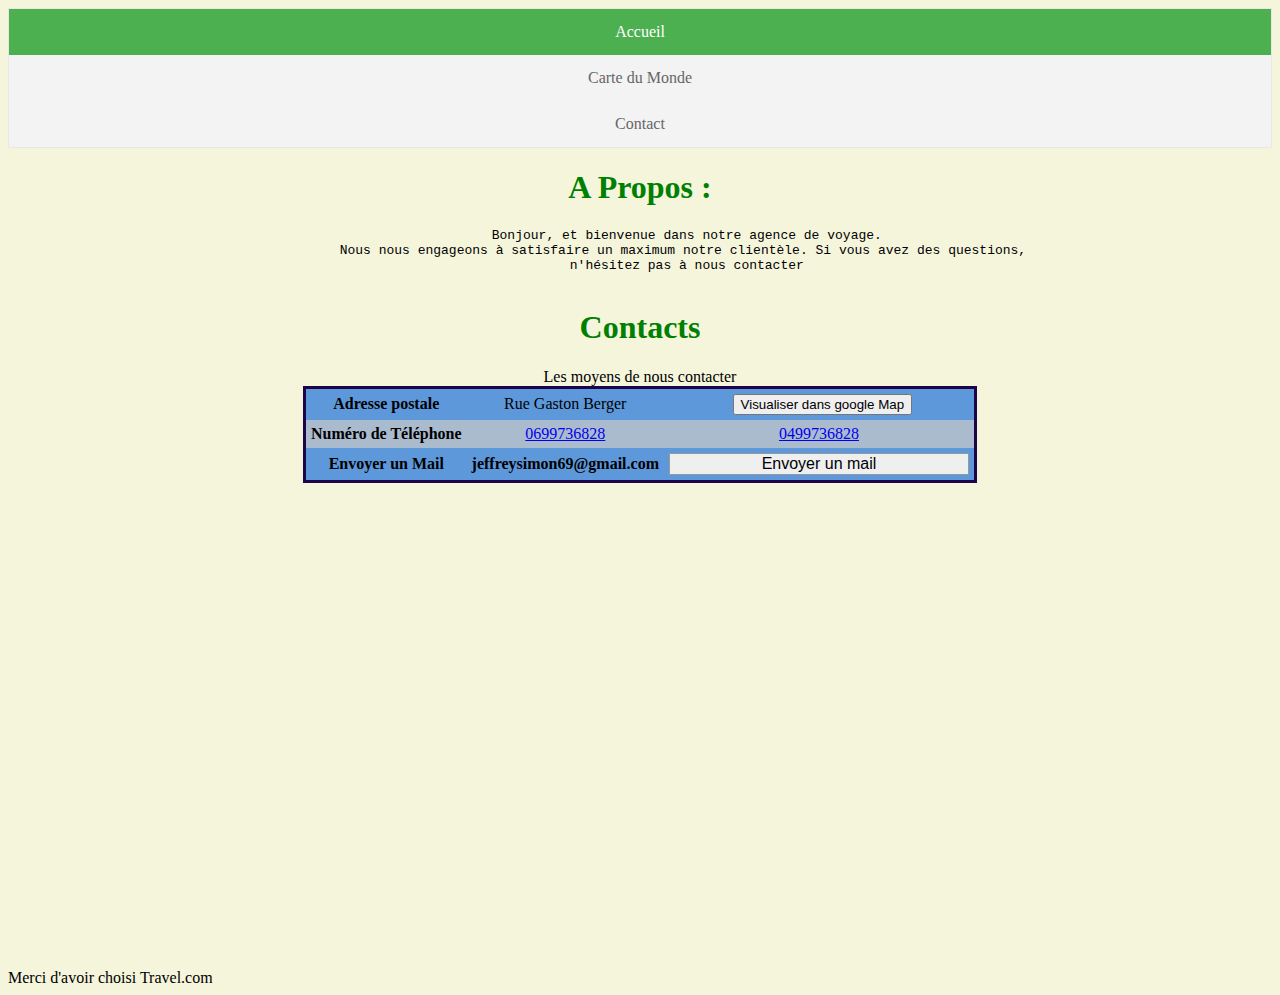
<file: HTML/apropos.html>
<!DOCTYPE html>
<html lang="fr">

<head>
    <link rel="stylesheet" href="../CSS/Website.css">
    <script src="../JS/apropos.js"></script>
    <meta charset="utf-8">
    <title>A Propos & Contact</title>
</head>

<body onload="scrollFunction();afficher()" >
<!--barre de navigation-->
    <ul class="top">
        <li class="top"><a class="active" href='../index.html'>Accueil</a></li>
        <li class="top"><a href="canvas.html">Carte du Monde</a></li>
        <li class="top"><a href="apropos.html">Contact</a></li>
        
    </ul>
<!--Bouton de retour vers le haut-->
    <button onclick="topFunction()" id="myBtn" title="Go To Top">▲</button>

    <main>

      <!--introduction-->
    <h1 class="milieux">A Propos :</h1>
        <pre class="milieux">
            Bonjour, et bienvenue dans notre agence de voyage.
            Nous nous engageons à satisfaire un maximum notre clientèle. Si vous avez des questions, 
            n'hésitez pas à nous contacter
        </pre>
    <h1 class="milieux" >Contacts</h1>
    


    <!--tableau comment nous contacter-->
    <table class="contact" >
        <caption>Les moyens de nous contacter</caption>
        <thead>
          <tr>
            <th >Adresse postale</th>
            <td>Rue Gaston Berger</td>
            <td><button onclick="window.location.href = 'https://www.google.com/maps/place/Avenue+Gaston+Berger,+69100+Villeurbanne/@45.7820079,4.8692514,17z/data=!3m1!4b1!4m5!3m4!1s0x47f4eaa1e628308d:0xe895ad5306508a03!8m2!3d45.7820079!4d4.8714401'">Visualiser dans google Map</button></td>
            
          </tr>
        </thead>
        <tbody>
          <tr class="tmilieu">
            <th >Numéro de Téléphone</th>
            <td><a class= contact href="tel:0699736828">0699736828</a> <br/></td>
            <td><a class= contact href="tel:0499736828">0499736828</a> <br/></td>
            
          </tr>
          <tr class="tbas">
            <th >Envoyer un Mail</th>
            <th>jeffreysimon69@gmail.com</th>
            <td><input type='button' onclick="self.location.href='mailto:jeffreysimon69@gmail.com?subject=Demande%20information&body=Bonjour,%20je%20voudrais%20des%20infos%20sur'" value="Envoyer un mail" /></td>
            
            
          </tr>
        </table>
        <!--Google Map-->
    <p class='carte'><iframe  src="https://www.google.com/maps/embed?pb=!1m18!1m12!1m3!1d2782.355185878702!2d4.867624215441662!3d45.78411147910588!2m3!1f0!2f0!3f0!3m2!1i1024!2i768!4f13.1!3m3!1m2!1s0x47f4ea977b847259%3A0x9efbb71d73134a76!2sCPE%20Lyon!5e0!3m2!1sfr!2sfr!4v1607028049817!5m2!1sfr!2sfr" width="600" height="450" frameborder="0" style="border:0;" allowfullscreen="" aria-hidden="false" tabindex="0"></iframe> </p> </p>



<footer>Merci d'avoir choisi Travel.com</footer>
  
      </main>
</body>

</html>
</file>
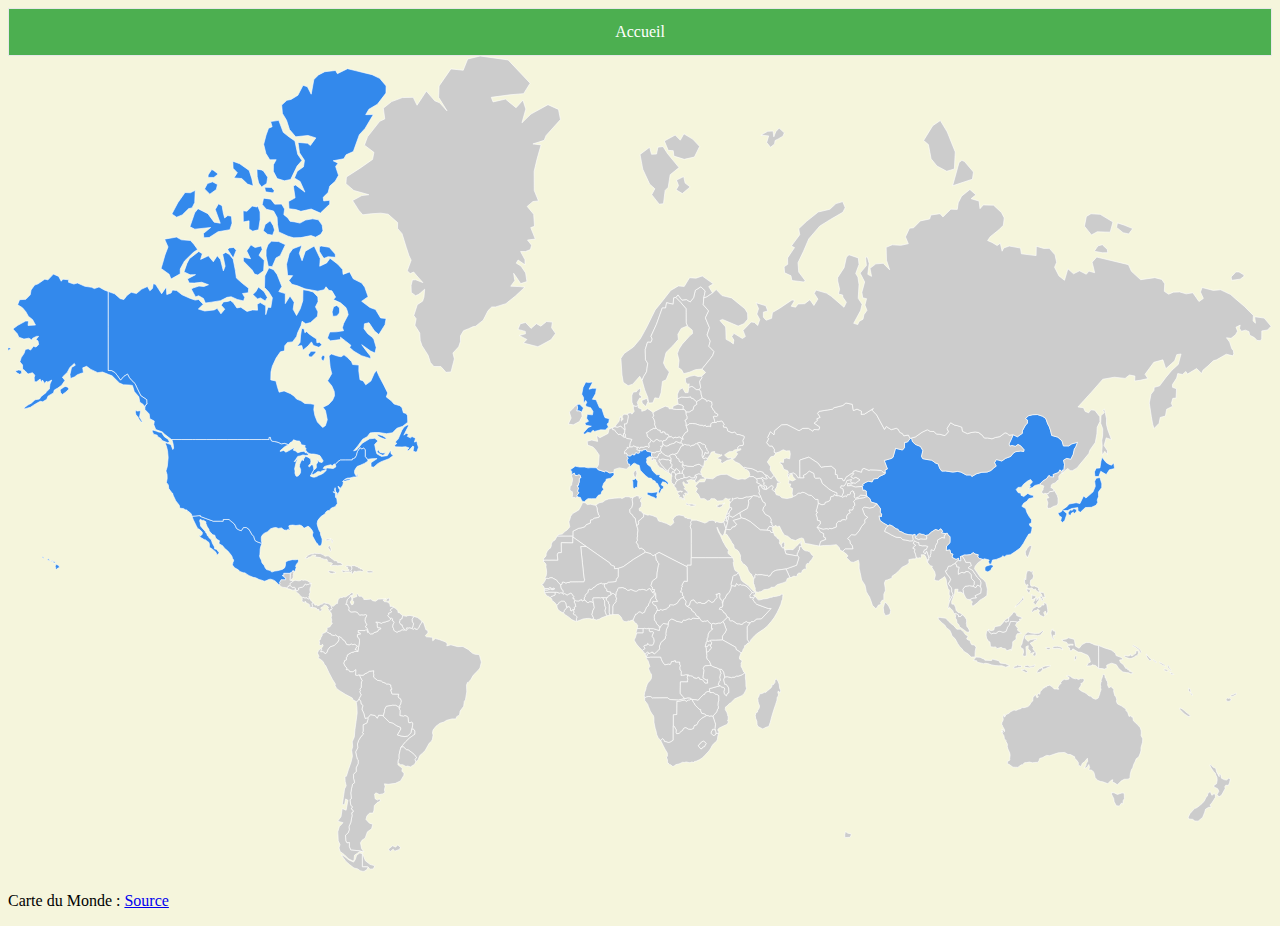
<file: HTML/canvas.html>
<!DOCTYPE html>
<html>
    <head>
        <meta charset="utf-8">
        <meta name="viewport" content="">
        <link rel="stylesheet" href="../CSS/Website.css">
    </head>

<body>
    <ul class="top">
        <li class="top"><a class="active" href='../index.html'>Accueil</a></li>
    </ul>
    <div class="map" id="map">
        <div class="map_image">
            <svg xmlns="http://www.w3.org/2000/svg" xmlns:amcharts="http://amcharts.com/ammap" xmlns:xlink="http://www.w3.org/1999/xlink" version="1.1" viewBox="0 0 1009 651">

                <g>
                    <path id="AE" title="United Arab Emirates" class="land" d="M619.874,393.722L620.373,393.573L620.477,394.411L622.671,393.93L624.99,394.009L626.684,394.1L628.604,392.028L630.695,390.054L632.467,388.146L633.001,389.202L633.382,391.639L631.949,391.651L631.72,393.648L632.216,394.073L630.947,394.674L630.939,395.919L630.122,397.175L630.049,398.394L629.484,399.032L621.056,397.508L619.981,394.428z"/>
                    <path id="AF" title="Afghanistan" class="land" d="M646.879,356.901L649.738,358.201L651.853,357.745L652.438,356.188L654.651,355.669L656.231,354.617L656.791,351.832L659.154,351.154L659.594,349.902L660.917,350.843L661.762,350.952L663.323,350.975L665.438,351.716L666.295,352.143L668.324,351.017L669.27,351.694L670.174,350.085L671.85,350.159L672.281,349.641L672.578,348.213L673.785,346.975L675.303,347.785L674.998,348.869L675.846,349.038L675.585,351.994L676.694,353.137L677.672,352.404L678.916,352.057L680.663,350.486L682.594,350.745L685.486,350.751L685.985,351.758L684.353,352.15L682.928,352.795L679.71,353.2L676.699,353.931L675.063,355.439L675.725,356.899L676.046,358.603L674.649,360.033L674.766,361.335L673.995,362.549L671.328,362.444L672.43,364.663L670.646,365.507L669.455,367.511L669.609,369.491L668.514,370.415L667.477,370.109L665.334,370.537L665.027,371.451L662.939,371.446L661.377,373.289L661.278,376.039L657.635,377.374L655.682,377.092L655.114,377.794L653.438,377.386L650.634,377.865L645.936,376.228L648.479,373.298L648.249,371.202L646.125,370.65L645.905,368.565L644.987,365.921L646.187,364.094L644.966,363.599L645.736,361.148z"/>
                    <path id="AL" title="Albania" class="land" d="M532.985,334.657L532.629,335.93L533.027,337.524L534.19,338.425L534.134,339.393L533.223,339.925L533.054,341.115L531.75,342.88L531.274,342.626L531.218,341.826L529.665,340.601L529.421,338.851L529.658,336.323L530.041,335.164L529.568,334.573L529.38,333.377L530.596,331.512L530.774,332.227L531.528,331.891L532.125,332.907L532.796,333.293z"/>
                    <path id="AM" title="Armenia" class="land" d="M597.453,337.502L601.349,336.923L601.93,337.897L602.998,338.537L602.434,339.461L603.927,340.719L603.137,341.881L604.327,342.869L605.586,343.462L605.648,345.958L604.633,346.064L603.488,343.984L603.501,343.427L602.262,343.435L601.432,342.462L600.849,342.561L599.744,341.498L597.659,340.59L597.929,338.803z"/>
                    <path id="AO" title="Angola" class="land" d="M521.03,479.784l0.691,2.088l0.805,1.683l0.645,0.908l1.074,1.47l1.854,-0.228l0.925,-0.396l1.549,0.397l0.42,-0.703l0.704,-1.637l1.739,-0.109l0.151,-0.486l1.431,-0.011l-0.244,1.011l3.402,-0.024l0.051,1.768l0.568,1.086l-0.413,1.698l0.206,1.735l0.935,1.049l-0.15,3.371l0.694,-0.26l1.219,0.07l1.737,-0.425l1.277,0.167l0.296,0.881l-0.319,1.379l0.493,1.335l-0.418,1.068l0.239,0.986l-5.838,-0.036l-0.129,9.158l1.892,2.377l1.83,1.823l-5.153,1.192l-6.788,-0.414l-1.943,-1.4l-11.366,0.126l-0.424,0.205L513,511.367l-1.818,-0.087l-1.678,0.497l-1.35,0.555l-0.264,-1.833l0.388,-2.552l0.967,-2.645l0.146,-1.236l0.91,-2.588l0.668,-1.173l1.611,-1.87l0.899,-1.269l0.294,-2.107l-0.147,-1.609l-0.838,-1.013l-0.747,-1.716l-0.689,-1.694l0.15,-0.586l0.862,-1.117l-0.851,-2.718l-0.574,-1.88l-1.405,-1.774l0.267,-0.544l1.157,-0.376l0.813,0.052l0.983,-0.336L521.03,479.784zM510.124,479.243l-0.713,0.296l-0.75,-2.104l1.132,-1.207l0.847,-0.47l1.051,0.959l-1.021,0.587l-0.458,0.719L510.124,479.243z"/>
                    <path id="AR" title="Argentina" class="land" d="M291.601,648.907l-2.664,0.245l-1.43,-1.726l-1.689,-0.13l-3.002,-0.003l-0.002,-10.568l1.077,2.148l1.402,3.525l3.645,2.865l3.925,1.207L291.601,648.907zM293.101,526.469l1.648,2.178l1.094,-2.426l3.197,0.125l0.453,0.644l5.155,4.945l2.292,0.464l3.426,2.262l2.888,1.202l0.402,1.362l-2.76,4.731l2.827,0.854l3.149,0.479l2.217,-0.505l2.543,-2.398l0.458,-2.743l1.389,-0.593l1.407,1.789l-0.057,2.489l-2.361,1.729l-1.883,1.282l-3.165,3.078l-3.741,4.372l-0.701,2.594l-0.75,3.365l0.028,3.297l-0.608,0.742l-0.217,2.165l-0.192,1.761l3.56,2.914l-0.383,2.368l1.752,1.507l-0.143,1.7l-2.694,4.516l-4.157,1.913l-5.624,0.746l-3.08,-0.361l0.589,2.147l-0.574,2.721l0.518,1.851l-1.682,1.299l-2.874,0.512l-2.696,-1.347l-1.083,0.967l0.391,3.71l1.893,1.135l1.535,-1.189l0.835,1.962l-2.582,1.18l-2.251,2.383l-0.412,3.907l-0.663,2.107l-2.648,0.011l-2.198,2.035l-0.804,3.013l2.757,2.982l2.681,0.831l-0.964,3.726l-3.312,2.375l-1.822,5.025l-2.559,1.719l-1.149,2.059l0.905,4.641l1.866,2.633l-1.182,-0.231l-2.599,-0.715l-6.775,-0.608l-1.162,-2.632l0.054,-3.332l-1.867,0.284l-0.988,-1.596l-0.245,-4.599l2.151,-1.878l0.889,-2.68l-0.326,-2.112l1.486,-3.52l1.024,-5.35l-0.301,-2.331l1.224,-0.748l-0.3,-1.478l-1.301,-0.782l0.924,-1.63l-1.266,-1.462l-0.655,-4.395l1.127,-0.767l-0.474,-4.543l0.659,-3.751l0.75,-3.223l1.679,-1.3l-0.853,-3.462l-0.009,-3.217l2.123,-2.263l-0.065,-2.868l1.6,-3.313l0.007,-3.086l-0.728,-0.609l-1.292,-5.694l1.728,-3.343l-0.265,-3.115l1.002,-2.896l1.836,-2.963l1.979,-1.95l-0.839,-1.225l0.585,-1.001l-0.089,-5.143l3.054,-1.509l0.962,-3.159l-0.34,-0.758l2.336,-2.722L293.101,526.469z"/>
                    <path id="AT" title="Austria" class="land" d="M522.861,309.853L522.648,311.557L521.069,311.565L521.613,312.464L520.682,315.111L520.147,315.8L517.695,315.901L516.28,316.823L513.964,316.509L509.955,315.458L509.329,314.034L506.558,314.746L506.231,315.523L504.533,314.943L503.102,314.832L501.833,314.085L502.262,313.078L502.154,312.344L503,312.116L504.419,313.264L504.818,312.173L507.291,312.35L509.295,311.606L510.64,311.733L511.514,312.582L511.775,311.878L511.378,309.158L512.385,308.624L513.374,306.673L515.457,308.037L517.034,306.302L518.021,305.983L520.198,307.281L521.515,307.061L522.807,307.861L522.582,308.396z"/>
                    <path id="AU" title="Australia" class="land" d="M882.928,588.16l2.709,1.277l1.526,-0.508l2.188,-0.71l1.682,0.248l0.199,4.425l-0.961,1.3l-0.289,3.064l-0.98,-1.047l-1.946,2.675l-0.58,-0.208l-1.725,-0.12l-1.729,-3.276l-0.384,-2.496l-1.617,-3.254l0.071,-1.695L882.928,588.16zM877.779,502.097l1.01,2.254l1.799,-1.084l0.929,1.218l1.346,1.125l-0.288,1.28l0.598,2.484l0.426,1.452l0.706,0.355l0.761,2.495l-0.271,1.52l0.908,1.995l3.038,1.542l1.98,1.407l1.881,1.292l-0.367,0.721l1.604,1.872l1.09,3.249l1.119,-0.662l1.137,1.306l0.686,-0.464l0.483,3.208l1.989,1.871l1.302,1.167l2.191,2.488l0.788,2.487l0.072,1.774l-0.193,1.937l1.336,2.676l-0.16,2.811l-0.485,1.48l-0.757,2.871l0.057,1.859l-0.555,2.34l-1.238,2.996l-2.077,1.631l-1.023,2.59l-0.936,1.666l-0.831,2.932l-1.082,1.707l-0.709,2.583l-0.362,2.401l0.144,1.109l-1.607,1.224l-3.139,0.128l-2.588,1.454l-1.288,1.38l-1.694,1.539l-2.322,-1.584l-1.718,-0.629l0.436,-1.851l-1.533,0.67l-2.455,2.582l-2.424,-0.97l-1.59,-0.564l-1.604,-0.254l-2.714,-1.027l-1.813,-2.175l-0.521,-2.655l-0.651,-1.752l-1.378,-1.398l-2.697,-0.414l0.922,-1.661l-0.679,-2.522l-1.369,2.351l-2.495,0.627l1.467,-1.885l0.425,-1.953l1.083,-1.646l-0.225,-2.472l-2.28,2.849l-1.752,1.15l-1.074,2.693l-2.189,-1.396l0.087,-1.791l-1.754,-2.43l-1.479,-1.247l0.527,-0.766l-3.598,-2.001l-1.971,-0.094l-2.696,-1.597l-5.021,0.31l-3.631,1.175l-3.19,1.1l-2.676,-0.219l-2.972,1.696l-2.432,0.766l-0.54,1.75l-1.035,1.363l-2.38,0.082l-1.761,0.299l-2.478,-0.613l-2.017,0.367l-1.925,0.154l-1.668,1.801l-0.817,-0.153l-1.406,0.959l-1.348,1.082l-2.046,-0.134l-1.879,-0.001l-2.975,-2.168l-1.507,-0.642l0.061,-1.927l1.393,-0.456l0.476,-0.761l-0.1,-1.196l0.343,-2.302l-0.313,-1.948l-1.482,-3.294l-0.46,-1.845l0.121,-1.83l-1.116,-2.079l-0.071,-0.934l-1.242,-1.262l-0.35,-2.468l-1.603,-2.477l-0.388,-1.327l1.231,1.346l-0.946,-2.881l1.391,0.898l0.83,1.203l-0.047,-1.59l-1.388,-2.43l-0.269,-0.968l-0.65,-0.917l0.305,-1.767l0.574,-0.75l0.383,-1.519l-0.3,-1.768l1.159,-2.165l0.211,2.292l1.185,-2.071l2.278,-1.002l1.366,-1.276l2.143,-1.095l1.274,-0.232l0.772,0.367l2.209,-1.109l1.701,-0.33l0.425,-0.65l0.742,-0.271l1.55,0.07l2.947,-0.867l1.524,-1.313l0.716,-1.575l1.645,-1.491l0.126,-1.169l0.073,-1.589l1.962,-2.474l1.181,2.514l1.193,-0.582l-0.998,-1.375l0.88,-1.409l1.237,0.629l0.34,-2.205l1.532,-1.421l0.676,-1.138l1.41,-0.491l0.044,-0.804l1.232,0.335l0.049,-0.722l1.233,-0.412l1.355,-0.387l2.071,1.318l1.556,1.705l1.755,0.02l1.783,0.271l-0.594,-1.582l1.343,-2.303l1.264,-0.749l-0.437,-0.715l1.218,-1.632l1.698,-1.006l1.435,0.339l2.355,-0.537l-0.051,-1.455l-2.054,-0.936l1.493,-0.413l1.857,0.704l1.489,1.167l2.361,0.729l0.801,-0.288l1.738,0.875l1.638,-0.815l1.054,0.248l0.656,-0.547l1.287,1.41l-0.747,1.528l-1.064,1.155l-0.964,0.096l0.325,1.146l-0.824,1.435l-0.996,1.414l0.201,0.814l2.229,1.596l2.16,0.928l1.443,0.999l2.027,1.722l0.79,-0.003l1.468,0.746l0.426,0.901l2.677,0.992l1.852,-0.999l0.549,-1.566l0.568,-1.289l0.349,-1.59l0.853,-2.3l-0.39,-1.394l0.202,-0.837l-0.324,-1.643l0.367,-2.157l0.538,-0.581l-0.437,-0.953l0.678,-1.511l0.532,-1.563l0.07,-0.81l1.042,-1.063l0.791,1.388l0.194,1.783l0.699,0.344l0.119,1.197l1.02,1.452l0.21,1.62L877.779,502.097z"/>
                    <path id="AZ" title="Azerbaijan" class="land" d="M601.432,342.462l0.831,0.973l1.239,-0.008l-0.013,0.558l1.145,2.08l-1.923,-0.477l-1.417,-1.661l-0.445,-1.366L601.432,342.462zM608.081,337.029l1.241,0.253l0.481,-0.945l1.674,-1.506l1.474,1.965l1.426,2.623l1.307,0.172l0.863,0.988l-2.31,0.294l-0.487,2.823l-0.482,1.263l-1.028,0.839l0.075,1.769l-0.698,0.178l-1.749,-1.869l0.967,-1.779l-0.829,-1.062l-1.051,0.268l-3.307,2.656l-0.062,-2.496l-1.259,-0.593l-1.19,-0.988l0.791,-1.162l-1.494,-1.258l0.564,-0.924l-1.068,-0.64l-0.581,-0.974l0.687,-0.607l2.089,1.068l1.511,0.22l0.382,-0.435l-1.381,-2.017l0.728,-0.517l0.788,0.126L608.081,337.029z"/>
                    <path id="BA" title="Bosnia and Herzegovina" class="land" d="M528.542,323.106L529.558,323.096L528.856,324.823L530.208,326.323L529.799,328.144L529.139,328.314L528.615,328.666L527.703,329.559L527.292,331.658L524.811,330.215L523.752,328.613L522.684,327.76L521.395,326.313L520.787,325.104L519.414,323.27L520,321.629L521.007,322.539L521.614,321.717L522.924,321.629L525.335,322.287L527.273,322.232z"/>
                    <path id="BD" title="Bangladesh" class="land" d="M735.094,400.405L735.036,402.557L734.058,402.104L734.241,404.507L733.439,402.951L733.278,401.426L732.744,399.979L731.573,398.223L728.99,398.102L729.245,399.347L728.365,401.021L727.172,400.412L726.765,400.958L725.971,400.631L724.886,400.362L724.449,397.877L723.478,395.596L723.954,393.757L722.229,392.938L722.851,391.819L724.604,390.672L722.58,389.037L723.57,386.93L725.791,388.273L727.13,388.426L727.377,390.576L730.045,390.999L732.646,390.953L734.262,391.479L732.97,394.073L731.715,394.25L730.85,395.984L732.385,397.556L732.843,395.616L733.617,395.606z"/>
                    <path id="BE" title="Belgium" class="land" d="M484.548,295.906L486.601,296.258L489.199,295.327L490.974,297.283L492.515,298.319L492.197,301.287L491.466,301.452L491.162,303.882L488.709,301.909L487.271,302.247L485.313,300.19L484.01,298.422L482.707,298.35L482.301,296.788z"/>
                    <path id="BF" title="Burkina Faso" class="land" d="M467.325,436.401L465.406,435.672L464.092,435.779L463.112,436.49L461.851,435.894L461.361,434.958L460.1,434.341L459.914,432.695L460.679,431.491L460.614,430.528L462.84,428.167L463.251,426.207L464.02,425.508L465.375,425.894L466.551,425.311L466.932,424.574L469.107,423.287L469.643,422.388L472.263,421.192L473.807,420.782L474.506,421.335L476.304,421.322L476.082,422.718L476.458,424.027L478.037,425.899L478.125,427.284L481.357,427.932L481.294,429.884L480.681,430.735L479.311,431.001L478.739,432.243L477.775,432.564L475.32,432.504L474.023,432.278L473.118,432.736L471.879,432.529L467.008,432.663L466.942,434.271z"/>
                    <path id="BG" title="Bulgaria" class="land" d="M538.78,325.558L539.587,327.156L540.673,326.872L542.828,327.476L546.945,327.68L548.336,326.692L551.637,325.788L553.677,327.2L555.326,327.606L553.871,329.202L552.847,331.931L553.751,334.086L551.337,333.581L548.481,334.764L548.451,336.623L545.902,336.974L543.927,335.673L541.682,336.697L539.608,336.589L539.409,334.116L538.005,332.907L538.466,332.373L538.162,331.922L538.633,330.712L539.702,329.517L538.34,327.856L538.088,326.441z"/>
                    <path id="BI" title="Burundi" class="land" d="M557.518,475.931L557.34,472.564L556.635,471.296L558.337,471.515L559.196,469.928L560.686,470.11L560.848,471.208L561.452,471.84L561.478,472.747L560.786,473.331L559.695,474.786L558.677,475.798z"/>
                    <path id="BJ" title="Benin" class="land" d="M482.8,445.918L480.483,446.246L479.792,444.312L479.92,437.852L479.355,437.27L479.249,435.884L478.275,434.893L477.418,434.057L477.775,432.564L478.739,432.243L479.311,431.001L480.681,430.735L481.294,429.884L482.235,429.05L483.24,429.042L485.378,430.681L485.269,431.625L485.899,433.309L485.347,434.45L485.643,435.211L484.282,436.961L483.418,437.826L482.89,439.604L482.961,441.395z"/>
                    <path id="BN" title="Brunei Darussalam" class="land" d="M795.464,450.767L796.574,449.721L798.96,448.189L798.834,449.567L798.67,451.352L797.33,451.263L796.741,452.214z"/>
                    <path id="BO" title="Bolivia" class="land" d="M299.041,526.346L295.843,526.222L294.75,528.647L293.101,526.469L289.432,525.737L287.096,528.459L285.073,528.874L283.975,524.724L282.468,521.376L283.351,518.508L281.88,517.258L281.506,515.136L280.132,513.144L281.9,509.998L280.694,507.561L281.337,506.589L280.835,505.519L281.931,504.079L281.985,501.636L282.124,499.624L282.726,498.657L280.302,494.077L282.387,494.317L283.831,494.255L284.456,493.397L286.908,492.249L288.385,491.186L292.054,490.708L291.755,492.828L292.1,493.918L291.875,495.822L294.919,498.374L298.059,498.845L299.163,499.912L301.058,500.479L302.218,501.311L303.982,501.282L305.611,502.132L305.734,503.793L306.281,504.633L306.317,505.876L305.5,505.924L306.578,509.294L311.953,509.414L311.542,511.093L311.842,512.244L313.374,513.063L314.036,514.884L313.538,517.2L312.77,518.493L313.04,520.18L312.163,520.793L312.115,519.879L309.503,518.365L306.899,518.324L302.013,519.184L300.668,521.795L300.598,523.399L299.493,526.99z"/>
                    <path id="BR" title="Brazil" class="land" d="M313.681,551.79L317.421,547.418L320.586,544.34L322.469,543.058L324.83,541.33L324.887,538.84L323.48,537.052L322.092,537.645L322.642,535.862L323.022,534.045L323.023,532.363L322.015,531.81L320.963,532.303L319.917,532.167L319.59,530.995L319.329,528.217L318.804,527.315L316.91,526.5L315.766,527.09L312.806,526.512L312.992,522.447L312.163,520.793L313.04,520.18L312.77,518.493L313.538,517.2L314.036,514.884L313.374,513.063L311.842,512.244L311.542,511.093L311.953,509.414L306.578,509.294L305.5,505.924L306.317,505.876L306.281,504.633L305.734,503.793L305.611,502.132L303.982,501.282L302.218,501.311L301.058,500.479L299.163,499.912L298.059,498.845L294.919,498.374L291.875,495.822L292.1,493.918L291.755,492.828L292.054,490.708L288.385,491.186L286.908,492.249L284.456,493.397L283.831,494.255L282.387,494.317L280.302,494.077L278.72,494.565L277.445,494.239L277.632,489.939L275.332,491.605L272.857,491.532L271.797,490.024L269.936,489.86L270.529,488.648L268.971,486.934L267.804,484.401L268.543,483.887L268.541,482.702L270.235,481.892L269.956,480.376L270.671,479.402L270.875,478.096L274.081,476.194L276.379,475.656L276.755,475.236L279.282,475.367L280.542,467.72L280.608,466.512L280.169,464.917L278.925,463.901L278.939,461.877L280.519,461.418L281.079,461.707L281.174,460.64L279.531,460.352L279.497,458.608L284.959,458.671L285.887,457.71L286.666,458.594L287.212,460.237L287.742,459.894L289.285,461.367L291.465,461.187L292.008,460.334L294.093,459.684L295.248,459.227L295.573,458.047L297.576,457.254L297.425,456.668L295.049,456.429L294.66,454.672L294.773,452.802L293.518,452.078L294.044,451.821L296.12,452.178L298.349,452.876L299.158,452.216L301.175,451.783L304.311,450.737L305.336,449.671L304.965,448.882L306.423,448.758L307.075,449.402L306.71,450.63L307.674,451.053L308.317,452.351L307.54,453.334L307.093,455.708L307.811,457.118L308.014,458.408L309.739,459.715L311.115,459.853L311.425,459.308L312.312,459.187L313.58,458.698L314.492,457.957L316.042,458.194L316.725,458.094L318.25,458.322L318.502,457.752L318.032,457.198L318.312,456.391L319.443,456.639L320.768,456.354L322.374,456.945L323.598,457.52L324.466,456.764L325.093,456.88L325.476,457.665L326.818,457.466L327.893,456.407L328.753,454.354L330.412,451.799L331.367,451.667L332.061,453.211L333.633,458.088L335.133,458.548L335.208,460.471L333.1,462.764L333.972,463.604L338.928,464.041L339.029,466.833L341.159,465.005L344.687,466.006L349.344,467.708L350.712,469.34L350.253,470.883L353.513,470.024L358.97,471.499L363.159,471.39L367.304,473.699L370.884,476.828L373.044,477.634L375.442,477.747L376.458,478.629L377.41,482.195L377.875,483.894L376.759,488.546L375.332,490.389L371.38,494.329L369.594,497.544L367.518,500.019L366.817,500.075L366.034,502.183L366.233,507.581L365.451,512.059L365.153,513.986L364.267,515.143L363.77,519.082L360.927,522.96L360.45,526.053L358.181,527.357L357.524,529.168L354.478,529.161L350.067,530.326L348.092,531.679L344.952,532.57L341.652,535.01L339.279,538.071L338.871,540.393L339.337,542.12L338.813,545.302L338.177,546.85L336.217,548.604L333.106,554.28L330.641,556.873L328.734,558.412L327.456,561.566L325.601,563.48L324.825,561.585L326.061,560.007L324.439,557.759L322.24,555.944L319.354,553.855L318.313,553.95L315.5,551.446z"/>
                    <path id="BS" title="Bahamas" class="land" d="M257.857,395.204l-0.688,0.151l-0.712,-1.758l-1.05,-0.887l0.61,-1.951l0.844,0.124l0.981,2.549L257.857,395.204zM257.057,386.514l-3.056,0.499l-0.196,-1.154l1.318,-0.25l1.851,0.094L257.057,386.514zM259.356,386.482l-0.484,2.21l-0.516,-0.397l0.046,-1.625l-1.256,-1.234l-0.006,-0.359L259.356,386.482z"/>
                    <path id="BT" title="Bhutan" class="land" d="M732.356,382.777L733.498,383.782L733.301,385.707L731.014,385.8L728.646,385.59L726.884,386.079L724.335,384.892L724.275,384.263L726.13,381.922L727.645,381.119L729.648,381.852L731.129,381.929z"/>
                    <path id="BW" title="Botswana" class="land" d="M547.169,515.946L547.733,516.471L548.615,518.177L551.788,521.432L552.989,521.752L552.996,522.803L553.821,524.698L555.989,525.158L557.776,526.516L553.809,528.737L551.292,531.002L550.358,533.034L549.515,534.185L547.989,534.43L547.497,535.901L547.213,536.864L545.42,537.584L543.138,537.431L541.798,536.565L540.617,536.19L539.249,536.906L538.563,538.389L537.235,539.323L535.833,540.714L533.824,541.033L533.199,539.937L533.457,538.044L531.795,535.111L531.038,534.649L531.037,525.788L533.801,525.683L533.883,515.113L535.971,515.016L540.293,513.99L541.365,515.198L543.155,514.049L544.005,514.043L545.586,513.383L546.09,513.602z"/>
                    <path id="BY" title="Belarus" class="land" d="M541.099,284.075L543.809,284.107L546.853,282.31L547.504,279.586L549.803,278.024L549.539,275.817L551.244,274.982L554.256,273.053L557.208,274.309L557.606,275.545L559.078,274.952L561.819,276.135L562.093,278.443L561.493,279.757L563.25,282.91L564.392,283.779L564.223,284.637L566.113,285.468L566.921,286.722L565.83,287.744L563.568,287.582L563.028,288.017L563.687,289.557L564.376,292.494L561.969,292.764L561.105,293.759L560.925,296.024L559.81,295.591L557.279,295.806L556.544,294.756L555.493,295.539L554.438,294.89L552.23,294.8L549.101,293.716L546.269,293.361L544.096,293.462L542.56,294.687L541.219,294.862L541.166,292.849L540.301,290.732L541.982,289.792L541.999,287.944L541.221,286.165z"/>
                    <path id="BZ" title="Belize" class="land" d="M225.309,412.958L225.287,412.527L225.626,412.393L226.135,412.739L227.14,410.968L227.673,410.93L227.683,411.361L228.214,411.374L228.168,412.172L227.714,413.438L227.959,413.891L227.666,414.935L227.842,415.214L227.518,416.685L226.967,417.455L226.46,417.548L225.905,418.552L225.068,418.553L225.287,415.273z"/>
                    <a href="/HTML/reservation.html?destId=5"><path id="CA" title="Canada" class="destination" d="M198.925,96.233l-0.222,-5.902l3.63,0.579l1.634,0.955l3.351,4.925l-0.76,4.97l-4.148,2.771l-2.284,-3.123L198.925,96.233zM212.14,108.876l0.334,-1.49l-1.968,-2.448l-5.646,-0.194l0.748,3.676l5.254,0.827L212.14,108.876zM248.488,155.832l3.085,5.103l0.812,0.574l3.069,-1.275l3.021,0.201l2.98,0.276l-0.248,-2.643l-4.835,-5.381l-6.417,-1.077l-1.349,0.666L248.488,155.832zM183.063,93.132l-2.708,4.188l6.242,0.516l4.615,4.438l4.579,1.498l-1.092,-5.68l-2.145,-6.726l-7.582,-5.353l-5.504,-2.044l0.204,5.687L183.063,93.132zM208.96,82.895l5.127,-0.116l-2.216,4.002l-0.043,5.297l3.013,5.756l5.811,1.766l4.96,-0.99l5.181,-10.729l3.85,-4.447l-3.38,-4.97l-2.215,-10.648l-4.599,-3.188l-4.718,-3.682l-3.581,-9.561l-6.521,0.937l1.225,4.149l-2.874,1.246l-1.943,5.322l-1.944,7.458l1.776,7.261L208.96,82.895zM145.21,136.272l3.92,1.953l12.667,-1.298l-5.824,4.771l0.357,3.431l4.264,-0.236l7.074,-4.58l9.495,-1.673l1.706,-5.218l-0.493,-5.569l-2.938,-0.502l-2.497,1.929l-1.099,-4.133l-0.945,-5.699l-2.895,-1.415l-2.569,4.411l4.01,11.049l-4.898,-0.851l-4.981,-6.788l-7.891,-3.998l-2.639,3.321L145.21,136.272zM167.773,94.206l-3.646,-2.897l-1.504,-0.659l-2.876,4.284l-0.045,2.002l4.656,0.014L167.773,94.206zM166.305,106.564l0.932,-3.985l-3.954,-2.125l-4.094,1.385l-2.271,4.261l4.159,4.207L166.305,106.564zM195.404,139.803l4.623,-1.106l1.277,-8.252l-0.087,-5.945l-2.144,-5.56l-0.216,1.596l-3.943,-0.699l-4.223,4.087l-3.017,-0.37l0.178,8.924l4.596,-0.868l-0.058,6.465L195.404,139.803zM192.118,185.406l-5.06,-3.927l-4.709,-4.208l-0.869,-6.18l-1.76,-8.925l-3.141,-3.839l-2.787,-1.547l-2.467,1.417l1.992,9.586l-1.409,3.731l-2.294,-8.979l-2.562,-3.105l-3.168,4.814l-3.899,-4.76l-6.239,2.868l1.399,-4.463l-2.865,-1.875l-7.507,5.838l-1.952,3.711l-2.354,6.771l4.896,2.317l4.325,-0.122l-6.503,3.461l1.479,3.129l3.976,0.169l5.991,-0.669l5.422,1.959l-3.66,1.445l-3.953,-0.372l-4.328,1.409l-1.865,0.874l3.455,6.354l2.489,-0.883l3.828,2.145l1.519,3.651l4.988,-0.725l7.105,-1.157l5.264,-2.646l3.26,-0.479l4.823,2.115l5.074,1.219l0.945,-2.859l-1.789,-3.049l4.604,-0.645L192.118,185.406zM199.863,184.425l-1.96,3.539l-2.468,2.486l3.829,3.541l2.284,-0.854l3.779,2.358l1.743,-2.732l-1.709,-3.03l-0.841,-1.526l-1.682,-1.458L199.863,184.425zM182.25,154.982l-2.131,-2.175l-3.757,0.397l-0.953,1.384l4.374,6.752L182.25,154.982zM210.937,168.154l3.008,-6.927l3.343,-1.848l4.189,-8.743l-5.356,-2.47l-5.842,-0.357l-2.782,2.77l-1.465,4.231l-0.043,4.817l1.75,8.188L210.937,168.154zM228.092,145.149l5.756,-0.185l8.043,-1.614l3.589,1.275l4.181,-2.26l1.749,-2.84l-0.626,-4.519l-3.003,-4.229l-4.556,-0.801l-5.709,0.969l-4.457,2.441l-4.091,-0.939l-3.782,-0.495l-1.781,-2.702l-3.217,-2.614l0.639,-4.433l-2.42,-3.982l-5.52,0.027l-3.113,-3.988l-5.779,-0.799l-1.055,5.096l3.25,3.745l5.8,1.454l2.815,5.095l0.341,5.602l0.97,5.99l7.452,3.417L228.092,145.149zM139.073,126.88l5.212,-5.053l2.62,-0.587l2.16,-4.228l0.385,-9.769l-3.846,1.914l-4.3,-0.18l-5.758,8.189l-4.759,8.977l3.799,2.51L139.073,126.88zM211.251,143.053l1.525,-4.14l-1.023,-3.458l-2.448,-3.918l-4.031,3.018l-1.493,4.924l3.399,2.787L211.251,143.053zM202.943,154.49l-0.729,-2.881l-5.002,1.264l-3.344,-2.107l-3.318,4.804l3.089,6.282l-5.725,-1.174l-0.056,3.011l6.968,7.046l1.94,3.38l2.701,0.731l4.598,-3.413l0.504,-8.211l-4.244,-4.074L202.943,154.49zM128.949,308.228l-1.157,-2.344l-2.799,-1.769l-1.386,-2.053l-0.954,-1.505l-2.635,-0.464l-1.721,-0.667l-2.943,-0.962l-0.242,1.021l1.08,2.38l2.886,0.781l0.505,1.231l2.509,1.502l0.841,1.513l4.604,1.92L128.949,308.228zM250.655,230.599l-2.002,-2.109l-2.063,0.498l-0.249,-3.062l-3.212,-2.035l-3.07,-2.267l-1.63,-1.753l-1.435,1.034l-0.521,-2.963l-2.026,-0.555l-0.956,6.134l-0.358,5.107l-2.438,3.136l3.8,-0.604l0.963,3.65l3.99,-3.225l2.78,-3.379l1.575,2.863l4.363,1.511L250.655,230.599zM130.121,178.055l7.38,-4.179v-3.874l3.477,-6.407l6.875,-6.689l3.525,-2.467l-3.01,-4.199l-2.723,-2.953l-7.162,-0.572l-4.004,-2.156l-9.477,1.625l2.742,6.225l-2.432,6.431l-1.942,6.866l-1.203,3.858l6.474,4.694L130.121,178.055zM264.358,205.358l0.316,-1.009l-0.031,-3.175l-2.189,-2.084l-2.57,1.047l-1.191,4.167l0.7,3.559l3.143,-0.361L264.358,205.358zM288.177,212.904l4.408,6.601l3.45,2.855l4.921,-7.87l0.873,-4.933l-4.41,-0.474l-4.03,-6.696l-4.451,-1.64l-6.604,-4.968l5.148,-3.634l-2.652,-7.542l-2.442,-3.354l-6.769,-3.352l-2.922,-5.549l-5.207,1.991l-0.363,-3.863l-3.862,-4.322l-6.221,-4.714l-2.652,3.714l-5.547,2.662l0.417,-6.064l-4.81,-10.052l-7.106,4.063l-2.591,7.701l-2.209,-5.923l2.063,-6.371l-7.24,2.651l-2.883,3.991l-2.155,8.421l0.889,9.051l3.983,0.038l-2.932,3.924l2.332,2.961l4.547,1.255l5.931,2.417l10.204,1.818l5.083,-1.044l1.501,-2.42l2.211,2.788l2.471,0.462l2.968,4.965l-1.796,1.98l5.68,2.626l4.295,3.678l1.081,2.55l0.771,3.239l-3.627,6.925l-0.979,3.443l0.937,2.423l-5.772,0.859l-5.269,0.119l-1.847,4.869l2.372,2.226l8.107,-1.031l-0.045,-1.889l4.083,3.148l4.183,3.276l-0.979,1.773l3.398,3.021l6.017,3.535l7.604,2.391l-0.456,-2.089l-2.92,-3.672l-3.963,-5.373l7.033,4.997l3.536,1.66l0.966,-4.438l-1.825,-6.298l-1.155,-1.729l-3.806,-3.035l-2.949,-3.911l0.354,-3.942L288.177,212.904zM222.346,51.338l2.336,7.293l4.957,5.88l9.811,-1.088l6.313,1.968l-4.375,6.053l-2.214,-1.776l-7.664,-0.712l1.19,8.314l3.96,6.036l-0.795,5.201l-4.972,3.462l-2.271,5.471l4.548,2.646l3.823,8.549l-7.497,-5.703l-1.71,0.941l1.381,9.377l-5.184,2.833l0.352,5.851l5.301,0.626l4.173,1.438l8.236,-1.845l7.327,3.269l7.492,-7.191l-0.061,-3.019l-4.791,0.482l-0.392,-2.841l3.917,-3.829l1.33,-5.151l4.332,-3.829l2.664,-4.762l-2.319,-7.103l1.938,-2.649l-3.865,-1.887l8.489,-1.628l1.787,-3.147l5.784,-2.604l4.795,-13.473l4.569,-4.943l6.616,-11.124l-6.104,0.098l2.535,-4.303l6.784,-3.993l6.841,-8.903l0.123,-5.731l-5.131,-6.042l-6.021,-2.93l-7.494,-1.819l-6.072,-1.489l-6.073,-1.503l-8.095,3.977l-1.49,-2.527l-8.57,0.976l-5.028,2.571l-3.701,3.65L242.028,30.5L239,24.517l-3.477,-1.142l-4.122,7.97l-5.501,3.348l-3.274,0.664l-4.169,3.837l0.614,6.646L222.346,51.338zM296.747,316.344l-0.982,-1.984l-1.059,1.262l0.701,1.361l3.556,1.713l1.039,-0.262l1.379,-1.656l-2.6,0.111L296.747,316.344zM239.747,238.477l0.614,1.63l1.979,0.138l3.282,-3.337l0.06,-1.188l-3.851,-0.059L239.747,238.477zM301.875,304.917l-2.867,-1.799l-3.687,-1.087l-0.97,0.365l2.607,2.039l3.634,1.343l1.365,-0.076L301.875,304.917zM326.765,309.712l-0.357,-2.235l-1.962,0.723l0.868,-3.113l-2.796,-1.321l-1.293,1.047l-2.488,-1.179l0.984,-1.509l-1.883,-0.933l-1.83,1.469l1.855,-3.825l1.497,-2.8l0.542,-1.217l-1.301,-0.197l-2.433,1.547l-1.738,2.529l-2.897,6.917l-2.354,2.558l1.22,1.144l-1.747,1.473l0.43,1.231l5.442,0.126l3.013,-0.248l2.69,1.005l-1.98,1.932l1.673,0.142l3.253,-3.576l0.781,0.528l-0.608,3.367l1.843,0.77l1.269,-0.151l1.18,-3.614L326.765,309.712zM305.569,314.475l-2.811,4.56l-4.633,0.581l-3.642,-2.009l-0.915,-3.07l-0.889,-4.462l2.648,-2.829l-2.482,-2.089l-4.195,0.426l-5.881,3.53l-4.501,5.452l-2.381,0.672l3.227,-3.804l4.044,-5.574l3.575,-1.899l2.348,-3.112l2.904,-0.303l4.208,0.031l5.997,0.919l4.74,-0.708l3.528,-3.624l4.621,-1.587l2.012,-1.58l2.035,-1.706l-0.205,-5.188l-1.126,-1.772l-2.184,-0.628l-1.111,-4.047l-1.8,-1.548l-4.471,-1.264l-2.521,-2.822l-3.729,-2.826l1.127,-3.197l-3.101,-6.26l-3.651,-6.893l-2.184,-4.983l-1.855,2.611l-2.682,6.053l-4.06,2.973l-2.032,-3.155l-2.561,-0.847l-0.932,-6.99l0.084,-4.797l-5,-0.438l-0.851,-2.266l-3.453,-3.436l-2.611,-2.039l-2.322,1.583l-2.883,-0.585l-4.807,-1.646l-1.952,1.397l0.937,9.177l1.222,5.116l-3.309,5.751l3.406,4.022l1.904,4.44l0.229,3.422l-1.554,3.504l-3.177,3.461l-4.489,2.281l1.978,2.529l1.464,7.402l-1.517,4.676l-2.159,1.458l-4.172,-4.283l-2.031,-5.168l-0.872,-4.759l0.458,-4.194l-3.05,-0.474l-4.63,-0.283l-2.971,-2.082l-3.513,-1.373l-2.006,-2.379l-2.803,-1.935l-5.21,-2.229l-3.923,1.02l-1.311,-3.947l-1.263,-4.99l-4.12,-0.902l0.155,-6.411l1.087,-4.483l3.041,-6.6l3.431,-4.902l3.262,-0.769l0.186,-4.048l2.213,-2.682l4.014,-0.424l3.252,-4.392l0.818,-2.897l2.703,-5.725l0.836,-3.5l2.899,2.107l3.899,-1.076l5.49,-4.964l0.357,-3.539l-1.977,-3.98l2.086,-4.057l-0.169,-3.865l-3.763,-3.953l-4.145,-1.19l-3.985,-0.624l-0.153,8.714l-2.045,6.555l-2.928,5.304l-2.712,-4.946l0.835,-5.606l-3.352,-5.018l-3.747,6.09l0.012,-7.991l-5.214,-1.626l2.488,-4.014l-3.809,-9.586L212,170.539l-3.698,-1.442l-3.315,6.428l-0.225,9.343l3.272,3.292l3.004,4.906l-1.268,7.708l-2.255,-0.202l-1.785,5.884l0.017,-7.004l-4.345,-2.583l-2.493,1.335l0.324,4.672l-4.09,-0.178l-4.353,1.173l-4.954,-3.353l-3.131,0.598l-2.818,-4.114l-2.263,-1.84l-2.243,0.773l-3.413,0.355l-1.811,2.614l2.862,3.187l-3.05,3.725l-2.989,-4.423l-2.388,1.302l-7.568,0.873l-5.068,-1.589l3.945,-3.736l-3.782,-3.902l-2.747,0.5l-3.859,-1.323l-6.562,-2.891l-4.288,-3.373l-3.396,-0.469l-1.059,2.357l-3.445,1.311l-0.379,-6.15l-3.733,5.505l-4.741,-7.321l-1.938,-0.892l-0.626,3.905l-2.092,1.904l-1.926,-3.393l-4.589,2.048l-4.2,3.551l-4.165,-0.98l-3.396,2.495l-2.461,3.276l-2.924,-0.717l-4.414,-3.8l-5.23,-1.936l-0.019,27.648l-0.015,35.43l2.761,0.167l2.731,1.556l1.958,2.436l2.491,3.596l2.728,-3.054l2.815,-1.793l1.488,2.855l1.889,2.229l2.567,2.424l1.753,3.794l2.867,5.881l4.767,3.204l0.078,3.124l-1.559,2.355l0.059,2.484l3.392,3.449l0.492,3.761l3.587,1.958l-0.399,2.79l1.562,3.958l5.078,1.825l2.003,1.887l5.428,4.227l0.376,0.011h7.963h8.324h2.756h8.546h8.271h8.412l8.417,0l9.528,0l9.593,-0.003l5.803,0.003l0.008,-1.644l0.949,-0.021l0.498,2.345l0.872,0.718l1.958,0.26l2.863,0.672l2.72,1.303l2.271,-0.545l3.449,1.089l1.138,-1.659l1.591,-0.663l0.623,-1.032l0.632,-0.554l2.607,0.856l1.932,0.102l0.67,0.566l0.938,2.382l3.147,0.627l-0.495,1.182l1.109,1.212l-0.478,1.56l1.177,0.513l-0.587,1.372l0.752,0.125l0.527,-0.597l0.55,0.898l2.103,0.501l2.132,0.042l2.273,0.412l2.508,0.779l0.915,1.256l1.816,3.037l-0.903,1.299l-2.279,-0.54l-1.415,-2.441l0.355,2.486l-1.337,2.17l0.147,1.838l-0.231,1.074l-1.815,1.267l-1.318,2.091l-0.617,1.321l1.539,0.237l2.081,-1.201l1.225,-1.059l0.833,-0.173l1.542,0.382l0.746,-0.591l1.368,-0.481l2.443,-0.469v0.002l0,-0.002l-0.249,-1.15l-0.134,0.044l-0.856,0.198l-1.118,-0.363l0.839,-1.317l0.855,-0.457l1.979,-0.565l2.37,-0.528l1.244,0.734l0.782,-0.851l0.889,-0.54l0.596,0.286l0.032,0.061l2.87,-2.73l1.265,-0.726l4.26,-0.027l5.167,-0.003l0.281,-0.978l0.897,-0.2l1.191,-0.616l0.995,-1.82l0.855,-3.148l2.139,-3.097l0.932,1.083l1.88,-0.7l1.245,1.187l-0.002,5.525l1.833,2.251l3.116,-0.483l4.488,-0.13l-4.868,3.261l0.107,3.291l2.129,0.283l3.133,-2.793l2.781,-1.584l6.21,-2.351l3.469,-2.616l-1.811,-1.46L305.569,314.475zM251.905,243.372l1.098,-3.124l-0.713,-1.233l-1.148,-0.132l-1.082,1.804l-0.131,0.413l0.736,1.771L251.905,243.372zM109.249,279.8L109.249,279.8l1.559,-2.354L109.249,279.8z"/></a>
                    <path id="CD" title="Democratic Republic of Congo" class="land" d="M561.707,453.605L561.537,456.867L562.661,457.244L561.759,458.233L560.682,458.974L559.61,460.426L559.021,461.721L558.862,463.957L558.213,465.021L558.189,467.121L557.383,467.898L557.279,469.556L556.894,469.771L556.635,471.296L557.34,472.564L557.518,475.931L558.022,478.503L557.742,479.958L558.303,481.584L559.929,483.154L561.443,486.696L560.339,486.41L556.573,486.885L555.821,487.222L555.022,489.021L555.65,490.267L555.152,493.618L554.805,496.469L555.562,496.976L557.522,498.084L558.292,497.566L558.526,500.646L556.38,500.622L555.229,499.049L554.196,497.833L552.047,497.435L551.418,495.943L549.704,496.841L547.458,496.444L546.521,495.153L544.741,494.891L543.427,494.96L543.267,494.077L542.299,494.006L541.022,493.839L539.286,494.264L538.067,494.194L537.373,494.454L537.523,491.083L536.588,490.034L536.382,488.299L536.795,486.601L536.227,485.515L536.175,483.747L532.773,483.771L533.018,482.76L531.587,482.771L531.436,483.257L529.697,483.366L528.993,485.003L528.573,485.707L527.024,485.31L526.099,485.705L524.245,485.933L523.171,484.462L522.526,483.554L521.722,481.872L521.03,479.784L512.756,479.747L511.773,480.083L510.96,480.031L509.803,480.407L509.411,479.539L510.124,479.243L510.211,478.023L510.67,477.304L511.69,476.717L512.427,477.001L513.386,475.932L514.913,475.959L515.093,476.75L516.141,477.245L517.79,475.494L519.424,474.13L520.132,473.237L520.038,470.942L521.256,468.234L522.541,466.799L524.387,465.457L524.709,464.568L524.779,463.547L525.236,462.581L525.089,461.002L525.438,458.533L525.987,456.794L526.826,455.304L526.993,453.619L527.245,451.672L528.336,450.254L529.838,449.354L532.145,450.304L533.931,451.334L535.982,451.609L538.074,452.154L538.912,450.467L539.297,450.252L540.575,450.533L543.696,449.138L544.803,449.729L545.71,449.645L546.131,448.965L547.173,448.726L549.282,449.02L551.081,449.084L552.006,448.788L553.705,451.095L554.964,451.434L555.714,450.965L557.011,451.148L558.572,450.558L559.238,451.75z"/>
                    <path id="CF" title="Central African Republic" class="land" d="M518.094,442.656L520.413,442.444L520.929,441.722L521.394,441.776L522.094,442.413L525.624,441.337L526.814,440.239L528.277,439.255L527.999,438.263L528.79,438.003L531.498,438.179L534.136,436.871L536.163,433.785L537.586,432.637L539.361,432.152L539.679,433.367L541.296,435.138L541.304,436.291L540.849,437.466L541.028,438.343L542.001,439.155L544.136,440.386L545.671,441.522L545.697,442.436L547.583,443.898L548.751,445.112L549.459,446.793L551.555,447.901L552.006,448.788L551.081,449.084L549.282,449.02L547.173,448.726L546.131,448.965L545.71,449.645L544.803,449.729L543.696,449.138L540.575,450.533L539.297,450.252L538.912,450.467L538.074,452.154L535.982,451.609L533.931,451.334L532.145,450.304L529.838,449.354L528.336,450.254L527.245,451.672L526.993,453.619L525.189,453.463L523.292,452.994L521.621,454.473L520.15,457.068L519.855,456.26L519.729,454.988L518.447,454.091L517.412,452.65L517.173,451.648L515.848,450.189L516.074,449.356L515.795,448.178L516.011,446.008L516.684,445.499z"/>
                    <path id="CG" title="Republic of Congo" class="land" d="M511.69,476.717L510.64,475.758L509.792,476.228L508.661,477.435L506.358,474.476L508.493,472.935L507.436,471.091L508.397,470.39L510.289,470.048L510.512,468.813L512.01,470.151L514.485,470.269L515.346,468.952L515.7,467.099L515.394,464.924L514.067,463.277L515.281,460.051L514.582,459.498L512.496,459.725L511.712,458.285L511.916,457.069L515.454,457.179L517.721,457.914L519.949,458.573L520.15,457.068L521.621,454.473L523.292,452.994L525.189,453.463L526.993,453.619L526.826,455.304L525.987,456.794L525.438,458.533L525.089,461.002L525.236,462.581L524.779,463.547L524.709,464.568L524.387,465.457L522.541,466.799L521.256,468.234L520.038,470.942L520.132,473.237L519.424,474.13L517.79,475.494L516.141,477.245L515.093,476.75L514.913,475.959L513.386,475.932L512.427,477.001z"/>
                    <path id="CH" title="Switzerland" class="land" d="M502.154,312.344L502.262,313.078L501.833,314.085L503.102,314.832L504.533,314.943L504.311,316.613L503.075,317.297L501,316.789L500.393,318.419L499.058,318.547L498.572,317.908L497,319.272L495.648,319.463L494.441,318.603L493.479,316.832L492.14,317.466L492.181,315.628L494.231,313.325L494.141,312.275L495.419,312.656L496.188,311.949L498.573,311.978L499.149,311.075z"/>
                    <path id="CI" title="Côte d'Ivoire" class="land" d="M467.245,449.457L465.969,449.486L464.013,448.939L462.215,448.971L458.894,449.459L456.947,450.266L454.171,451.291L453.629,451.218L453.845,448.916L454.113,448.565L454.027,447.463L452.84,446.29L451.949,446.103L451.132,445.333L451.741,444.088L451.461,442.73L451.59,441.914L452.035,441.91L452.2,440.684L451.983,440.14L452.251,439.749L453.293,439.41L452.6,437.153L451.954,435.985L452.179,435.025L452.738,434.806L453.104,434.548L453.88,434.974L456.045,434.997L456.561,434.17L457.045,434.226L457.854,433.906L458.289,435.117L458.943,434.76L460.1,434.341L461.361,434.958L461.851,435.894L463.112,436.49L464.092,435.779L465.406,435.672L467.325,436.401L468.069,440.413L466.887,442.774L466.156,445.942L467.372,448.354z"/>
                    <path id="CL" title="Chile" class="land" d="M282.813,636.726l0.002,10.568l3.002,0.003l1.689,0.13l-0.929,1.978l-2.404,1.532l-1.378,-0.157l-1.66,-0.4l-2.036,-1.479l-2.937,-0.707l-3.528,-2.71l-2.864,-2.573l-3.862,-5.254l2.312,0.974l3.937,3.133l3.719,1.704l1.447,-2.174l0.909,-3.202l2.584,-1.907L282.813,636.726zM283.975,524.724l1.098,4.15l2.023,-0.415l0.34,0.758l-0.962,3.159l-3.054,1.509l0.089,5.143l-0.585,1.001l0.839,1.225l-1.979,1.95l-1.836,2.963l-1.002,2.896l0.265,3.115l-1.728,3.343l1.292,5.694l0.728,0.609l-0.007,3.086l-1.6,3.313l0.065,2.868l-2.123,2.263l0.009,3.217l0.853,3.462l-1.679,1.3l-0.75,3.223l-0.659,3.751l0.474,4.543l-1.127,0.767l0.655,4.395l1.266,1.462l-0.924,1.63l1.301,0.782l0.3,1.478l-1.224,0.748l0.301,2.331l-1.024,5.35l-1.486,3.52l0.326,2.112l-0.889,2.68l-2.151,1.878l0.245,4.599l0.988,1.596l1.867,-0.284l-0.054,3.332l1.162,2.632l6.775,0.608l2.599,0.715l-2.495,-0.034l-1.35,1.128l-2.53,1.669l-0.452,4.378l-1.187,0.11l-3.164,-1.535l-3.209,-3.251l0,0l-3.488,-2.632l-0.878,-2.874l0.794,-2.623l-1.411,-2.937l-0.359,-7.344l1.192,-4.033l2.961,-3.187l-4.256,-1.19l2.67,-3.569l0.955,-6.557l3.116,1.374l1.465,-7.97l-1.881,-1.003l-0.876,4.749l-1.769,-0.541l0.881,-5.42l0.956,-6.843l1.288,-2.478l-0.807,-3.495l-0.231,-3.977l1.182,-0.114l1.72,-5.596l1.938,-5.432l1.187,-4.968l-0.646,-4.912l0.837,-2.671l-0.336,-3.955l1.64,-3.867l0.505,-6.038l0.9,-6.374l0.877,-6.747l-0.205,-4.874l-0.584,-4.153l1.442,-0.749l0.751,-1.501l1.374,1.992l0.375,2.122l1.471,1.25l-0.883,2.868L283.975,524.724z"/>
                    <path id="CM" title="Cameroon" class="land" d="M511.916,457.069L511.566,456.917L509.907,457.276L508.203,456.903L506.871,457.086L502.308,457.022L502.717,454.821L501.622,452.977L500.342,452.503L499.772,451.252L499.054,450.852L499.086,450.079L499.808,448.1L501.142,445.398L501.953,445.373L503.623,443.731L504.686,443.685L506.26,444.838L508.187,443.893L508.449,442.726L509.079,441.594L509.513,440.17L511.012,439.01L511.578,437.035L512.173,436.406L512.568,434.936L513.31,433.128L515.671,430.931L515.82,429.985L516.125,429.471L515.015,428.335L515.105,427.426L515.897,427.262L517.012,429.09L517.199,430.979L517.097,432.865L518.623,435.44L517.057,435.412L516.266,435.614L514.988,435.33L514.378,436.664L516.034,438.311L517.255,438.789L517.649,439.955L518.534,441.895L518.094,442.656L516.684,445.499L516.011,446.008L515.795,448.178L516.074,449.356L515.848,450.189L517.173,451.648L517.412,452.65L518.447,454.091L519.729,454.988L519.855,456.26L520.15,457.068L519.949,458.573L517.721,457.914L515.454,457.179z"/>
                    <a href="/HTML/reservation.html?destId=1"><path id="CN" title="China" class="destination" d="M784.628,410.405l-2.423,1.412l-2.299,-0.91l-0.081,-2.535l1.382,-1.341l3.063,-0.831l1.612,0.071l0.627,1.131l-1.232,1.301L784.628,410.405zM833.186,302.885l4.88,1.379l3.321,3.035l1.135,3.945l4.261,0.005l2.431,-1.647l4.634,-1.239l-1.474,3.761l-1.089,1.512l-0.961,4.462l-1.886,3.888l-3.402,-0.703l-2.407,1.4l0.739,3.357l-0.404,4.553l-1.432,0.103l0.017,1.929l-1.811,-2.244l-1.114,2.13l-4.33,1.625l0.438,1.975l-2.424,-0.136l-1.331,-1.172l-1.927,2.644l-3.09,1.984l-2.283,2.347l-3.92,1.057l-2.064,1.689l-3.02,0.981l1.49,-1.668l-0.587,-1.411l2.221,-2.454l-1.481,-1.93l-2.444,1.302l-3.165,2.544l-1.728,2.34l-2.75,0.173l-1.431,1.676l1.479,2.409l2.294,0.582l0.095,1.583l2.218,1.025l3.143,-2.513l2.489,1.374l1.813,0.093l0.455,1.836l-3.97,0.974l-1.311,1.872l-2.727,1.728l-1.439,2.393l3.019,1.864l1.102,3.307l1.706,3.046l1.904,2.529l-0.046,2.426l-1.76,0.887l0.671,1.725l1.65,1l-0.431,2.609l-0.712,2.518l-1.567,0.284l-2.047,3.407l-2.271,4.086l-2.604,3.676l-3.855,2.818l-3.9,2.553l-3.159,0.347l-1.714,1.34l-0.97,-0.979l-1.586,1.498l-3.919,1.504l-2.967,0.459l-0.957,3.151l-1.554,0.174l-0.735,-2.162l0.664,-1.157l-3.762,-0.959l-1.325,0.488l-2.823,-0.778l-1.335,-1.222l0.443,-1.738l-2.563,-0.553l-1.352,-1.138l-2.39,1.615l-2.726,0.349l-2.236,-0.016l-1.505,0.737l-1.453,0.442l0.424,3.433l-1.495,-0.082l-0.252,-0.703l-0.085,-1.24l-2.057,0.874l-1.214,-0.552l-2.082,-1.128l0.816,-2.507l-1.775,-0.587l-0.669,-2.801l-2.96,0.506l0.337,-3.635l2.655,-2.58l0.113,-2.566l-0.083,-2.398l-1.224,-0.75l-0.937,-1.86l-1.641,0.235l-3.023,-0.474l0.947,-1.334l-1.314,-1.986l-1.999,1.346l-2.352,-0.785l-3.232,2.03l-2.552,2.355l-2.262,0.395l-1.228,-0.849l-1.48,-0.077l-2.004,-0.732l-1.515,0.803l-1.854,2.341l-0.235,-2.481l-1.71,0.665l-3.27,-0.309l-3.172,-0.725l-2.275,-1.393l-2.179,-0.627l-0.941,-1.533l-1.575,-0.459l-2.831,-2.094l-2.248,-0.993l-1.162,0.773l-3.896,-2.265l-2.755,-2.065l-0.786,-3.629l2.012,0.445l0.092,-1.694l-1.115,-1.708l0.284,-2.744l-3.014,-3.989l-4.611,-1.39l-0.83,-2.661l-2.071,-1.627l-0.499,-1.007l-0.421,-2.012l0.098,-1.381l-1.703,-0.812l-0.921,0.359l-0.711,-3.324l0.798,-0.829l-0.387,-0.85l2.677,-1.726l1.938,-0.718l2.968,0.492l1.061,-2.354l3.597,-0.44l0.999,-1.478l4.419,-2.031l0.394,-0.853l-0.224,-2.165l1.924,-0.995l-2.524,-6.754l5.555,-1.582l1.436,-0.886l2.022,-7.262l5.563,1.353l1.56,-1.86l0.134,-4.186l2.329,-0.395l2.134,-2.831l1.098,-0.352l0.736,2.97l2.356,2.23l3.999,1.565l1.935,3.319l-1.079,4.728l1.009,1.729l3.332,0.678l3.776,0.552l3.388,2.448l1.732,0.433l1.277,3.568l1.646,2.269l3.091,-0.088l5.787,0.852l3.729,-0.528l2.768,0.565l4.148,2.291l3.393,-0.003l1.241,1.164l3.265,-2.014l4.529,-1.312l4.202,-0.144l3.276,-1.337l2.012,-2.051l1.963,-1.297l-0.454,-1.28l-0.896,-1.499l1.473,-2.538l1.577,0.358l2.882,0.8l2.794,-2.101l4.275,-1.546l2.055,-2.662l1.974,-1.156l4.072,-0.541l2.213,0.459l0.307,-1.453l-2.541,-2.887l-2.25,-1.333l-2.155,1.538l-2.766,-0.647l-1.587,0.528l-0.723,-1.706l1.981,-4.228l1.365,-3.247l3.365,1.632l3.952,-2.739l-0.026,-1.929l2.531,-4.725l1.56,-1.45l-0.035,-2.522l-1.538,-1.095l2.315,-2.313l3.484,-0.845l3.718,-0.127l4.196,1.394l2.462,1.711l1.733,4.611l1.051,1.937l0.977,2.731L833.186,302.885z"/></a>
                    <path id="CO" title="Colombia" class="land" d="M263.917,463.809L262.717,463.149L261.341,462.227L260.544,462.669L258.165,462.283L257.481,461.085L256.959,461.129L254.154,459.539L253.774,458.674L254.82,458.465L254.696,457.069L255.354,456.059L256.745,455.872L257.925,454.12L258.998,452.655L257.965,451.991L258.494,450.37L257.861,447.812L258.462,447.077L258.02,444.707L256.885,443.212L257.244,441.847L258.147,442.048L258.676,441.213L258.025,439.555L258.366,439.143L259.814,439.232L261.918,437.264L263.073,436.963L263.1,436.029L263.617,433.637L265.225,432.321L266.992,432.267L267.215,431.675L269.409,431.912L271.615,430.477L272.708,429.84L274.065,428.467L275.059,428.642L275.794,429.392L275.25,430.351L273.449,430.828L272.737,432.248L271.652,433.062L270.837,434.115L270.494,436.134L269.717,437.786L271.164,437.975L271.523,439.271L272.142,439.89L272.364,441.023L272.031,442.064L272.129,442.65L272.819,442.885L273.487,443.864L277.093,443.594L278.722,443.951L280.695,446.364L281.828,446.064L283.848,446.214L285.446,445.895L286.438,446.376L285.933,447.884L285.307,448.823L285.087,450.828L285.651,452.684L286.448,453.513L286.545,454.138L285.124,455.526L286.141,456.141L286.887,457.115L287.742,459.894L287.212,460.237L286.666,458.594L285.887,457.71L284.959,458.671L279.497,458.608L279.531,460.352L281.174,460.64L281.079,461.707L280.519,461.418L278.939,461.877L278.925,463.901L280.169,464.917L280.608,466.512L280.542,467.72L279.282,475.367L277.878,473.883L277.041,473.817L278.85,470.978L276.703,469.672L275.02,469.912L274.007,469.43L272.462,470.167L270.375,469.817L268.723,466.896L267.425,466.178L266.53,464.864L264.665,463.544z"/>
                    <path id="CR" title="Costa Rica" class="land" d="M242.629,440.397L241.107,439.773L240.539,439.182L240.861,438.692L240.759,438.069L239.982,437.394L238.879,436.839L237.914,436.477L237.729,435.65L236.994,435.145L237.174,435.967L236.614,436.642L235.974,435.858L235.073,435.579L234.689,435.008L234.706,434.146L235.077,433.254L234.285,432.854L234.928,432.306L235.35,431.94L237.197,432.692L237.842,432.322L238.731,432.559L239.196,433.143L240.023,433.332L240.695,432.73L241.405,434.271L242.489,435.41L243.806,436.616L242.721,436.869L242.737,438.005L243.321,438.424L242.901,438.758L243.011,439.268L242.777,439.839z"/>
                    <path id="CU" title="Cuba" class="land" d="M244.585,396.94L247.007,397.156L249.21,397.19L251.843,398.222L252.959,399.327L255.578,398.986L256.571,399.695L258.946,401.557L260.691,402.907L261.614,402.866L263.287,403.476L263.083,404.315L265.149,404.438L267.269,405.656L266.936,406.352L265.072,406.729L263.185,406.875L261.253,406.641L257.238,406.93L259.118,405.273L257.975,404.5L256.167,404.301L255.199,403.44L254.534,401.736L252.95,401.853L250.335,401.048L249.494,400.418L245.839,399.951L244.86,399.364L245.912,398.61L243.162,398.455L241.147,400.022L239.985,400.064L239.583,400.798L238.195,401.126L236.996,400.842L238.476,399.913L239.083,398.825L240.351,398.153L241.783,397.563L243.906,397.273z"/>
                    <path id="CY" title="Cyprus" class="land" d="M570.306,358.286L572.2,356.827L569.651,357.851L567.631,357.804L567.226,358.629L567.028,358.647L565.696,358.773L566.351,360.14L567.724,360.58L570.598,359.2L570.51,358.926z"/>
                    <path id="CZ" title="Czechia" class="land" d="M522.807,307.861L521.515,307.061L520.198,307.281L518.021,305.983L517.034,306.302L515.457,308.037L513.374,306.673L511.791,304.837L510.36,303.804L510.063,301.979L509.572,300.683L511.61,299.729L512.651,298.631L514.665,297.773L515.368,296.927L516.107,297.438L517.358,296.974L518.688,298.403L520.784,298.788L520.609,299.999L522.132,300.904L522.55,299.773L524.474,300.264L524.739,301.631L526.824,301.895L528.114,304.025L527.278,304.03L526.844,304.804L526.2,304.99L526.017,305.963L525.48,306.165L525.404,306.561L524.447,307L523.205,306.929z"/>
                    <path id="DE" title="Germany" class="land" d="M503.072,278.923L503.122,280.798L505.956,281.92L505.926,283.617L508.776,282.721L510.353,281.407L513.519,283.299L514.842,284.812L515.498,287.205L514.716,288.449L515.734,290.098L516.428,292.547L516.209,294.11L517.358,296.974L516.107,297.438L515.368,296.927L514.665,297.773L512.651,298.631L511.61,299.729L509.572,300.683L510.063,301.979L510.36,303.804L511.791,304.837L513.374,306.673L512.385,308.624L511.378,309.158L511.775,311.878L511.514,312.582L510.64,311.733L509.295,311.606L507.291,312.35L504.818,312.173L504.419,313.264L503,312.116L502.154,312.344L499.149,311.075L498.573,311.978L496.188,311.949L496.544,308.974L497.962,306.074L493.922,305.288L492.599,304.165L492.757,302.27L492.197,301.287L492.515,298.319L492.044,293.629L493.729,293.627L494.439,291.916L495.138,287.691L494.614,286.108L495.162,285.11L497.505,284.853L498.025,285.893L499.929,283.56L499.288,281.767L499.159,279.022L501.278,279.664z"/>
                    <path id="DJ" title="Djibouti" class="land" d="M596.046,427.719L596.71,428.602L596.622,429.785L595.022,430.466L596.226,431.245L595.193,432.764L594.571,432.258L593.896,432.46L592.33,432.412L592.285,431.548L592.066,430.764L593.015,429.429L594,428.168L595.201,428.416z"/>
                    <path id="DK" title="Denmark" class="land" d="M510.834,275.843l-1.683,3.971l-2.934,-2.761l-0.391,-2.054l4.113,-1.656L510.834,275.843zM505.849,271.592l-0.685,1.901l-0.835,-0.545l-2.019,3.587l0.762,2.389l-1.794,0.741l-2.119,-0.642l-1.138,-2.723l-0.085,-5.12l0.467,-1.375l0.804,-1.54l2.47,-0.32l0.984,-1.429l2.256,-1.473l-0.095,2.676l-0.83,1.676l0.336,1.429L505.849,271.592z"/>
                    <path id="DO" title="Dominican Republic" class="land" d="M274.182,407.348L274.533,406.843L276.721,406.856L278.382,407.619L279.121,407.544L279.63,408.593L281.165,408.534L281.074,409.413L282.321,409.52L283.7,410.6L282.658,411.795L281.325,411.157L280.038,411.28L279.115,411.14L278.61,411.676L277.533,411.856L277.106,411.145L276.18,411.566L275.057,413.572L274.335,413.107L274.193,412.265L274.251,411.468L273.529,410.586L274.213,410.09L274.427,408.957z"/>
                    <path id="DZ" title="Algeria" class="land" d="M508.898,396.081L499.29,401.833L491.172,407.683L487.218,409L484.108,409.289L484.076,407.409L482.777,406.928L481.032,406.079L480.365,404.686L470.907,398.139L461.449,391.485L450.903,383.96L450.957,383.352L450.956,383.141L450.932,379.389L455.46,377.03L458.26,376.541L460.555,375.676L461.627,374.059L464.905,372.775L465.026,370.358L466.648,370.072L467.917,368.856L471.586,368.301L472.1,367.016L471.361,366.311L470.393,362.782L470.226,360.729L469.169,358.551L471.864,356.678L474.896,356.08L476.666,354.655L479.366,353.598L484.118,352.978L488.756,352.694L490.17,353.212L492.81,351.836L495.806,351.809L496.947,352.623L498.864,352.41L498.294,354.197L498.739,357.485L498.079,360.297L496.351,362.184L496.598,364.711L498.891,366.695L498.915,367.497L500.644,368.829L501.839,374.686L502.747,377.526L502.899,379.011L502.405,381.601L502.608,383.041L502.251,384.76L502.496,386.725L501.383,388.025L503.041,390.281L503.146,391.601L504.144,393.312L505.454,392.751L507.667,394.172z"/>
                    <path id="EC" title="Ecuador" class="land" d="M250.097,472.874L251.589,470.789L250.982,469.572L249.911,470.866L248.231,469.645L248.8,468.859L248.327,466.331L249.309,465.91L249.825,464.175L250.886,462.382L250.691,461.245L252.227,460.647L254.154,459.539L256.959,461.129L257.481,461.085L258.165,462.283L260.544,462.669L261.341,462.227L262.717,463.149L263.917,463.809L264.309,465.924L263.436,467.735L260.378,470.653L257.007,471.753L255.289,474.181L254.758,476.064L253.173,477.214L251.996,475.803L250.864,475.501L249.705,475.724L249.629,474.7L250.429,474.035z"/>
                    <path id="EE" title="Estonia" class="land" d="M543.423,264.71L543.748,261.586L542.717,262.258L540.938,260.358L540.694,257.245L544.24,255.717L547.772,254.915L550.814,255.827L553.708,255.664L554.13,256.624L552.135,259.756L552.966,264.718L551.765,266.377L549.453,266.368L547.04,264.426L545.811,263.78z"/>
                    <path id="EG" title="Egypt" class="land" d="M573.171,377.28L572.383,378.566L571.78,380.969L571.017,382.615L570.363,383.165L569.429,382.147L568.164,380.735L566.163,376.157L565.875,376.449L567.037,379.822L568.758,383.004L570.877,387.876L571.913,389.561L572.813,391.303L575.329,394.695L574.772,395.227L574.862,397.201L578.128,399.913L578.621,400.529L567.5,400.529L556.621,400.529L545.349,400.529L545.349,389.301L545.349,378.121L544.508,375.535L545.23,373.539L544.796,372.149L545.812,370.582L549.542,370.527L552.24,371.392L555.024,372.356L556.322,372.862L558.481,371.831L559.635,370.895L562.108,370.625L564.102,371.038L564.865,372.656L565.516,371.591L567.763,372.361L569.949,372.546L571.328,371.725z"/>
                    <path id="EH" title="Western Sahara" class="land" d="M438.411,383.192L436.633,386.392L434.766,387.527L433.753,389.444L433.687,391.088L432.945,392.88L432.001,393.374L430.44,395.315L429.476,397.458L429.657,398.482L428.739,400.053L427.663,400.873L427.53,402.263L427.41,403.526L428.021,402.529L439.001,402.548L438.47,398.204L439.156,396.648L441.783,396.375L441.692,388.524L450.895,388.687L450.903,383.96L450.957,383.352L450.956,383.148L438.446,383.162z"/>
                    <path id="ER" title="Eritrea" class="land" d="M594,428.168L593.042,427.244L591.889,425.566L590.646,424.646L589.921,423.654L587.48,422.501L585.558,422.467L584.882,421.865L583.238,422.542L581.536,421.234L580.66,423.383L577.396,422.782L577.098,421.629L578.305,417.378L578.582,415.446L579.465,414.552L581.53,414.072L582.949,412.402L584.577,415.783L585.35,418.449L586.886,419.859L590.713,422.583L592.271,424.222L593.791,425.876L594.668,426.859L596.046,427.719L595.201,428.416z"/>
                    <a href="/HTML/reservation.html?destId=4"><path id="ES" title="Spain" class="destination" d="M449.921,334.562L450.062,331.875L448.917,330.223L452.883,327.448L456.314,328.145L460.079,328.121L463.063,328.778L465.39,328.576L469.922,328.704L471.04,330.194L476.201,331.925L477.22,331.104L480.375,332.819L483.625,332.329L483.775,334.519L481.118,337.005L477.525,337.789L477.275,339.031L475.552,341.064L474.472,344.02L475.565,346.074L473.943,347.666L473.337,349.968L471.22,350.67L469.234,353.36L465.676,353.413L463.003,353.347L461.247,354.573L460.176,355.879L458.804,355.593L457.766,354.424L456.971,352.423L454.354,351.881L454.12,350.72L455.159,349.398L455.544,348.435L454.577,347.378L455.351,345.028L454.228,342.863L455.439,342.564L455.552,340.843L456.007,340.307L456.043,337.432L457.339,336.426L456.555,334.552L454.921,334.42L454.441,334.894L452.785,334.898L452.083,333.057L450.938,333.607z"/></a>
                    <path id="ET" title="Ethiopia" class="land" d="M581.536,421.234L583.238,422.542L584.882,421.865L585.558,422.467L587.48,422.501L589.921,423.654L590.646,424.646L591.889,425.566L593.042,427.244L594,428.168L593.015,429.429L592.066,430.764L592.285,431.548L592.33,432.412L593.896,432.46L594.571,432.258L595.193,432.764L594.582,433.769L595.617,435.328L596.651,436.689L597.722,437.696L606.889,441.04L609.248,441.022L601.324,449.438L597.672,449.561L595.173,451.53L593.375,451.582L592.608,452.462L590.692,452.461L589.562,451.518L587,452.686L586.172,453.849L584.302,453.629L583.681,453.307L583.024,453.384L582.138,453.356L578.589,450.985L576.638,450.985L575.68,450.065L575.68,448.496L574.224,448.026L572.566,444.979L571.286,444.328L570.794,443.206L569.374,441.837L567.651,441.635L568.606,440.033L570.095,439.964L570.514,439.104L570.477,436.567L571.306,433.606L572.634,432.812L572.916,431.651L574.118,429.478L575.809,428.065L576.949,425.248L577.396,422.782L580.66,423.383z"/>
                    <path id="FK" title="Falkland Islands" class="land" d="M303.657,633.134L307.022,630.436L309.405,631.556L311.087,629.767L313.331,631.78L312.489,633.36L308.704,634.725L307.442,633.134L305.059,635.182z"/>
                    <path id="FI" title="Finland" class="land" d="M555.42,193.099L555.011,198.503L559.305,203.493L556.718,208.971L559.979,216.928L558.091,222.691L560.615,227.546L559.469,231.691L563.62,235.947L562.565,239.052L559.96,242.504L553.957,249.91L548.869,250.361L543.938,252.429L539.376,253.608L537.753,250.543L535.038,248.674L535.662,242.946L534.3,237.538L535.637,233.959L538.179,230.017L544.594,222.997L546.465,221.611L546.174,218.774L542.274,215.549L541.328,212.849L541.254,201.729L536.877,196.576L533.14,192.774L534.821,190.686L537.937,194.839L541.598,194.455L544.608,196.324L547.282,192.885L548.657,187.03L553.01,184.255L556.608,187.507z"/>
                    <path id="FJ" title="Fiji" class="land" d="M980.525,508.605l-0.348,1.396l-0.231,0.155l-1.782,0.716l-1.792,0.613l-0.36,-1.085l1.401,-0.596l0.889,-0.16l1.645,-0.905L980.525,508.605zM974.69,512.924l-1.274,-0.361l-1.082,1.004l0.271,1.288l1.546,0.363l1.738,-0.403l0.463,-1.529l-0.965,-0.843L974.69,512.924z"/>
                    <path id="FR" title="France" class="land" d="M502.058,333.54l-0.926,2.893l-1.273,-0.759l-0.649,-2.526l0.566,-1.407l1.806,-1.455L502.058,333.54zM485.313,300.19l1.957,2.057l1.439,-0.338l2.453,1.973l0.627,0.374l0.809,-0.091l1.323,1.123l4.04,0.787l-1.417,2.899l-0.356,2.975l-0.77,0.707l-1.278,-0.381l0.09,1.05l-2.051,2.303l-0.041,1.838l1.339,-0.634l0.963,1.771l-0.116,1.134l0.825,1.498l-0.972,1.208l0.723,3.039l1.52,0.494l-0.321,1.684l-2.54,2.173l-5.53,-1.039l-4.083,1.244l-0.321,2.292l-3.25,0.49l-3.155,-1.716l-1.02,0.821l-5.161,-1.73l-1.118,-1.491l1.45,-2.319l0.534,-7.877l-2.894,-4.264l-2.068,-2.086l-4.285,-1.599l-0.283,-3.066l3.636,-0.923l4.708,1.091l-0.889,-4.845l2.647,1.849l6.528,-3.374l0.842,-3.605l2.452,-0.898l0.406,1.562l1.303,0.073L485.313,300.19z"/>
                    <path id="GA" title="Gabon" class="land" d="M506.358,474.476L503.477,471.659L501.624,469.358L499.921,466.48L500.011,465.555L500.624,464.665L501.305,462.637L501.87,460.572L502.815,460.411L506.895,460.439L506.871,457.086L508.203,456.903L509.907,457.276L511.566,456.917L511.916,457.069L511.712,458.285L512.496,459.725L514.582,459.498L515.281,460.051L514.067,463.277L515.394,464.924L515.7,467.099L515.346,468.952L514.485,470.269L512.01,470.151L510.512,468.813L510.289,470.048L508.397,470.39L507.436,471.091L508.493,472.935z"/>
                    <a href="/HTML/reservation.html?destId=0"><path id="GB" title="United Kingdom" class="destination" d="M459.378,281.001l-1.503,3.287l-2.119,-0.98l-1.734,0.065l0.578,-2.571l-0.578,-2.604l2.351,-0.202L459.378,281.001zM466.827,260.239l-2.997,5.729l2.856,-0.716l3.072,0.027l-0.731,4.218l-2.521,4.535l2.899,0.318l0.223,0.524l2.497,5.787l1.919,0.774l1.726,5.409l0.799,1.841l3.397,0.882l-0.341,2.933l-1.428,1.331l1.12,2.327l-2.522,2.328l-3.751,-0.041l-4.773,1.212l-1.308,-0.867l-1.854,2.058l-2.594,-0.497l-1.97,1.667l-1.491,-0.87l4.112,-4.636l2.51,-0.966l-0.022,-0.004l-4.379,-0.749l-0.793,-1.799l2.93,-1.413l-1.536,-2.479l0.533,-3.056l4.167,0.425l0.005,0l0.413,-2.743l-1.878,-2.952l-0.042,-0.068l-3.405,-0.852l-0.668,-1.318l1.019,-2.195l-0.922,-1.366l-1.51,2.338l-0.164,-4.797l-1.416,-2.587l1.018,-5.356l2.178,-4.311l2.239,0.425L466.827,260.239z"/></a>
                    <path id="GE" title="Georgia" class="land" d="M591.765,335.853L592.183,334.253L591.482,331.676L589.862,330.272L588.308,329.833L587.281,328.657L587.623,328.202L589.993,328.86L594.121,329.481L597.938,331.313L598.43,332.019L600.13,331.422L602.745,332.216L603.604,333.766L605.366,334.637L604.638,335.153L606.019,337.17L605.637,337.604L604.125,337.384L602.036,336.316L601.349,336.923L597.453,337.502L594.752,335.675z"/>
                    <path id="GF" title="French Guiana" class="land" d="M327.893,456.407l-1.075,1.059l-1.342,0.199l-0.382,-0.785l-0.627,-0.117l-0.868,0.756l-1.225,-0.575l0.711,-1.19l0.244,-1.27l0.484,-1.195l-1.088,-1.647l-0.222,-1.912l1.459,-2.405l0.952,0.308l2.065,0.662l2.968,2.36l0.464,1.144l-1.659,2.554L327.893,456.407z"/>
                    <path id="GH" title="Ghana" class="land" d="M478.226,446.843L473.83,448.481L472.271,449.44L469.744,450.251L467.245,449.457L467.372,448.354L466.156,445.942L466.887,442.774L468.069,440.413L467.325,436.401L466.942,434.271L467.008,432.663L471.879,432.529L473.118,432.736L474.023,432.278L475.32,432.504L475.113,433.388L476.284,434.849L476.279,436.902L476.546,439.124L477.25,440.151L476.629,442.684L476.852,444.081L477.6,445.859z"/>
                    <path id="GL" title="Greenland" class="land" d="M344.134,23.907L353.548,10.302L363.386,11.368L366.962,2.416L376.872,0L399.267,3.147L416.806,21.735L411.628,30.045L400.902,30.968L385.81,32.998L387.222,36.643L397.147,34.4L405.593,41.313L411.036,35.189L413.367,42.339L410.289,53.306L417.427,46.381L431.042,38.831L439.447,42.644L441.022,50.755L429.591,63.423L428.008,67.316L419.046,70.182L425.54,70.968L422.26,82.476L420.003,92.074L420.091,107.331L423.458,115.665L419.078,116.178L414.467,120.058L419.641,126.358L420.3,135.984L417.302,137L420.935,146.154L414.706,146.896L417.958,151.036L417.039,154.545L413.085,156.063L409.178,156.091L412.69,162.572L412.729,166.7L407.18,162.867L405.737,165.356L409.522,167.649L413.196,173.125L414.259,180.08L409.261,181.703L407.1,178.44L403.633,173.46L404.592,179.329L401.335,183.74L408.725,184.091L412.59,184.542L405.075,191.571L397.454,197.697L389.249,200.313L386.156,200.346L383.256,203.218L379.355,210.853L373.325,215.742L371.388,216.025L367.655,217.704L363.625,219.287L361.223,223.409L361.185,227.967L359.766,232.133L355.194,237.082L356.323,241.787L355.063,246.637L353.626,252.202L349.675,252.544L345.537,247.91L339.931,247.881L337.21,244.701L335.34,238.896L330.481,231.225L329.06,227.069L328.677,221.177L324.793,214.91L325.803,209.74L323.932,207.212L326.704,198.556L330.924,195.708L332.031,192.447L332.618,186.185L329.415,189.052L327.888,190.242L325.37,191.375L321.929,188.77L321.742,183.219L322.839,178.741L325.439,178.618L331.163,180.873L326.342,175.438L323.833,172.434L321.041,173.675L318.701,171.482L321.831,162.976L320.126,159.453L317.901,152.71L314.526,141.804L310.956,137.625L310.989,132.998L303.465,126.308L297.512,125.456L290.019,125.928L283.177,126.785L279.923,123.039L275.051,115.379L282.413,111.41L288.057,110.734L276.059,107.365L269.739,101.932L270.125,96.589L280.74,89.721L291.01,82.562L292.094,76.925L284.526,71.163L286.971,64.519L296.678,52.186L300.757,50.207L299.588,41.637L306.23,36.398L314.852,33.188L323.468,33.005L326.527,39.311L333.965,27.987L340.657,35.767L344.594,37.36L350.417,43.772L343.75,33.002z"/>
                    <path id="GM" title="Gambia" class="land" d="M428.032,426.427L428.39,425.157L431.444,425.075L432.077,424.396L432.966,424.35L434.073,425.056L434.943,425.069L435.867,424.586L436.434,425.415L435.22,426.058L434.002,426.007L432.799,425.402L431.76,426.063L431.258,426.087L430.584,426.488z"/>
                    <path id="GN" title="Guinea" class="land" d="M451.59,441.914L450.797,441.841L450.226,442.973L449.433,442.959L448.887,442.361L449.073,441.232L447.9,439.508L447.168,439.825L446.569,439.888L445.797,440.049L445.829,439.016L445.378,438.279L445.469,437.458L444.861,436.271L444.081,435.26L441.839,435.257L441.185,435.79L440.413,435.854L439.934,436.464L439.61,437.247L438.112,438.488L436.882,436.818L435.792,435.712L435.074,435.346L434.374,434.783L434.055,433.532L433.645,432.907L432.83,432.442L434.077,431.058L434.927,431.11L435.659,430.633L436.277,430.628L436.719,430.251L436.48,429.308L436.788,429.01L436.839,428.042L438.192,428.072L440.208,428.768L440.826,428.704L441.036,428.386L442.565,428.612L442.97,428.451L443.131,429.495L443.576,429.492L444.308,429.112L444.773,429.207L445.551,429.93L446.751,430.158L447.52,429.542L448.426,429.16L449.1,428.761L449.661,428.836L450.284,429.462L450.618,430.248L451.767,431.439L451.192,432.17L451.083,433.093L451.68,432.814L452.03,433.145L451.882,433.989L452.738,434.806L452.179,435.025L451.954,435.985L452.6,437.153L453.293,439.41L452.251,439.749L451.983,440.14L452.2,440.684L452.035,441.91z"/>
                    <path id="GQ" title="Equatorial Guinea" class="land" d="M501.87,460.572L501.345,460.152L502.308,457.022L506.871,457.086L506.895,460.439L502.815,460.411z"/>
                    <path id="GR" title="Greece" class="land" d="M541.704,356.712l1.533,1.156l2.182,-0.195l2.086,0.243l-0.067,0.595l1.528,-0.41l-0.351,1.007l-4.038,0.29l0.028,-0.563l-3.421,-0.666L541.704,356.712zM549.847,335.754l-0.868,2.325l-0.666,0.414l-1.708,-0.104l-1.463,-0.35l-3.396,0.959l1.944,2.062l-1.424,0.594l-1.562,0.004l-1.483,-1.884l-0.526,0.804l0.626,2.176l1.403,1.697l-1.057,0.788l1.562,1.65l1.388,1.033l0.042,2l-1.358,-1.146l-1.236,0.209l0.827,1.799l-0.917,0.19l-1,-0.694l1.2,3.952l-0.583,0.014l-0.446,-1.263l-0.573,-0.025l-0.26,1.318l-0.454,-0.299l0.102,-0.739l-0.561,-1.045h-0.637l0.118,0.843l-0.25,0.267l-0.616,-0.54l-0.383,-1.021l0.519,-0.569l-0.357,-0.74l-0.408,-0.382l-0.423,-0.094l-0.491,-0.943l0.583,-0.519l0.357,-0.484l0.561,0.102l0.251,-0.41l0.59,-0.163l0.683,0.461l0.553,0.169l0.386,-0.622l-0.938,-0.084l-0.555,-0.194l-1.25,0.28l-1.219,0.048l-1.093,-1.641l-0.181,-0.254l0.167,-0.642l-1.423,-1.155l-0.19,-1.03l1.304,-1.765l0.168,-1.19l0.911,-0.533l0.056,-0.968l1.834,-0.327l1.069,-0.81l1.52,0.072l0.461,-0.647l0.534,-0.124l2.074,0.107l2.245,-1.024l1.976,1.301l2.548,-0.351l0.031,-1.859L549.847,335.754z"/>
                    <path id="GT" title="Guatemala" class="land" d="M222.638,424.754L221.2,424.254L219.451,424.202L218.168,423.632L216.66,422.446L216.729,421.607L217.054,420.931L216.656,420.391L218.005,418.032L221.604,418.023L221.676,417.035L221.222,416.859L220.91,416.229L219.874,415.557L218.83,414.583L220.096,414.576L220.098,412.931L222.716,412.926L225.309,412.958L225.287,415.273L225.068,418.553L225.905,418.552L226.819,419.076L227.061,418.645L227.883,419.014L226.605,420.117L225.276,420.925L225.079,421.479L225.302,422.045L224.719,422.776L224.063,422.953L224.212,423.292L223.686,423.609L222.725,424.334z"/>
                    <path id="GW" title="Guinea-Bissau" class="land" d="M432.83,432.442L431.333,431.255L430.152,431.066L429.509,430.265L429.525,429.832L428.67,429.227L428.492,428.617L429.977,428.152L430.906,428.244L431.657,427.923L436.839,428.042L436.788,429.01L436.48,429.308L436.719,430.251L436.277,430.628L435.659,430.633L434.927,431.11L434.077,431.058z"/>
                    <path id="GY" title="Guyana" class="land" d="M307.7,439.998L309.541,441.033L311.275,442.864L311.354,444.31L312.411,444.376L313.913,445.744L315.02,446.719L314.572,449.236L312.87,449.966L313.021,450.625L312.504,452.066L313.747,454.093L314.645,454.096L315.013,455.67L316.725,458.094L316.042,458.194L314.492,457.957L313.58,458.698L312.312,459.187L311.425,459.308L311.115,459.853L309.739,459.715L308.014,458.408L307.811,457.118L307.093,455.708L307.54,453.334L308.317,452.351L307.674,451.053L306.71,450.63L307.075,449.402L306.423,448.758L304.965,448.882L303.067,446.758L303.827,445.987L303.771,444.693L305.497,444.243L306.193,443.717L305.233,442.675L305.478,441.65z"/>
                    <path id="HN" title="Honduras" class="land" d="M230.43,426.904L229.946,426.009L229.094,425.76L229.289,424.612L228.908,424.301L228.331,424.097L227.101,424.438L226.997,424.052L226.15,423.591L225.546,423.018L224.719,422.776L225.302,422.045L225.079,421.479L225.276,420.925L226.605,420.117L227.883,419.014L228.174,419.127L228.789,418.618L229.591,418.577L229.852,418.813L230.287,418.669L231.589,418.93L232.885,418.854L233.787,418.534L234.116,418.209L235.01,418.359L235.681,418.557L236.414,418.489L236.971,418.237L238.252,418.639L238.697,418.703L239.553,419.244L240.363,419.893L241.382,420.335L242.121,421.129L241.159,421.07L240.771,421.463L239.797,421.839L239.089,421.841L238.47,422.208L237.908,422.077L237.43,421.637L237.137,421.721L236.777,422.409L236.508,422.384L236.462,422.977L235.483,423.768L234.967,424.109L234.679,424.465L233.852,423.885L233.247,424.651L232.662,424.631L232.004,424.698L232.064,426.107L231.653,426.133L231.302,426.787z"/>
                    <path id="HR" title="Croatia" class="land" d="M528.049,318.934L528.73,320.484L529.621,321.618L528.542,323.106L527.273,322.232L525.335,322.287L522.924,321.629L521.614,321.717L521.007,322.539L520,321.629L519.414,323.27L520.787,325.104L521.395,326.313L522.684,327.76L523.752,328.613L524.811,330.215L527.292,331.658L526.984,332.303L524.348,330.896L522.722,329.521L520.158,328.379L517.8,325.526L518.366,325.234L517.087,323.586L517.035,322.254L515.232,321.629L514.373,323.335L513.545,322.013L513.608,320.633L513.708,320.569L515.662,320.705L516.175,320.031L517.129,320.683L518.229,320.76L518.219,319.644L519.193,319.234L519.466,317.607L521.698,316.531L522.589,317.031L524.685,318.762L527.001,319.533z"/>
                    <path id="HT" title="Haiti" class="land" d="M270.04,406.751L271.75,406.882L274.182,407.348L274.427,408.957L274.213,410.09L273.529,410.586L274.251,411.468L274.193,412.265L272.331,411.767L271.008,411.97L269.297,411.758L267.985,412.306L266.483,411.392L266.73,410.445L269.312,410.853L271.427,411.089L272.437,410.435L271.156,409.158L271.177,408.03L269.408,407.569z"/>
                    <path id="HU" title="Hungary" class="land" d="M520.682,315.111L521.613,312.464L521.069,311.565L522.648,311.557L522.861,309.853L524.288,310.922L525.322,311.376L527.675,310.866L527.901,310.027L529.015,309.903L530.38,309.252L530.684,309.521L532,308.997L532.658,308.005L533.577,307.747L536.58,309.028L537.178,308.598L538.734,309.741L538.93,310.861L537.217,311.733L535.891,314.531L534.195,317.292L531.947,318.054L530.197,317.875L528.049,318.934L527.001,319.533L524.685,318.762L522.589,317.031L521.698,316.531L521.153,315.156z"/>
                    <path id="ID" title="Indonesia" class="land" d="M813.722,492.058l-1.18,0.054l-3.721,-1.981l2.614,-0.555l1.474,0.86l0.98,0.858L813.722,492.058zM824.153,491.776l-2.4,0.623l-0.336,-0.34l0.252,-0.962l1.206,-1.724l2.771,-1.12l0.284,0.556l0.052,0.856L824.153,491.776zM805.827,486.009l1.011,0.75l1.732,-0.23l0.695,1.197l-3.241,0.566l-1.942,0.378l-1.507,-0.022l0.963,-1.623l1.538,-0.022L805.827,486.009zM819.856,486.005l-0.411,1.564l-4.213,0.8l-3.729,-0.348l-0.01,-1.03l2.228,-0.585l1.757,0.844l1.866,-0.214L819.856,486.005zM779.817,482.306l5.371,0.28l0.618,-1.156l5.201,1.349l1.021,1.82l4.207,0.513l3.438,1.672l-3.199,1.073l-3.083,-1.135l-2.538,0.077l-2.909,-0.208l-2.624,-0.505l-3.248,-1.074l-2.059,-0.278l-1.166,0.352l-5.113,-1.157l-0.486,-1.207l-2.565,-0.206l1.924,-2.678l3.401,0.166l2.264,1.095l1.162,0.214L779.817,482.306zM853.001,480.728l-1.442,1.909l-0.273,-2.11l0.498,-1.007l0.587,-0.946l0.638,0.819L853.001,480.728zM832.041,473.025l-1.05,0.926l-1.938,-0.513l-0.546,-1.2l2.836,-0.134L832.041,473.025zM841.075,472.006l1.02,2.134l-2.367,-1.15l-2.343,-0.233l-1.582,0.184l-1.94,-0.098l0.665,-1.534l3.463,-0.116L841.075,472.006zM851.371,466.593l0.783,4.507l2.901,1.669l2.344,-2.958l3.217,-1.682l2.493,-0.002l2.397,0.972l2.08,0.997l3.01,0.533l0.047,9.103l0.048,9.157l-2.497,-2.313l-2.848,-0.566l-0.69,0.802l-3.553,0.086l1.19,-2.289l1.766,-0.78l-0.731,-3.05l-1.346,-2.35l-5.436,-2.368l-2.313,-0.233l-4.21,-2.58l-0.828,1.356l-1.076,0.246l-0.637,-1.024l-0.009,-1.212l-2.142,-1.37l3.02,-1.004l2,0.054l-0.235,-0.74l-4.104,-0.005l-1.11,-1.659l-2.505,-0.514l-1.187,-1.378l3.779,-0.675l1.438,-0.908l4.501,1.144L851.371,466.593zM826.409,459.431l-2.253,2.763l-2.107,0.536l-2.698,-0.544l-4.673,0.139l-2.449,0.401l-0.398,2.108l2.51,2.477l1.514,-1.262l5.229,-0.948l-0.23,1.283l-1.222,-0.405l-1.218,1.632l-2.468,1.08l2.653,3.573l-0.513,0.958l2.521,3.223l-0.024,1.837l-1.497,0.822l-1.1,-0.984l1.355,-2.289l-2.752,1.082l-0.697,-0.773l0.363,-1.079l-2.021,-1.637l0.208,-2.718l-1.87,0.848l0.237,3.253l0.114,3.999l-1.778,0.406l-1.204,-0.821l0.804,-2.573l-0.434,-2.694l-1.18,-0.021l-0.871,-1.911l1.159,-1.826l0.399,-2.212l1.409,-4.199l0.588,-1.148l2.384,-2.069l2.189,0.823l3.535,0.387l3.225,-0.117l2.771,-2.023L826.409,459.431zM836.076,460.231l-0.146,2.434l-1.446,-0.272l-0.427,1.695l1.155,1.47l-0.785,0.334l-1.132,-1.764l-0.833,-3.561l0.564,-2.226l0.93,-1.014l0.202,1.522l1.655,0.244L836.076,460.231zM805.759,458.294l3.144,2.578l-3.322,0.329l-0.936,1.898l0.122,2.524l-2.696,1.905l-0.074,2.775l-1.081,4.266l-0.413,-0.993l-3.186,1.256l-1.11,-1.707l-1.999,-0.158l-1.398,-0.894l-3.333,1.003l-1.023,-1.35l-1.836,0.154l-2.312,-0.322l-0.429,-3.738l-1.399,-0.774l-1.346,-2.383l-0.391,-2.437l0.326,-2.581l1.666,-1.852l0.469,1.862l1.917,1.574l1.809,-0.566l1.79,0.201l1.634,-1.409l1.345,-0.244l2.652,0.781l2.287,-0.594l1.438,-3.876l1.079,-0.97l0.972,-3.175l3.224,0.001l2.43,0.471l-1.595,2.521l2.062,2.64L805.759,458.294zM771.95,479.713l-3.104,0.059l-2.361,-2.339l-3.601,-2.283l-1.2,-1.692l-2.122,-2.271l-1.393,-2.089l-2.133,-3.9l-2.462,-2.321l-0.824,-2.395l-1.033,-2.175l-2.528,-1.755l-1.466,-2.386l-2.111,-1.563l-2.925,-3.078l-0.246,-1.424l1.806,0.113l4.34,0.541l2.479,2.733l2.169,1.893l1.546,1.161l2.656,2.997l2.851,0.043l2.355,1.909l1.623,2.333l2.135,1.272l-1.123,2.274l1.606,0.967l1.007,0.071l0.476,1.943l0.977,1.555l2.059,0.247l1.364,1.765l-0.704,3.471L771.95,479.713z"/>
                    <path id="IE" title="Ireland" class="land" d="M457.875,284.288L458.337,287.648L456.218,291.771L451.248,294.453L447.279,293.77L449.552,288.99L448.088,284.223L451.902,280.47L454.021,278.198L454.6,280.802L454.021,283.373L455.756,283.308z"/>
                    <path id="IL" title="Israel" class="land" d="M575.406,366.825L574.918,367.868L573.903,367.41L573.317,369.606L574.021,369.975L573.305,370.426L573.184,371.287L574.502,370.844L574.568,372.114L573.171,377.28L571.328,371.725L572.144,370.648L571.953,370.462L572.694,368.927L573.263,366.433L573.664,365.59L573.741,365.556L574.68,365.562L574.938,364.978L575.69,364.934L575.733,366.297L575.353,366.802z"/>
                    <path id="IN" title="India" class="land" d="M693.498,357.437L696.512,361.426L696.228,364.169L697.343,365.877L697.251,367.571L695.239,367.126L696.025,370.756L698.78,372.821L702.677,375.086L700.897,376.547L699.809,379.538L702.525,380.74L705.169,382.292L708.826,384.059L712.669,384.465L714.286,386.058L716.453,386.354L719.826,387.081L722.161,387.029L722.482,385.794L722.113,383.803L722.33,382.447L724.04,381.782L724.275,384.263L724.335,384.892L726.884,386.079L728.646,385.59L731.014,385.8L733.301,385.707L733.498,383.782L732.356,382.777L734.618,382.383L737.17,380.027L740.402,377.997L742.754,378.782L744.753,377.436L746.067,379.421L745.12,380.756L748.144,381.229L748.355,382.428L747.372,383.006L747.603,384.939L745.599,384.372L741.969,386.534L742.054,388.313L740.507,390.907L740.364,392.405L739.114,394.927L736.923,394.231L736.814,397.379L736.181,398.41L736.477,399.691L735.094,400.405L733.617,395.606L732.843,395.616L732.385,397.556L730.85,395.984L731.715,394.25L732.97,394.073L734.262,391.479L732.646,390.953L730.045,390.999L727.377,390.576L727.13,388.426L725.791,388.273L723.57,386.93L722.58,389.037L724.604,390.672L722.851,391.819L722.229,392.938L723.954,393.757L723.478,395.596L724.449,397.877L724.886,400.362L724.484,401.458L722.576,401.421L719.12,402.043L719.281,404.291L717.784,406.051L713.749,408.045L710.611,411.511L708.503,413.359L705.709,415.271L705.705,416.609L704.308,417.325L701.782,418.364L700.472,418.518L699.632,420.723L700.215,424.466L700.364,426.842L699.176,429.554L699.163,434.379L697.712,434.516L696.436,436.673L697.289,437.604L694.732,438.403L693.788,440.319L692.663,441.128L690.009,438.499L688.711,434.542L687.635,431.682L686.652,430.336L685.163,427.598L684.467,424.016L683.982,422.22L681.432,418.252L680.271,412.606L679.432,408.844L679.442,405.255L678.898,402.461L674.818,404.249L672.842,403.892L669.179,400.261L670.527,399.172L669.699,397.986L666.41,395.411L668.277,393.374L674.447,393.382L673.891,390.745L672.315,389.179L671.996,386.788L670.161,385.386L673.251,382.091L676.507,382.331L679.44,379.005L681.197,375.754L683.92,372.505L683.876,370.177L686.268,368.274L684.004,366.64L683.03,364.386L682.037,361.44L683.411,359.979L687.665,360.807L690.79,360.303z"/>
                    <path id="IQ" title="Iraq" class="land" d="M602.605,355.773L604.444,356.807L604.656,358.807L603.245,359.982L602.595,362.62L604.537,365.801L607.972,367.62L609.415,370.123L608.956,372.489L609.851,372.488L609.879,374.217L611.43,375.914L609.767,375.756L607.882,375.487L605.825,378.567L600.612,378.312L592.706,371.821L588.528,369.529L585.151,368.637L584.021,364.596L590.228,361.097L591.288,356.976L591.023,354.455L592.558,353.598L593.995,351.418L595.199,350.873L598.46,351.326L599.445,352.218L600.789,351.627z"/>
                    <path id="IR" title="Iran" class="land" d="M626.441,351.527L628.905,350.848L630.899,348.831L632.774,348.934L634.005,348.273L635.999,348.6L639.1,350.391L641.339,350.775L644.543,353.87L646.633,353.995L646.879,356.901L645.736,361.148L644.966,363.599L646.187,364.094L644.987,365.921L645.905,368.565L646.125,370.65L648.249,371.202L648.479,373.298L645.936,376.228L647.323,377.914L648.452,379.84L651.133,381.236L651.21,384.013L652.552,384.521L652.783,385.963L648.739,387.572L647.683,391.167L642.408,390.236L639.351,389.526L636.187,389.124L634.99,385.308L633.648,384.752L631.494,385.312L628.666,386.823L625.239,385.788L622.409,383.378L619.71,382.481L617.837,379.474L615.768,375.201L614.259,375.724L612.477,374.655L611.43,375.914L609.879,374.217L609.851,372.488L608.956,372.489L609.415,370.123L607.972,367.62L604.537,365.801L602.595,362.62L603.245,359.982L604.656,358.807L604.444,356.807L602.605,355.773L600.789,351.626L599.255,348.805L599.804,347.705L598.929,343.593L600.849,342.561L601.293,343.926L602.71,345.587L604.633,346.064L605.648,345.958L608.955,343.302L610.006,343.035L610.835,344.096L609.868,345.875L611.617,347.744L612.314,347.566L613.201,350.178L615.86,350.911L617.808,352.667L621.794,353.269L626.173,352.345z"/>
                    <path id="IS" title="Iceland" class="land" d="M434.573,212.429L433.925,216.909L437.093,221.51L433.448,226.516L425.36,230.897L422.943,232.045L419.252,231.119L411.429,229.111L414.189,226.27L408.086,223.071L413.051,221.788L412.931,219.825L407.046,218.254L408.94,213.78L413.19,212.748L417.56,217.432L421.82,213.682L425.348,215.639L429.921,211.932z"/>
                    <a href="/HTML/reservation.html?destId=2"><path id="IT" title="Italy" class="destination" d="M518.77,347.883l-1.01,2.783l0.419,1.087l-0.588,1.795l-2.145,-1.313l-1.426,-0.377l-3.914,-1.786l0.393,-1.816l3.281,0.324l2.86,-0.387L518.77,347.883zM501.077,337.065l1.682,2.622l-0.394,4.811l-1.275,-0.228l-1.144,1.201l-1.062,-0.954l-0.112,-4.384l-0.64,-2.105l1.542,0.185L501.077,337.065zM509.955,315.458l4.01,1.051l-0.304,1.991l0.671,1.707l-2.232,-0.583l-2.28,1.417l0.155,1.966l-0.343,1.121l0.919,1.989l2.629,1.951l1.41,3.167l3.12,3.047l2.197,-0.023l0.683,0.829l-0.787,0.745l2.511,1.345l2.059,1.12l2.404,1.919l0.291,0.683l-0.524,1.306l-1.556,-1.704l-2.436,-0.603l-1.18,2.362l2.026,1.344l-0.333,1.879l-1.171,0.213l-1.498,3.057l-1.168,0.272l0.011,-1.084l0.572,-1.913l0.609,-0.766l-1.095,-2.09l-0.855,-1.833l-1.164,-0.455l-0.828,-1.583l-1.802,-0.67l-1.213,-1.487l-2.075,-0.241l-2.191,-1.683l-2.565,-2.448l-1.906,-2.188l-0.875,-3.803l-1.395,-0.452l-2.281,-1.287l-1.291,0.528l-1.62,1.802l-1.165,0.284l0.321,-1.684l-1.52,-0.494l-0.723,-3.039l0.972,-1.208l-0.825,-1.498l0.116,-1.134l1.207,0.86l1.352,-0.19l1.572,-1.364l0.486,0.639l1.335,-0.128l0.607,-1.63l2.075,0.508l1.235,-0.684l0.222,-1.67l1.699,0.581l0.326,-0.777l2.771,-0.712L509.955,315.458z"/></a>
                    <path id="JM" title="Jamaica" class="land" d="M257.759,410.958L259.646,411.221L261.136,411.926L261.601,412.729L259.629,412.783L258.778,413.272L257.208,412.802L255.605,411.734L255.942,411.063L257.121,410.858z"/>
                    <path id="JO" title="Jordan" class="land" d="M574.918,367.868L575.406,366.825L578.53,368.136L584.021,364.596L585.151,368.637L584.617,369.134L579.001,370.78L581.796,374.036L580.869,374.585L580.407,375.666L578.268,376.111L577.597,377.268L576.385,378.252L573.265,377.744L573.171,377.28L574.568,372.114L574.502,370.844L574.917,369.882z"/>
                    <a href="/HTML/reservation.html?destId=3"><path id="JP" title="Japan" class="destination" d="M852.76,362.009l0.358,1.154l-1.579,2.025l-1.15,-1.072l-1.438,0.777l-0.744,1.946l-1.827,-0.946l0.022,-1.583l1.551,-2.003l1.595,0.39l1.152,-1.417L852.76,362.009zM870.53,351.726l-1.057,2.781l0.489,1.731l-1.461,2.416l-3.582,1.602l-4.929,0.208l-3.995,3.844l-1.884,-1.288l-0.116,-2.523l-4.877,0.747l-3.318,1.588l-3.282,0.064l2.843,2.463l-1.871,5.611l-1.813,1.373l-1.356,-1.268l0.688,-2.961l-1.774,-0.962l-1.139,-2.281l2.65,-1.03l1.471,-2.114l2.82,-1.75l2.057,-2.333l5.581,-1.023l2.998,0.702l2.934,-6.168l1.869,1.671l4.113,-3.512l1.595,-1.377l1.763,-4.383l-0.481,-4.1l1.185,-2.333l2.981,-0.682l1.528,5.108l-0.083,2.938l-2.594,3.602L870.53,351.726zM878.756,325.795l1.972,0.829l1.983,-1.651l0.623,4.348l-4.159,1.048l-2.455,3.763l-4.409,-2.583l-1.525,4.122l-3.119,0.056l-0.386,-3.741l1.387,-2.937l2.996,-0.213l0.817,-5.381l0.829,-3.089l3.295,4.117L878.756,325.795z"/></a>
                    <path id="KE" title="Kenya" class="land" d="M590.191,465.775L591.852,468.074L589.888,469.187L589.195,470.35L588.145,470.554L587.747,472.519L586.847,473.645L586.299,475.502L585.17,476.425L581.146,473.633L580.955,472.015L570.788,466.337L570.314,466.031L570.286,463.079L571.089,461.951L572.468,460.107L573.489,458.076L572.255,454.876L571.927,453.476L570.598,451.538L572.323,449.869L574.224,448.026L575.68,448.496L575.68,450.065L576.638,450.985L578.589,450.985L582.138,453.356L583.024,453.384L583.681,453.307L584.302,453.629L586.172,453.849L587,452.686L589.562,451.518L590.692,452.461L592.608,452.462L590.158,455.627z"/>
                    <path id="KG" title="Kyrgyzstan" class="land" d="M674.221,333.111L674.849,331.451L676.694,330.914L681.308,332.223L681.743,329.976L683.335,329.182L687.328,330.791L688.347,330.37L692.996,330.475L697.156,330.874L698.563,332.239L700.29,332.794L699.896,333.647L695.478,335.679L694.479,337.157L690.882,337.597L689.821,339.951L686.854,339.459L684.916,340.177L682.239,341.903L682.626,342.753L681.828,343.582L676.526,344.129L673.063,342.955L670.022,343.236L670.288,341.14L673.34,341.75L674.366,340.624L676.499,340.984L680.09,338.339L676.767,336.385L674.77,337.312L672.7,335.911L675.054,333.482z"/>
                    <path id="KH" title="Cambodia" class="land" d="M765.444,433.599L764.304,432.121L762.886,429.182L762.222,425.732L764.018,423.347L767.643,422.797L770.271,423.21L772.585,424.336L773.854,422.354L776.338,423.413L776.988,425.327L776.643,428.753L771.93,430.944L773.161,432.665L770.218,432.871L767.791,434.013z"/>
                    <path id="KP" title="North Korea" class="land" d="M841.548,332.624L841.94,333.285L840.875,333.059L839.658,334.334L838.821,335.608L838.927,338.276L837.478,339.092L836.979,339.74L835.922,340.823L834.055,341.424L832.838,342.401L832.75,343.969L832.423,344.368L833.539,344.953L835.127,346.525L834.723,347.388L833.529,347.623L831.548,347.795L830.455,349.395L829.204,349.269L829.028,349.589L827.667,348.917L827.328,349.581L826.507,349.874L826.408,349.209L825.682,348.885L824.928,348.32L825.695,346.753L826.356,346.333L826.107,345.679L826.818,343.738L826.635,343.146L824.998,342.752L823.676,341.777L825.959,339.43L829.049,337.446L830.976,334.802L832.307,335.974L834.73,336.11L834.293,334.135L838.623,332.511L839.737,330.38z"/>
                    <path id="KR" title="South Korea" class="land" d="M835.127,346.525L837.547,350.707L838.241,352.977L838.263,356.962L837.206,358.844L834.667,359.498L832.426,360.906L829.9,361.196L829.587,359.348L830.106,356.782L828.867,353.181L830.95,352.594L829.028,349.589L829.204,349.269L830.455,349.395L831.548,347.795L833.529,347.623L834.723,347.388z"/>
                    <path id="XK" title="Kosovo" class="land" d="M533.467,333.918L533.341,334.688L532.985,334.657L532.796,333.293L532.125,332.907L531.528,331.891L532.052,331.039L532.723,330.765L533.111,329.495L533.614,329.283L534.012,329.824L534.536,330.062L534.903,330.669L535.364,330.849L535.909,331.554L536.307,331.533L535.993,332.457L535.657,332.907L535.75,333.19L535.123,333.335z"/>
                    <path id="KW" title="Kuwait" class="land" d="M609.767,375.756L610.352,377.174L610.101,377.905L611.004,380.309L609.021,380.391L608.323,378.875L605.825,378.567L607.882,375.487z"/>
                    <path id="KZ" title="Kazakhstan" class="land" d="M674.221,333.111L672.613,333.808L668.915,336.417L667.688,339.066L666.644,339.09L665.875,337.339L662.31,337.219L661.739,334.16L660.373,334.134L660.582,330.333L657.226,327.526L652.417,327.828L649.129,328.389L646.451,324.891L644.157,323.407L639.811,320.57L639.287,320.224L632.069,322.571L632.18,336.698L630.741,336.88L628.779,333.948L626.884,332.892L623.701,333.677L622.462,334.927L622.305,334.012L622.994,332.439L622.459,331.117L619.21,329.816L617.944,326.352L616.396,325.367L616.303,324.091L619.03,324.464L619.138,321.581L621.522,320.935L623.972,321.529L624.477,317.622L623.977,315.108L621.171,315.306L618.787,314.307L615.541,316.104L612.925,316.955L611.501,316.299L611.786,314.197L609.999,311.437L607.918,311.553L605.538,308.716L607.156,305.501L606.337,304.627L608.575,299.857L611.458,302.389L611.807,299.196L617.595,294.347L621.975,294.23L628.155,297.332L631.475,299.123L634.45,297.255L638.895,297.166L642.481,299.458L643.296,298.148L647.234,298.339L647.937,296.233L643.393,293.136L646.084,290.913L645.559,289.659L648.251,288.455L646.227,285.247L647.512,283.629L658.004,281.966L659.373,280.776L666.389,278.985L668.91,276.953L673.949,278.011L674.832,283.023L677.759,281.858L681.36,283.489L681.128,286.072L683.817,285.804L690.844,281.31L689.818,282.814L693.396,286.473L699.661,298.049L701.155,295.716L705.018,298.281L709.047,297.141L710.595,297.94L711.944,300.486L713.904,301.334L715.098,303.177L718.71,302.598L720.197,305.232L718.063,308.063L715.734,308.457L715.601,312.643L714.041,314.503L708.479,313.15L706.456,320.412L705.021,321.298L699.466,322.88L701.99,329.634L700.066,330.629L700.29,332.794L698.563,332.239L697.156,330.874L692.996,330.475L688.347,330.37L687.328,330.791L683.335,329.182L681.743,329.976L681.308,332.223L676.694,330.914L674.849,331.451z"/>
                    <path id="LA" title="Lao People's Democratic Republic" class="land" d="M770.271,423.21L771.184,421.913L771.309,419.47L769.039,416.943L768.864,414.068L766.731,411.69L764.611,411.489L764.046,412.509L762.404,412.594L761.564,412.077L758.609,413.823L758.543,411.197L759.232,408.093L757.338,407.957L757.177,406.177L755.964,405.26L756.561,404.164L758.947,402.22L759.199,402.923L760.694,403.004L760.271,399.571L761.724,399.129L763.362,401.505L764.621,404.222L768.073,404.245L769.16,406.837L767.368,407.613L766.563,408.676L769.923,410.438L772.253,413.903L774.021,416.471L776.142,418.49L776.848,420.533L776.338,423.413L773.854,422.354L772.585,424.336z"/>
                    <path id="LB" title="Lebanon" class="land" d="M575.69,364.934L574.938,364.978L574.68,365.562L573.741,365.556L574.74,362.83L576.134,360.451L576.187,360.332L577.448,360.505L577.907,361.832L576.378,363.101z"/>
                    <path id="LK" title="Sri Lanka" class="land" d="M704.574,442.372L704.152,445.294L702.977,446.091L700.538,446.732L699.203,444.504L698.706,440.466L699.976,435.888L701.913,437.457L703.219,439.442z"/>
                    <path id="LR" title="Liberia" class="land" d="M453.629,451.218L452.895,451.242L450.005,449.91L447.457,447.781L445.068,446.25L443.18,444.441L443.851,443.543L443.999,442.727L445.264,441.201L446.569,439.888L447.168,439.825L447.9,439.508L449.073,441.232L448.887,442.361L449.433,442.959L450.226,442.973L450.797,441.841L451.59,441.914L451.461,442.73L451.741,444.088L451.132,445.333L451.949,446.103L452.84,446.29L454.027,447.463L454.113,448.565L453.845,448.916z"/>
                    <path id="LS" title="Lesotho" class="land" d="M556.504,547.746L557.477,548.709L556.616,550.268L556.14,551.318L554.577,551.822L554.062,552.855L553.058,553.178L550.955,550.693L552.45,548.662L553.969,547.414L555.28,546.765z"/>
                    <path id="LT" title="Lithuania" class="land" d="M538.988,282.094L538.763,280.866L539.063,279.539L537.823,278.766L534.887,277.91L534.291,273.746L537.502,272.203L542.204,272.527L544.958,272.028L545.352,273.076L546.844,273.398L549.539,275.817L549.803,278.024L547.504,279.586L546.853,282.31L543.809,284.107L541.099,284.075L540.426,282.606z"/>
                    <path id="LU" title="Luxembourg" class="land" d="M492.197,301.287L492.757,302.27L492.599,304.165L491.79,304.255L491.162,303.882L491.466,301.452z"/>
                    <path id="LV" title="Latvia" class="land" d="M534.291,273.746L534.387,269.938L535.765,266.703L538.408,264.92L540.634,268.799L542.884,268.699L543.423,264.71L545.811,263.78L547.04,264.426L549.453,266.368L551.765,266.377L553.116,267.572L553.355,270.063L554.256,273.053L551.244,274.982L549.539,275.817L546.844,273.398L545.352,273.076L544.958,272.028L542.204,272.527L537.502,272.203z"/>
                    <path id="LY" title="Libya" class="land" d="M516.894,397.927L514.91,399.05L513.333,397.389L508.898,396.081L507.667,394.172L505.454,392.751L504.144,393.312L503.146,391.601L503.041,390.281L501.383,388.025L502.496,386.725L502.251,384.76L502.608,383.041L502.405,381.601L502.899,379.011L502.747,377.526L501.839,374.686L503.208,373.936L503.45,372.564L503.152,371.213L505.077,369.951L505.94,368.898L507.307,367.951L507.466,365.402L510.759,366.547L511.937,366.262L514.279,366.815L518,368.294L519.313,371.212L521.83,371.846L525.781,373.208L528.769,374.818L530.136,373.979L531.479,372.486L530.826,369.983L531.706,368.382L533.726,366.833L535.656,366.38L539.449,367.059L540.405,368.537L541.449,368.55L542.342,369.112L545.128,369.498L545.812,370.582L544.796,372.149L545.23,373.539L544.508,375.535L545.349,378.121L545.349,389.301L545.349,400.529L545.349,406.492L542.125,406.501L542.09,407.744L530.907,402.045L519.725,396.269z"/>
                    <path id="MA" title="Morocco" class="land" d="M471.361,366.311L470.393,362.782L470.226,360.729L469.169,358.551L467.951,358.514L465.047,357.759L462.38,357.996L460.69,356.54L458.626,356.523L457.745,358.627L455.871,362.14L453.792,363.53L450.979,365.058L449.175,367.304L448.799,369.042L447.734,371.861L448.435,375.892L446.094,378.568L444.688,379.418L442.479,381.587L439.872,381.937L438.462,383.148L438.446,383.162L450.956,383.148L450.956,383.141L450.932,379.389L455.46,377.03L458.26,376.541L460.555,375.676L461.627,374.059L464.905,372.775L465.026,370.358L466.648,370.072L467.917,368.856L471.586,368.301L472.1,367.016z"/>
                    <path id="MD" title="Moldova" class="land" d="M549.89,309.445L550.559,308.826L552.422,308.409L554.489,309.718L555.642,309.875L556.909,310.999L556.708,312.406L557.729,313.082L558.134,314.799L559.113,315.837L558.915,316.444L559.438,316.855L558.695,317.155L557.043,317.036L556.767,316.475L556.181,316.799L556.379,317.523L555.611,318.809L555.122,320.184L554.416,320.617L553.914,318.791L554.209,317.067L554.12,315.282L552.502,312.84L551.613,311.092L550.744,309.854z"/>
                    <path id="ME" title="Montenegro" class="land" d="M530.774,332.227L530.596,331.512L529.38,333.377L529.568,334.573L528.981,334.283L528.196,333.053L526.984,332.302L527.292,331.658L527.703,329.559L528.615,328.666L529.139,328.314L529.883,328.975L530.292,329.506L531.214,329.919L532.283,330.712L532.052,331.039L531.528,331.891z"/>
                    <path id="MG" title="Madagascar" class="land" d="M614.166,498.396L614.91,499.611L615.604,501.501L616.056,504.958L616.781,506.307L616.503,507.693L616.007,508.546L615.055,506.85L614.527,507.706L615.063,509.854L614.813,511.087L614.04,511.76L613.863,514.236L612.759,517.663L611.376,521.745L609.644,527.42L608.57,531.634L607.303,535.184L605.022,535.913L602.575,537.218L600.96,536.43L598.734,535.327L597.96,533.708L597.775,531.001L596.788,528.583L596.531,526.414L597.034,524.251L598.324,523.733L598.332,522.739L599.672,520.484L599.925,518.598L599.274,517.2L598.743,515.345L598.519,512.647L599.499,511.016L599.875,509.172L601.272,509.065L602.836,508.471L603.874,507.947L605.105,507.908L606.704,506.26L609.011,504.484L609.853,503.038L609.471,501.811L610.662,502.156L612.207,500.165L612.259,498.447L613.188,497.172z"/>
                    <path id="MK" title="North Macedonia" class="land" d="M532.985,334.657L533.341,334.688L533.467,333.918L535.123,333.335L535.75,333.19L536.705,332.97L538.005,332.907L539.409,334.116L539.608,336.589L539.074,336.713L538.612,337.36L537.093,337.288L536.024,338.098L534.19,338.425L533.027,337.524L532.628,335.93z"/>
                    <path id="ML" title="Mali" class="land" d="M441.128,422.221L442.072,421.696L442.543,419.996L443.432,419.93L445.39,420.734L446.971,420.163L448.055,420.354L448.476,419.712L459.726,419.668L460.35,417.64L459.864,417.282L458.511,404.597L457.158,391.541L461.449,391.485L470.907,398.139L480.365,404.686L481.032,406.079L482.777,406.928L484.076,407.409L484.108,409.289L487.218,409L487.226,415.75L485.693,417.691L485.454,419.476L482.963,419.935L479.138,420.183L478.101,421.208L476.304,421.322L474.506,421.335L473.807,420.782L472.263,421.192L469.643,422.388L469.107,423.287L466.932,424.574L466.551,425.311L465.375,425.894L464.02,425.508L463.251,426.207L462.84,428.167L460.614,430.528L460.679,431.491L459.914,432.695L460.1,434.341L458.943,434.76L458.289,435.117L457.854,433.906L457.045,434.226L456.561,434.17L456.045,434.997L453.88,434.974L453.104,434.548L452.738,434.806L451.882,433.989L452.03,433.145L451.68,432.814L451.083,433.093L451.192,432.17L451.767,431.439L450.618,430.248L450.284,429.462L449.661,428.836L449.1,428.761L448.426,429.16L447.52,429.542L446.751,430.158L445.551,429.93L444.773,429.207L444.308,429.112L443.576,429.492L443.131,429.495L442.97,428.451L443.099,427.562L442.859,426.456L441.81,425.652L441.256,424.01z"/>
                    <path id="MM" title="Myanmar" class="land" d="M754.357,405.947L752.722,407.233L750.742,407.366L749.464,410.556L748.28,411.09L749.636,413.662L751.415,415.792L752.563,417.709L751.537,420.227L750.569,420.76L751.238,422.206L753.108,424.49L753.429,426.09L753.385,427.418L754.481,430.019L752.941,432.669L751.583,435.58L751.313,433.478L752.174,431.304L751.231,429.62L751.459,426.51L750.321,425.026L749.407,421.586L748.9,417.934L747.688,415.526L745.841,416.985L742.654,419.053L741.082,418.795L739.345,418.115L740.311,414.511L739.726,411.771L737.528,408.376L737.871,407.311L736.23,406.931L734.241,404.507L734.058,402.104L735.036,402.557L735.094,400.405L736.477,399.691L736.181,398.41L736.814,397.379L736.923,394.231L739.114,394.927L740.364,392.405L740.507,390.907L742.054,388.313L741.969,386.534L745.599,384.372L747.603,384.939L747.372,383.006L748.355,382.428L748.144,381.229L749.784,380.994L750.721,382.854L751.944,383.605L752.027,386.003L751.914,388.57L749.259,391.15L748.922,394.785L751.882,394.278L752.551,397.079L754.326,397.666L753.51,400.173L755.592,401.301L756.806,401.854L758.862,400.98L758.947,402.22L756.561,404.164L755.964,405.26z"/>
                    <path id="MN" title="Mongolia" class="land" d="M721.295,304.88L724.251,304.136L729.601,300.396L733.865,298.326L736.304,299.679L739.229,299.744L741.103,301.787L743.901,301.943L747.955,303.033L750.681,300L749.542,297.4L752.446,292.741L755.587,294.612L758.132,295.139L761.429,296.291L761.964,299.612L765.946,301.453L768.597,300.644L772.144,300.071L774.953,300.648L777.699,302.74L779.401,304.943L782.001,304.898L785.533,305.595L788.11,304.533L791.802,303.821L795.908,300.762L797.59,301.234L799.058,302.69L802.403,302.329L801.038,305.576L799.057,309.803L799.779,311.509L801.366,310.981L804.132,311.628L806.287,310.09L808.537,311.423L811.078,314.31L810.771,315.763L808.559,315.303L804.486,315.844L802.513,317L800.458,319.662L796.183,321.208L793.389,323.309L790.507,322.509L788.93,322.151L787.457,324.689L788.353,326.188L788.807,327.468L786.844,328.765L784.832,330.816L781.556,332.153L777.354,332.297L772.824,333.608L769.56,335.622L768.318,334.458L764.926,334.461L760.777,332.17L758.01,331.605L754.28,332.133L748.493,331.282L745.402,331.37L743.757,329.101L742.479,325.533L740.747,325.1L737.359,322.652L733.583,322.1L730.251,321.421L729.242,319.692L730.321,314.965L728.387,311.646L724.388,310.081L722.031,307.85z"/>
                    <path id="MR" title="Mauritania" class="land" d="M441.128,422.221L439.278,420.24L437.581,418.111L435.72,417.343L434.38,416.488L432.814,416.521L431.446,417.154L430.053,416.903L429.093,417.834L428.85,416.269L429.633,414.832L429.981,412.079L429.671,409.173L429.333,407.705L429.612,406.227L428.888,404.814L427.41,403.526L428.021,402.529L439.001,402.548L438.47,398.204L439.156,396.648L441.783,396.375L441.692,388.524L450.895,388.687L450.903,383.96L461.449,391.485L457.158,391.541L458.511,404.597L459.864,417.282L460.35,417.64L459.726,419.668L448.476,419.712L448.055,420.354L446.971,420.163L445.39,420.734L443.432,419.93L442.543,419.996L442.072,421.696z"/>
                    <path id="MW" title="Malawi" class="land" d="M572.154,495.69L571.369,497.854L572.154,501.57L573.127,501.529L574.139,502.454L575.313,504.532L575.552,508.246L574.338,508.856L573.482,510.873L571.653,509.077L571.445,507.036L572.035,505.693L571.873,504.538L570.766,503.81L569.994,504.074L568.38,502.695L566.906,501.951L567.757,499.292L568.639,498.299L568.101,495.938L568.664,493.636L569.142,492.868L568.429,490.466L567.105,489.207L569.854,489.733L570.418,490.514L571.369,491.833z"/>
                    <a href="/HTML/reservation.html?destId=7"><path id="MX" title="Mexico" class="destination" d="M202.887,388.721L201.799,391.432L201.308,393.639L201.104,397.716L200.833,399.191L201.319,400.834L202.188,402.296L202.749,404.612L204.609,406.825L205.264,408.513L206.361,409.965L209.338,410.745L210.497,411.974L212.957,411.153L215.094,410.856L217.194,410.328L218.958,409.823L220.742,408.62L221.41,406.895L221.64,404.398L222.125,403.526L224.024,402.743L226.989,402.049L229.472,402.153L231.172,401.899L231.845,402.534L231.75,403.974L230.243,405.743L229.577,407.548L230.093,408.063L229.673,409.34L228.97,411.635L228.26,410.881L227.673,410.93L227.14,410.968L226.135,412.739L225.626,412.393L225.287,412.527L225.309,412.958L222.716,412.926L220.098,412.931L220.096,414.576L218.83,414.583L219.874,415.557L220.91,416.229L221.222,416.859L221.676,417.035L221.604,418.023L218.005,418.032L216.656,420.391L217.054,420.931L216.729,421.607L216.66,422.446L213.487,419.339L212.041,418.399L209.751,417.643L208.186,417.853L205.934,418.943L204.52,419.229L202.54,418.466L200.439,417.914L197.818,416.582L195.716,416.175L192.542,414.82L190.196,413.424L189.488,412.643L187.919,412.468L185.051,411.54L183.884,410.199L180.871,408.525L179.466,406.659L178.798,405.212L179.733,404.921L179.445,404.072L180.089,403.297L180.103,402.263L179.157,400.917L178.904,399.72L177.964,398.196L175.493,395.18L172.674,392.792L171.31,390.877L168.903,389.617L168.388,388.86L168.815,386.941L167.386,386.213L165.731,384.693L165.032,382.5L163.523,382.243L161.896,380.576L160.582,379.028L160.459,378.031L158.952,375.61L157.958,373.133L158.001,371.883L155.973,370.586L155.037,370.729L153.437,369.826L152.987,371.156L153.451,372.721L153.724,375.153L154.686,376.48L156.767,378.687L157.229,379.437L157.655,379.664L158.025,380.755L158.523,380.711L159.086,382.75L159.938,383.552L160.535,384.664L162.297,386.255L163.227,389.146L164.06,390.5L164.838,391.942L164.993,393.559L166.345,393.66L167.469,395.047L168.486,396.406L168.418,396.949L167.238,398.062L166.741,398.047L166.002,396.204L164.167,394.469L162.145,392.99L160.711,392.211L160.804,389.958L160.378,388.28L159.042,387.317L157.115,385.926L156.745,386.328L156.037,385.514L154.308,384.756L152.655,382.932L152.86,382.694L154.015,382.873L155.055,381.693L155.16,380.264L153.001,377.99L151.355,377.104L150.322,375.095L149.282,372.972L147.983,370.363L146.844,367.4L150.03,367.146L153.591,366.786L153.329,367.434L157.563,369.039L163.959,371.348L169.535,371.325L171.758,371.324L171.764,369.973L176.622,369.974L177.644,371.135L179.078,372.167L180.744,373.596L181.673,375.285L182.371,377.054L183.82,378.021L186.148,378.979L187.914,376.45L190.207,376.388L192.183,377.667L193.59,379.851L194.559,381.709L196.213,383.507L196.831,385.702L197.616,387.168L199.803,388.131L201.793,388.813z"/></a>
                    <path id="MY" title="Malaysia" class="land" d="M758.654,446.07l0.22,1.438l1.852,-0.334l0.916,-1.15l0.645,0.262l1.656,1.69l1.177,1.873l0.16,1.881l-0.298,1.27l0.272,0.959l0.205,1.651l0.987,0.768l1.103,2.465l-0.054,0.942l-1.988,0.186l-2.652,-2.064l-3.317,-2.212l-0.328,-1.421l-1.621,-1.866l-0.387,-2.313l-1.012,-1.524l0.308,-2.038l-0.618,-1.188l0.487,-0.5L758.654,446.07zM807.841,450.9l-2.064,0.952l-2.43,-0.471l-3.224,-0.001l-0.972,3.175l-1.079,0.97l-1.438,3.876l-2.287,0.594l-2.652,-0.781l-1.345,0.244l-1.634,1.409l-1.79,-0.201l-1.809,0.566l-1.917,-1.574l-0.469,-1.862l2.055,0.955l2.167,-0.521l0.564,-2.36l1.196,-0.526l3.361,-0.604l2.011,-2.207l1.377,-1.766l1.277,1.447l0.589,-0.952l1.34,0.089l0.164,-1.785l0.126,-1.377l2.159,-1.947l1.414,-2.191l1.134,-0.009l1.44,1.419l0.128,1.218l1.847,0.78l2.34,0.842l-0.2,1.095l-1.881,0.139L807.841,450.9z"/>
                    <path id="MZ" title="Mozambique" class="land" d="M572.154,495.69L574.264,495.461L577.633,496.262L578.365,495.902L580.317,495.829L581.316,494.977L582.998,495.023L586.064,493.921L588.295,492.278L588.749,493.548L588.633,496.378L588.979,498.879L589.088,503.355L589.582,504.765L588.745,506.827L587.657,508.837L585.872,510.639L583.309,511.746L580.148,513.163L576.98,516.31L575.901,516.848L573.944,518.944L572.789,519.629L572.552,521.746L573.882,524.005L574.435,525.763L574.47,526.662L574.965,526.512L574.885,529.473L574.43,530.883L575.091,531.404L574.674,532.673L573.502,533.762L571.189,534.798L567.817,536.465L566.587,537.607L566.828,538.914L567.544,539.123L567.304,540.763L565.177,540.737L564.937,539.359L564.521,537.967L564.282,536.856L564.782,533.428L564.052,531.259L562.709,526.998L565.663,523.593L566.402,521.443L566.826,521.172L567.143,519.426L566.692,518.55L566.813,516.347L567.359,514.312L567.353,510.617L565.896,509.683L564.562,509.472L563.957,508.754L562.658,508.142L560.319,508.2L560.138,507.12L559.872,505.065L568.38,502.695L569.994,504.074L570.766,503.81L571.873,504.538L572.035,505.693L571.445,507.036L571.653,509.077L573.482,510.873L574.338,508.856L575.552,508.246L575.313,504.532L574.139,502.454L573.127,501.529L572.154,501.57L571.369,497.854z"/>
                    <path id="NA" title="Namibia" class="land" d="M521.082,546.54L518.998,544.149L517.901,541.854L517.282,538.817L516.591,536.574L515.651,531.851L515.588,528.22L515.229,526.576L514.139,525.337L512.691,522.865L511.218,519.301L510.605,517.446L508.324,514.576L508.154,512.332L509.503,511.777L511.182,511.28L513,511.367L514.671,512.687L515.095,512.481L526.46,512.355L528.403,513.756L535.191,514.17L540.345,512.978L542.641,512.314L544.458,512.482L545.565,513.141L545.586,513.383L544.005,514.043L543.155,514.049L541.365,515.198L540.293,513.99L535.971,515.016L533.883,515.113L533.801,525.683L531.037,525.788L531.038,534.649L531.035,546.173L528.532,547.799L527.026,548.032L525.263,547.43L524.005,547.198L523.532,545.84L522.425,544.973z"/>
                    <path id="NC" title="New Caledonia" class="land" d="M940.075,523.484L942.375,525.34L943.833,526.722L942.768,527.445L941.225,526.631L939.219,525.279L937.411,523.692L935.556,521.59L935.168,520.583L936.374,520.625L937.945,521.636L939.179,522.648z"/>
                    <path id="NE" title="Niger" class="land" d="M481.294,429.884L481.357,427.932L478.125,427.284L478.037,425.899L476.458,424.027L476.082,422.718L476.304,421.322L478.101,421.208L479.138,420.183L482.963,419.935L485.454,419.476L485.693,417.691L487.226,415.75L487.218,409L491.172,407.683L499.29,401.833L508.898,396.081L513.333,397.389L514.91,399.05L516.894,397.927L517.583,402.604L518.632,403.381L518.677,404.33L519.843,405.35L519.233,406.628L518.153,412.608L518.005,416.404L514.429,419.14L513.218,422.94L514.386,424.004L514.379,425.849L516.177,425.915L515.897,427.262L515.105,427.426L515.015,428.335L514.494,428.398L512.597,425.268L511.938,425.153L509.746,426.754L507.575,425.919L506.066,425.752L505.257,426.154L503.613,426.067L501.959,427.286L500.529,427.355L497.136,425.877L495.807,426.58L494.376,426.531L493.325,425.45L490.515,424.38L487.501,424.72L486.771,425.34L486.376,426.986L485.573,428.138L485.378,430.681L483.24,429.042L482.235,429.05z"/>
                    <path id="NG" title="Nigeria" class="land" d="M499.086,450.079L496.176,451.085L495.111,450.938L494.033,451.564L491.791,451.503L490.29,449.755L489.366,447.73L487.381,445.885L485.274,445.92L482.8,445.918L482.961,441.395L482.89,439.604L483.418,437.826L484.282,436.961L485.643,435.211L485.347,434.45L485.899,433.309L485.269,431.625L485.378,430.681L485.573,428.138L486.376,426.986L486.771,425.34L487.501,424.72L490.515,424.38L493.325,425.45L494.376,426.531L495.807,426.58L497.136,425.877L500.529,427.355L501.959,427.286L503.613,426.067L505.257,426.154L506.066,425.752L507.575,425.919L509.746,426.754L511.938,425.153L512.597,425.268L514.494,428.398L515.015,428.335L516.125,429.471L515.82,429.985L515.671,430.931L513.31,433.128L512.568,434.936L512.173,436.406L511.578,437.035L511.012,439.01L509.513,440.17L509.079,441.594L508.449,442.726L508.187,443.893L506.26,444.838L504.686,443.685L503.623,443.731L501.953,445.373L501.142,445.398L499.808,448.1z"/>
                    <path id="NI" title="Nicaragua" class="land" d="M234.928,432.306L233.958,431.411L232.647,430.264L232.03,429.304L230.848,428.408L229.443,427.118L229.755,426.676L230.218,427.106L230.43,426.904L231.302,426.787L231.653,426.133L232.064,426.107L232.004,424.698L232.662,424.631L233.247,424.651L233.852,423.885L234.679,424.465L234.967,424.109L235.483,423.768L236.462,422.977L236.508,422.384L236.777,422.409L237.137,421.721L237.43,421.637L237.908,422.077L238.47,422.208L239.089,421.841L239.797,421.839L240.771,421.463L241.159,421.07L242.121,421.129L241.879,421.406L241.736,422.049L242.022,423.102L241.376,424.081L241.076,425.235L240.985,426.497L241.135,427.234L241.206,428.52L240.778,428.799L240.516,430.018L240.708,430.77L240.135,431.497L240.265,432.264L240.695,432.73L240.023,433.332L239.196,433.143L238.731,432.559L237.842,432.322L237.197,432.692L235.35,431.94z"/>
                    <path id="NL" title="Netherlands" class="land" d="M489.078,287.613L488.907,288.521L489.391,288.679L489.603,289.087L489.688,289.458L490.078,289.597L490.108,289.794L489.76,290.059L489.375,290.083L489.375,290.375L489.642,290.84L489.257,291.292L489.646,291.417L490.438,290.646L490.917,289.938L490.917,289.458L490.75,289.125L490.292,288.896L490.397,288.375L490.292,287.917L490.708,286.917L491.12,286.396L492.284,285.975L494.614,286.108L495.138,287.691L494.439,291.916L493.729,293.627L492.044,293.629L492.515,298.319L490.974,297.283L489.199,295.327L486.601,296.258L484.548,295.906L485.25,294.667L486.167,293.458L487.446,292.209L488.203,290.117L488.448,287.935z"/>
                    <path id="NO" title="Norway" class="land" d="M554.225,175.606l8.77,6.24l-3.611,2.226l3.072,5.115l-4.771,3.188l-2.265,0.724l1.188,-5.592l-3.598,-3.252l-4.354,2.775l-1.375,5.854l-2.673,3.439l-3.011,-1.87l-3.661,0.384l-3.116,-4.153l-1.681,2.088l-1.739,0.323l-0.412,5.083l-5.284,-1.224l-0.742,4.217l-2.692,-0.025l-1.851,5.243l-2.805,7.867l-4.354,9.5l1.021,2.232l-0.976,2.554l-2.781,-0.109l-1.821,5.906l0.172,8.044l1.792,2.978l-0.928,6.727l-2.333,3.812l-1.236,3.145l-1.881,-3.351l-5.536,6.266l-3.738,1.245l-3.877,-2.715l-1.002,-5.864l-0.887,-13.256l2.582,-3.875l7.403,-5.184l5.536,-6.586l5.133,-9.301l6.737,-13.762l4.696,-5.674l7.705,-9.893l6.153,-3.592l4.613,0.44l4.27,-6.995l5.113,0.381L554.225,175.606z"/>
                    <path id="NP" title="Nepal" class="land" d="M722.33,382.447L722.113,383.803L722.482,385.794L722.161,387.029L719.826,387.081L716.453,386.354L714.286,386.058L712.669,384.465L708.826,384.059L705.169,382.292L702.525,380.74L699.809,379.538L700.897,376.547L702.677,375.086L703.839,374.313L706.087,375.306L708.918,377.4L710.493,377.86L711.435,379.393L713.613,380.021L715.889,381.413L719.061,382.138z"/>
                    <path id="NZ" title="New Zealand" class="land" d="M960.377,588.627l0.636,1.531l1.994,-1.503l0.811,1.567l0.003,1.571l-1.043,1.741l-1.833,2.797l-1.435,1.541l1.034,1.856l-2.163,0.048l-2.399,1.465l-0.751,2.568l-1.594,4.027l-2.201,1.802l-1.399,1.159l-2.583,-0.086l-1.815,-1.338l-3.048,-0.284l-0.47,-1.479l1.507,-2.957l3.525,-3.875l1.81,-0.731l2.015,-1.472l2.403,-2.01l1.683,-1.975l1.247,-2.808l1.063,-0.946l0.416,-2.074l1.967,-1.703L960.377,588.627zM964.839,571.614l2.032,3.665l0.059,-2.383l1.266,0.949l0.419,2.651l2.257,1.15l1.895,0.283l1.603,-1.347l1.421,0.407l-0.68,3.151l-0.854,2.093l-2.141,-0.074l-0.749,1.097l0.261,1.561l-0.412,0.678l-1.06,1.974l-1.39,2.532l-2.167,1.487l-0.481,-0.979l-1.169,-0.536l1.617,-3.039l-0.918,-2.012l-3.018,-1.452l0.079,-1.308l2.026,-1.253l0.473,-2.744l-0.13,-2.282l-1.136,-2.344l0.075,-0.613l-1.34,-1.43l-2.206,-3.041l-1.173,-2.409l1.04,-0.266l1.526,1.887l2.182,0.885L964.839,571.614z"/>
                    <path id="OM" title="Oman" class="land" d="M640.291,403.185l-1.047,2.042l-1.271,-0.156l-0.583,0.708l-0.45,1.504l0.345,1.975l-0.265,0.362l-1.29,-0.01l-1.751,1.1l-0.273,1.43l-0.642,0.618l-1.744,-0.023l-1.098,0.737l0.014,1.18l-1.356,0.81l-1.547,-0.275l-1.875,0.982l-1.296,0.165l-0.915,-2.036l-2.192,-4.841l8.411,-2.957l1.869,-5.972l-1.285,-2.135l0.073,-1.219l0.817,-1.256l0.008,-1.245l1.269,-0.601l-0.496,-0.425l0.229,-1.997l1.433,-0.012l1.257,2.095l1.565,1.108l2.057,0.398l1.66,0.555l1.266,1.74l0.756,1.005l1.004,0.382l-0.006,0.673l-1.021,1.792l-0.448,0.841L640.291,403.185zM633.366,388.64l-0.365,0.562l-0.534,-1.057l0.817,-1.059l0.347,0.271L633.366,388.64z"/>
                    <path id="PA" title="Panama" class="land" d="M256.885,443.212L255.95,442.402L255.349,440.884L256.042,440.133L255.332,439.939L254.808,439.009L253.411,438.226L252.185,438.405L251.616,439.385L250.483,440.093L249.872,440.191L249.597,440.777L250.935,442.303L250.169,442.662L249.764,443.078L248.459,443.221L247.974,441.543L247.609,442.021L246.684,441.855L246.119,440.724L244.969,440.537L244.241,440.208L243.038,440.212L242.951,440.823L242.629,440.397L242.777,439.839L243.011,439.268L242.901,438.758L243.321,438.424L242.737,438.005L242.721,436.869L243.806,436.616L244.813,437.629L244.755,438.227L245.874,438.354L246.139,438.124L246.909,438.817L248.289,438.613L249.481,437.901L251.184,437.332L252.141,436.488L253.689,436.654L253.585,436.932L255.148,437.028L256.396,437.516L257.311,438.364L258.366,439.143L258.025,439.555L258.676,441.213L258.147,442.048L257.244,441.847z"/>
                    <path id="PE" title="Peru" class="land" d="M280.132,513.144L279.38,514.645L277.938,515.394L275.127,513.711L274.884,512.512L269.325,509.588L264.297,506.42L262.134,504.643L260.973,502.268L261.433,501.441L259.059,497.691L256.294,492.449L253.645,486.827L252.499,485.545L251.616,483.476L249.438,481.645L247.44,480.51L248.348,479.26L246.989,476.593L247.861,474.636L250.097,472.874L250.429,474.035L249.629,474.7L249.705,475.724L250.864,475.501L251.996,475.803L253.173,477.214L254.758,476.064L255.289,474.181L257.007,471.753L260.378,470.653L263.436,467.735L264.309,465.924L263.917,463.809L264.665,463.544L266.53,464.864L267.425,466.178L268.723,466.896L270.375,469.817L272.462,470.167L274.007,469.43L275.02,469.912L276.703,469.672L278.85,470.978L277.041,473.817L277.878,473.883L279.282,475.367L276.755,475.236L276.379,475.656L274.081,476.194L270.875,478.096L270.671,479.402L269.956,480.376L270.235,481.892L268.541,482.702L268.543,483.887L267.804,484.401L268.971,486.934L270.529,488.648L269.936,489.86L271.797,490.024L272.857,491.532L275.332,491.605L277.632,489.939L277.445,494.239L278.72,494.565L280.302,494.077L282.726,498.657L282.124,499.624L281.985,501.636L281.931,504.079L280.835,505.519L281.337,506.589L280.694,507.561L281.9,509.998z"/>
                    <path id="PG" title="Papua New Guinea" class="land" d="M912.317,482.425l-0.785,0.281l-1.214,-1.077l-1.228,-1.779l-0.604,-2.131l0.389,-0.271l0.301,0.832l0.85,0.635l1.359,1.775l1.324,0.951L912.317,482.425zM901.391,478.666l-1.469,0.23l-0.442,0.785l-1.533,0.681l-1.439,0.655l-1.489,-0.003l-2.299,-0.813l-1.602,-0.781l0.232,-0.866l2.514,0.409l1.534,-0.219l0.423,-1.341l0.402,-0.069l0.272,1.485l1.6,-0.214l0.791,-0.957l1.565,-0.997l-0.309,-1.646l1.68,-0.053l0.566,0.458l-0.057,1.55L901.391,478.666zM887.957,484.02l2.504,1.844l1.82,2.987l1.606,-0.094l-0.113,1.25l2.165,0.48l-0.841,0.533l2.979,1.19l-0.311,0.819l-1.857,0.198l-0.689,-0.734l-2.409,-0.318l-2.832,-0.426l-2.181,-1.804l-1.591,-1.552l-1.457,-2.465l-3.657,-1.229l-2.375,0.802l-1.712,0.929l0.357,2.078l-2.202,0.97l-1.57,-0.472l-2.9,-0.118l-0.048,-9.157l-0.047,-9.103l4.865,1.921l5.184,1.597l1.932,1.43l1.562,1.405l0.426,1.647l4.672,1.73l0.682,1.486l-2.58,0.302L887.957,484.02zM904.635,475.931l-0.877,0.745l-0.528,-1.649l-0.652,-1.079l-1.27,-0.915l-1.596,-1.19l-2.024,-0.82l0.779,-0.673l1.514,0.781l0.953,0.613l1.178,0.669l1.122,1.172l1.065,0.894L904.635,475.931z"/>
                    <path id="PH" title="Philippines" class="land" d="M829.595,439.864l0.285,1.869l0.165,1.576l-0.955,2.566l-1.024,-2.859l-1.311,1.424l0.896,2.065l-0.804,1.312l-3.3,-1.625l-0.788,-2.029l0.855,-1.334l-1.776,-1.329l-0.881,1.165l-1.319,-0.108l-2.075,1.566l-0.464,-0.822l1.101,-2.368l1.766,-0.792l1.529,-1.062l0.991,1.275l2.132,-0.771l0.457,-1.257l1.982,-0.075l-0.167,-2.184l2.273,1.34l0.235,1.42L829.595,439.864zM822.882,434.601l-1.008,0.93l-0.878,1.785l-0.881,0.835l-1.727,-1.952l0.577,-0.757l0.704,-0.792l0.31,-1.759l1.546,-0.167l-0.451,1.908l2.075,-2.737L822.882,434.601zM807.522,437.322l-3.73,2.675l1.375,-1.971l2.025,-1.743l1.684,-1.957l1.47,-2.818l0.499,2.314l-1.851,1.559L807.522,437.322zM816.996,430.022l1.684,0.881l1.784,-0.004l-0.055,1.187l-1.298,1.205l-1.781,0.851l-0.099,-1.317l0.199,-1.448L816.996,430.022zM827.144,429.25l0.788,3.175l-2.164,-0.753l0.059,0.953l0.687,1.749l-1.334,0.634l-0.116,-1.992l-0.845,-0.147l-0.438,-1.719l1.649,0.227l-0.036,-1.077l-1.714,-2.176l2.692,0.063L827.144,429.25zM815.998,426.661l-0.744,2.467l-1.2,-1.423l-1.432,-2.179l2.402,0.105L815.998,426.661zM815.42,410.918l1.729,0.838l0.864,-0.764l0.255,0.746l-0.456,1.215l0.957,2.094l-0.738,2.417l-1.653,0.961l-0.441,2.332l0.627,2.294l1.486,0.317l1.24,-0.34l3.502,1.592l-0.267,1.56l0.915,0.687l-0.292,1.316l-2.185,-1.402l-1.036,-1.504l-0.722,1.051l-1.785,-1.715l-2.547,0.424l-1.396,-0.634l0.143,-1.187l0.876,-0.732l-0.837,-0.666l-0.362,1.038l-1.384,-1.655l-0.42,-1.257l-0.104,-2.774l1.129,0.955l0.29,-4.555l0.914,-2.656L815.42,410.918z"/>
                    <path id="PL" title="Poland" class="land" d="M517.358,296.974L516.209,294.11L516.428,292.547L515.734,290.098L514.716,288.449L515.498,287.205L514.842,284.812L516.758,283.417L521.134,281.201L524.665,279.563L527.463,280.383L527.674,281.56L530.378,281.62L533.832,282.166L538.988,282.094L540.426,282.606L541.099,284.075L541.221,286.165L541.999,287.944L541.982,289.792L540.301,290.732L541.166,292.849L541.219,294.862L542.629,298.753L542.329,299.988L540.938,300.499L538.392,304.108L539.115,306.033L538.502,305.785L535.838,304.137L533.82,304.745L532.496,304.304L530.839,305.223L529.425,303.7L528.272,304.285L528.114,304.025L526.824,301.895L524.739,301.631L524.474,300.264L522.55,299.773L522.132,300.904L520.609,299.999L520.784,298.788L518.688,298.403z"/>
                    <path id="PK" title="Pakistan" class="land" d="M685.985,351.758L688.057,353.385L688.887,356.046L693.498,357.437L690.79,360.303L687.665,360.807L683.411,359.979L682.037,361.44L683.03,364.386L684.004,366.64L686.268,368.274L683.876,370.177L683.92,372.505L681.197,375.754L679.44,379.005L676.507,382.331L673.251,382.091L670.161,385.386L671.996,386.788L672.315,389.179L673.891,390.745L674.447,393.382L668.277,393.374L666.41,395.411L664.355,394.64L663.519,392.441L661.353,390.097L656.187,390.677L651.631,390.734L647.683,391.167L648.739,387.572L652.783,385.963L652.552,384.521L651.21,384.013L651.133,381.236L648.452,379.84L647.323,377.914L645.936,376.228L650.634,377.865L653.438,377.386L655.114,377.794L655.682,377.092L657.635,377.374L661.278,376.039L661.377,373.289L662.939,371.446L665.027,371.451L665.334,370.537L667.477,370.109L668.514,370.415L669.609,369.491L669.455,367.511L670.646,365.507L672.43,364.663L671.328,362.444L673.995,362.549L674.766,361.335L674.649,360.033L676.046,358.603L675.725,356.899L675.063,355.439L676.699,353.931L679.71,353.2L682.928,352.795L684.353,352.15z"/>
                    <path id="PR" title="Puerto Rico" class="land" d="M289.407,410.886L290.84,411.145L291.346,411.729L290.627,412.468L288.517,412.45L286.878,412.554L286.715,411.298L287.112,410.869z"/>
                    <path id="PS" title="Palestinian Territories" class="land" d="M574.918,367.868L574.917,369.882L574.502,370.844L573.184,371.287L573.305,370.426L574.021,369.975L573.317,369.606L573.903,367.41z"/>
                    <path id="PT" title="Portugal" class="land" d="M449.921,334.562L450.938,333.607L452.083,333.057L452.785,334.898L454.441,334.894L454.921,334.42L456.555,334.552L457.339,336.426L456.043,337.432L456.007,340.307L455.552,340.843L455.439,342.564L454.228,342.863L455.351,345.028L454.577,347.378L455.544,348.435L455.159,349.398L454.12,350.72L454.354,351.881L453.227,352.788L451.749,352.297L450.302,352.682L450.73,349.937L450.467,347.759L449.212,347.431L448.542,346.078L448.765,343.723L449.883,342.408L450.082,340.935L450.667,338.728L450.604,337.16L450.044,335.824z"/>
                    <path id="PY" title="Paraguay" class="land" d="M299.493,526.99L300.598,523.399L300.668,521.795L302.013,519.184L306.899,518.324L309.503,518.365L312.115,519.879L312.163,520.793L312.992,522.447L312.806,526.512L315.766,527.09L316.91,526.5L318.804,527.315L319.329,528.217L319.59,530.995L319.917,532.167L320.963,532.303L322.015,531.81L323.023,532.363L323.022,534.045L322.642,535.862L322.092,537.645L321.633,540.387L319.09,542.785L316.873,543.29L313.724,542.811L310.896,541.957L313.657,537.225L313.254,535.863L310.366,534.661L306.94,532.399L304.648,531.935z"/>
                    <path id="QA" title="Qatar" class="land" d="M617.717,392.161L617.531,389.92L618.287,388.296L619.053,387.962L619.901,388.934L619.95,390.743L619.342,392.552L618.564,392.77z"/>
                    <path id="RO" title="Romania" class="land" d="M538.93,310.861L540.141,309.966L541.875,310.43L543.673,310.445L544.975,311.463L545.932,310.824L548.001,310.423L548.707,309.444L549.89,309.445L550.744,309.854L551.613,311.092L552.502,312.84L554.12,315.282L554.209,317.067L553.914,318.791L554.416,320.617L555.667,321.35L556.984,320.71L558.256,321.393L558.321,322.415L556.962,323.264L556.11,322.895L555.326,327.606L553.677,327.2L551.637,325.788L548.336,326.692L546.945,327.68L542.828,327.476L540.673,326.872L539.587,327.156L538.78,325.558L538.267,324.877L538.917,324.216L538.225,323.728L537.345,324.606L535.71,323.466L535.49,321.838L533.781,320.903L533.467,319.633L531.947,318.054L534.195,317.292L535.891,314.531L537.217,311.733z"/>
                    <path id="RS" title="Serbia" class="land" d="M533.781,320.903L535.49,321.838L535.71,323.466L537.345,324.606L538.225,323.728L538.917,324.216L538.267,324.877L538.78,325.558L538.088,326.441L538.34,327.856L539.702,329.517L538.633,330.712L538.162,331.922L538.466,332.373L538.005,332.907L536.705,332.97L535.75,333.19L535.657,332.907L535.993,332.457L536.307,331.533L535.909,331.554L535.364,330.849L534.903,330.669L534.536,330.062L534.012,329.824L533.614,329.283L533.111,329.495L532.723,330.765L532.052,331.039L532.283,330.712L531.214,329.919L530.292,329.506L529.883,328.975L529.139,328.314L529.799,328.144L530.208,326.323L528.856,324.823L529.558,323.096L528.542,323.106L529.621,321.618L528.73,320.484L528.049,318.934L530.197,317.875L531.947,318.054L533.467,319.633z"/>
                    <path id="RU" title="Russia" class="land" d="M1008.267,215.754l-2.78,2.973l-4.596,0.698l-0.069,6.463l-1.123,1.347l-2.625,-0.193l-2.138,-2.264l-3.728,-1.917l-0.627,-2.89l-2.848,-1.102l-3.188,0.875l-1.523,-2.369l0.609,-2.552l-3.358,1.635l1.265,3.194l-1.591,2.833l-0.021,0.036l-3.604,2.885l-3.634,-0.478l2.529,3.442l1.669,5.201l1.295,1.668l0.325,2.532l-0.724,1.602l-5.226,-1.317l-7.837,4.511l-2.493,0.688l-4.29,4.096l-4.07,3.505l-1.03,2.553l-4.011,-3.9l-7.306,4.419l-1.275,-2.078l-2.701,2.394l-3.75,-0.763l-0.903,3.631l-3.364,5.218l0.101,2.137l3.193,1.174l-0.376,7.458l-2.603,0.186l-1.201,4.154l1.167,2.104l-4.903,2.467l-0.973,5.405l-4.181,1.135l-0.84,4.663l-4.042,4.183l-1.036,-3.085l-1.201,-6.693l-1.564,-10.647l1.348,-6.954l2.365,-3.071l0.146,-2.441l4.357,-1.18l5.009,-6.781l4.826,-5.727l5.04,-4.57l2.254,-8.366l-3.406,0.511l-1.685,4.922l-7.111,6.361l-2.297,-7.138l-7.238,1.999l-7.018,9.56l2.315,3.377l-6.258,1.419l-4.335,0.557l0.203,-3.946l-4.358,-0.839l-3.474,2.702l-8.573,-0.941l-9.223,1.62l-9.083,10.33l-10.745,11.777l4.417,0.61l1.379,3.001l2.724,1.055l1.794,-2.378l3.076,0.311l4.048,5.191l0.095,3.924l-2.191,4.512l-0.237,5.266l-1.265,6.848l-4.226,6.013l-0.939,2.817l-3.806,4.662l-3.777,4.528l-1.811,2.283l-3.736,2.245l-1.769,0.049l-1.761,-1.858l-3.764,2.792l-0.438,1.258l-0.393,-0.661l-0.017,-1.929l1.432,-0.103l0.404,-4.553l-0.739,-3.358l2.407,-1.399l3.402,0.703l1.886,-3.888l0.961,-4.462l1.089,-1.511l1.474,-3.761l-4.634,1.239l-2.431,1.647l-4.261,-0.005l-1.135,-3.945l-3.321,-3.035l-4.88,-1.379l-1.037,-4.284l-0.977,-2.731l-1.051,-1.937l-1.733,-4.611l-2.462,-1.711l-4.196,-1.394l-3.718,0.127l-3.484,0.845l-2.315,2.313l1.538,1.095l0.035,2.522l-1.56,1.45l-2.531,4.725l0.026,1.929l-3.952,2.739l-3.365,-1.632l-3.346,0.361l-1.468,-1.457l-1.682,-0.472l-4.106,3.059l-3.691,0.712l-2.577,1.062l-3.532,-0.697l-2.6,0.045l-1.702,-2.203l-2.746,-2.092l-2.81,-0.577l-3.547,0.573l-2.65,0.809l-3.983,-1.841l-0.534,-3.322l-3.297,-1.151l-2.545,-0.527l-3.141,-1.871l-2.904,4.659l1.139,2.6l-2.726,3.034l-4.054,-1.09l-2.799,-0.156l-1.874,-2.042l-2.925,-0.065l-2.438,-1.354l-4.265,2.071l-5.35,3.739l-2.956,0.744l-1.098,0.352l-1.487,-2.634l-3.612,0.579l-1.193,-1.843l-1.96,-0.848l-1.35,-2.545l-1.548,-0.799l-4.029,1.14l-3.862,-2.565l-1.494,2.333l-6.266,-11.576l-3.577,-3.659l1.025,-1.504l-7.026,4.494l-2.689,0.268l0.232,-2.583l-3.602,-1.631l-2.927,1.166l-0.883,-5.012l-5.039,-1.059l-2.521,2.033l-7.016,1.791l-1.369,1.189l-10.492,1.663l-1.285,1.618l2.024,3.208l-2.692,1.204l0.525,1.254l-2.691,2.223l4.544,3.098l-0.702,2.106l-3.938,-0.191l-0.814,1.31l-3.586,-2.293l-4.445,0.089l-2.976,1.868l-3.319,-1.791l-6.181,-3.102l-4.38,0.117l-5.788,4.849l-0.349,3.193l-2.883,-2.532l-2.237,4.77l0.819,0.874l-1.618,3.215l2.38,2.837l2.081,-0.116l1.787,2.76l-0.284,2.102l1.424,0.656l-1.278,2.391l-2.718,0.66l-2.787,4.088l2.548,3.695l-0.276,2.586l3.062,4.456l-1.674,1.506l-0.481,0.945l-1.241,-0.253l-1.927,-2.266l-0.788,-0.126l-1.763,-0.871l-0.858,-1.55l-2.615,-0.794l-1.7,0.597l-0.491,-0.706l-3.818,-1.831l-4.128,-0.622l-2.37,-0.658l-0.342,0.455l-3.575,-3.274l-3.199,-1.477l-2.422,-2.319l2.041,-0.636l2.327,-3.354l-1.568,-1.605l4.132,-1.667l-0.074,-0.899l-2.517,0.663l0.088,-1.832l1.445,-1.159l2.713,-0.306l0.441,-1.395l-0.62,-2.327l1.139,-2.233l-0.033,-1.263l-4.133,-1.409l-1.639,0.047l-1.73,-2.043l-2.151,0.693l-3.561,-1.542l0.061,-0.868l-0.997,-1.926l-2.236,-0.216l-0.232,-1.392l0.7,-0.913l-1.792,-2.575l-2.907,0.442l-0.852,-0.229l-0.708,1.037l-1.047,-0.184l-0.689,-2.937l-0.658,-1.54l0.54,-0.435l2.262,0.162l1.091,-1.022l-0.808,-1.253l-1.891,-0.832l0.169,-0.857l-1.141,-0.87l-1.758,-3.153l0.601,-1.314l-0.274,-2.308l-2.741,-1.183l-1.471,0.593l-0.398,-1.236l-2.952,-1.256l-0.901,-2.989l-0.239,-2.492l-1.351,-1.194l1.201,-1.659l-0.832,-4.962l1.995,-3.133l-0.422,-0.959l3.187,-3.071l-2.938,-2.684l6.003,-7.405l2.604,-3.453l1.055,-3.104l-4.15,-4.256l1.146,-4.145l-2.524,-4.854l1.888,-5.764l-3.261,-7.957l2.587,-5.478l-4.294,-4.99l0.409,-5.404l2.265,-0.724l4.771,-3.188l2.893,-2.813l4.606,4.86l7.678,1.876l10.594,8.646l2.152,3.508l0.185,4.796l-3.113,3.695l-4.578,1.846l-12.517,-5.313l-2.059,0.9l4.571,5.097l0.179,3.154l0.183,6.753l3.61,1.966l2.191,1.657l0.362,-3.107l-1.689,-2.801l1.785,-2.505l6.778,4.099l2.361,-1.593l-1.887,-4.877l6.535,-6.742l2.588,0.404l2.618,2.43l1.633,-4.811l-2.338,-4.283l1.373,-4.406l-2.061,-4.692l7.843,2.442l1.602,4.183l-3.55,0.908l0.019,4.038l2.207,2.438l4.332,-1.541l0.686,-4.611l5.857,-3.525l9.785,-6.543l2.114,0.382l-2.764,4.64l3.478,0.785l2.009,-2.584l5.255,-0.211l4.164,-3.193l3.195,4.621l3.186,-5.087l-2.938,-4.577l1.458,-2.663l8.282,2.443l3.881,2.488l10.161,8.799l1.875,-3.975l-2.85,-4.111l-0.082,-1.677l-3.379,-0.782l0.925,-3.827l-1.5,-6.491l-0.085,-2.737l5.175,-7.99l1.84,-8.419l2.085,-1.878l7.423,2.514l0.585,5.183l-2.658,7.283l1.744,2.779l0.902,5.938l-0.637,11.073l3.093,4.73l-1.203,5.008l-5.492,10.198l3.205,1.024l1.115,-2.514l3.085,-1.815l0.744,-3.553l2.427,-3.489l-1.634,-4.26l1.309,-5.083l-3.066,-0.644l-0.674,-4.418l2.237,-8.278l-3.642,-7.033l5.018,-6.042l-0.648,-6.619l1.398,-0.216l1.473,5.189l-1.105,8.667l3,1.592l-1.278,-6.373l4.692,-3.579l5.819,-0.488l5.181,5.18l-2.493,-7.622l-0.279,-10.282l4.876,-2.021l6.744,0.444l6.075,-1.321l-2.278,-5.381l3.245,-7.016l3.221,-0.3l5.452,-5.513l7.403,-1.514l0.936,-3.153l7.362,-1.082l2.294,2.606l6.293,-6.237l5.151,0.199l0.772,-5.238l2.68,-5.334l6.619,-5.312l4.809,4.208l-3.818,3.131l6.352,1.917l0.757,6.034l2.562,-2.943l8.197,0.163l6.32,5.843l2.251,4.351l-0.698,5.854l-3.102,3.242l-7.368,5.917l-2.106,3.079l3.477,1.433l4.148,2.552l2.523,-1.91l1.431,6.393l1.231,-2.559l4.483,-1.575l8.996,1.646l0.684,4.576l11.722,1.43l0.16,-7.473l5.95,1.742l4.477,-0.054l4.527,5.138l1.291,6.038l-1.659,3.836l3.521,6.982l4.41,3.493l2.705,-9.178l4.498,3.996l4.778,-2.376l5.427,2.716l2.065,-2.475l4.587,1.242l-2.024,-8.398l3.702,-4.067l25.323,6.061l2.387,5.355l7.34,6.653l11.322,-1.623l5.582,1.414l2.334,3.498l-0.341,6.016l3.454,2.286l3.753,-1.641l4.973,-0.211l5.293,1.575l5.314,-0.887l4.884,6.994l3.475,-2.483l-2.268,-5.074l1.249,-3.618l8.945,2.286l5.832,-0.486l8.064,3.843l3.925,3.44l6.869,5.858l7.352,7.341l-0.241,4.437l1.891,1.745l-0.65,-5.146l7.611,1.068L1008.267,215.754zM880.842,306.251l-2.821,-7.684l-1.157,-4.509l0.072,-4.496l-0.971,-4.503l-0.729,-3.15l-1.248,0.673l1.113,2.205l-2.592,2.166l-0.248,6.296l1.643,4.411l-0.123,5.852l-0.649,3.237l0.32,4.537l-0.313,4.015l0.52,3.4l1.838,-3.134l2.125,2.445l0.078,-2.836l-2.732,-4.229l1.725,-6.107L880.842,306.251zM537.823,278.766l-2.936,-0.856l-3.869,1.583l-0.639,2.127l3.453,0.545l5.156,-0.072l-0.225,-1.228l0.299,-1.327L537.823,278.766zM979.946,178.648l3.662,-0.52l2.889,-2.065l0.24,-1.188l-4.056,-2.515l-2.376,-0.019l-0.359,0.371l-3.574,3.645l0.5,2.726L979.946,178.648zM870.068,151.559l-2.66,3.915l0.491,0.518l5.746,1.084l4.251,-0.068l-0.339,-2.569l-3.983,-3.81L870.068,151.559zM894.642,142.031l3.241,-4.248l-7.036,-2.875l-5.227,-1.681l-0.671,3.585l5.211,4.267L894.642,142.031zM869.514,140.337l10.335,0.296l2.205,-8.145l-10.135,-6.071l-7.404,-0.512l-3.699,2.18l-1.507,7.752l5.555,7.013L869.514,140.337zM622.395,166.284l-2.867,1.958l0.41,4.832l5.075,2.348l0.744,3.818l9.161,1.102l1.656,-0.743l-5.363,-7.106l-0.57,-7.516l4.395,-9.143l4.179,-9.819l8.71,-10.168l8.563,-5.338l9.935,-5.74l1.884,-3.706l-1.949,-4.827l-5.457,1.604l-4.802,4.492l-9.332,2.222l-9.257,7.409l-6.271,5.849l0.759,4.87l-6.713,9.029l2.578,1.22l-5.562,8.271L622.395,166.284zM769.869,98.338l0.833,-5.72l-7.107,-8.343l-2.106,-0.985l-2.304,1.696l-5.122,18.604L769.869,98.338zM605.64,69.025l3.037,3.876l3.277,-2.693l0.391,-2.719l2.521,-1.272l3.764,-2.235l1.085,-2.624l-4.159,-3.847l-2.643,2.903l-1.61,4.125l-0.573,-4.649l-4.26,0.211l-5.474,3.152l6.24,0.521L605.64,69.025zM736.889,82.071l4.653,5.73l7.81,4.202l6.118,-1.803l0.691,-13.623l-6.456,-16.04l-5.448,-9.023l-6.065,4.109l-7.28,11.834l3.825,3.27L736.889,82.071z"/>
                    <path id="RW" title="Rwanda" class="land" d="M560.543,466.545L561.657,468.118L561.495,469.757L560.686,470.11L559.196,469.928L558.337,471.515L556.635,471.296L556.894,469.771L557.279,469.556L557.383,467.898L558.189,467.121L558.868,467.405z"/>
                    <path id="SA" title="Saudi Arabia" class="land" d="M595.2,417.216L594.836,415.976L593.99,415.098L593.774,413.934L592.326,412.886L590.832,410.425L590.041,408.022L588.102,405.983L586.851,405.495L584.994,402.653L584.67,400.569L584.789,398.783L583.181,395.421L581.866,394.231L580.352,393.599L579.43,391.842L579.583,391.147L578.804,389.547L577.985,388.856L576.89,386.544L575.183,384.021L573.753,381.857L572.357,381.872L572.793,380.133L572.917,379.019L573.265,377.744L576.385,378.252L577.597,377.268L578.268,376.111L580.407,375.666L580.869,374.585L581.796,374.036L579.001,370.78L584.617,369.134L585.151,368.637L588.528,369.529L592.706,371.821L600.612,378.312L605.825,378.567L608.323,378.875L609.021,380.391L611.004,380.309L612.102,383.036L613.481,383.755L613.962,384.857L615.873,386.171L616.043,387.457L615.764,388.491L616.118,389.532L616.924,390.397L617.298,391.408L617.717,392.161L618.564,392.77L619.342,392.552L619.874,393.722L619.981,394.428L621.056,397.508L629.484,399.032L630.049,398.394L631.334,400.529L629.465,406.501L621.054,409.458L612.969,410.587L610.352,411.908L608.343,414.979L607.034,415.465L606.333,414.493L605.258,414.639L602.548,414.347L602.034,414.055L598.798,414.122L598.038,414.386L596.886,413.626L596.144,415.061L596.431,416.289z"/>
                    <path id="SB" title="Solomon Islands" class="land" d="M929.811,492.747l0.784,0.974l-1.959,-0.018l-1.065,-1.743l1.675,0.685L929.811,492.747zM926.259,491.021l-1.093,0.063l-1.719,-0.286l-0.587,-0.436l0.176,-1.121l1.851,0.444l0.913,0.593L926.259,491.021zM928.58,490.25l-0.423,0.521l-2.078,-2.447l-0.583,-1.683h0.953l1.009,2.254L928.58,490.25zM923.519,486.689l0.119,0.566l-2.197,-1.194l-1.535,-1.01l-1.052,-0.936l0.418,-0.286l1.289,0.674l2.3,1.293L923.519,486.689zM916.968,483.907l-0.559,0.16l-1.226,-0.64l-1.152,-1.153l0.145,-0.467l1.675,1.185L916.968,483.907z"/>
                    <path id="SD" title="Sudan" class="land" d="M570.481,436.904L570.093,436.848L570.141,435.441L569.804,434.469L568.36,433.351L568.023,431.304L568.36,429.203L567.061,429.007L566.868,429.643L565.184,429.79L565.857,430.621L566.098,432.328L564.558,433.886L563.162,435.927L561.718,436.218L559.359,434.566L558.3,435.15L558.011,435.975L556.567,436.509L556.471,437.091L553.679,437.091L553.294,436.509L551.272,436.412L550.262,436.896L549.491,436.654L548.047,435.004L547.566,434.227L545.544,434.615L544.774,435.927L544.052,438.447L543.089,438.979L542.229,439.286L542.001,439.155L541.028,438.343L540.849,437.466L541.304,436.291L541.296,435.138L539.679,433.367L539.361,432.152L539.395,431.464L538.364,430.626L538.333,428.972L537.745,427.872L536.761,428.037L537.043,426.987L537.77,425.795L537.452,424.608L538.374,423.728L537.789,423.056L538.53,421.277L539.811,419.15L542.229,419.353L542.09,407.744L542.125,406.501L545.349,406.492L545.349,400.529L556.621,400.529L567.5,400.529L578.621,400.529L579.524,403.469L578.91,404.011L579.317,407.07L580.346,410.594L581.415,411.318L582.949,412.402L581.53,414.072L579.465,414.552L578.582,415.446L578.306,417.379L577.098,421.629L577.396,422.782L576.949,425.248L575.809,428.065L574.118,429.478L572.916,431.651L572.634,432.812L571.306,433.606L570.477,436.567z"/>
                    <path id="SE" title="Sweden" class="land" d="M537.451,217.489L534.732,222.179L535.17,226.195L530.71,231.334L525.295,236.672L523.254,245.084L525.25,249.151L527.931,252.291L525.355,258.517L522.439,259.782L521.37,268.62L519.777,273.378L516.376,272.893L514.789,276.842L511.543,277.068L510.652,272.358L508.305,266.547L506.172,259.046L507.408,255.901L509.741,252.089L510.669,245.362L508.877,242.384L508.705,234.34L510.525,228.434L513.307,228.543L514.282,225.989L513.261,223.757L517.615,214.257L520.419,206.39L522.271,201.147L524.963,201.172L525.705,196.955L530.989,198.179L531.401,193.097L533.14,192.774L536.877,196.576L541.254,201.729L541.328,212.849L542.274,215.549z"/>
                    <path id="SI" title="Slovenia" class="land" d="M513.964,316.509L516.28,316.823L517.695,315.901L520.147,315.8L520.682,315.111L521.153,315.156L521.698,316.531L519.466,317.607L519.193,319.234L518.219,319.644L518.229,320.76L517.129,320.683L516.175,320.031L515.662,320.705L513.708,320.569L514.332,320.207L513.661,318.5z"/>
                    <path id="SJ" title="Svalbard and Jan Mayen" class="land" d="M544.576,104.488l-6.263,5.359l-4.947,-3.021l1.935,-3.424l-1.694,-4.343l5.811,-2.782l1.113,5.175L544.576,104.488zM526.428,77.812l9.23,11.292l-7.056,5.66l-1.558,10.086l-2.46,2.49l-1.335,10.505l-3.379,0.478l-6.03,-7.644l2.543,-4.623l-4.203,-3.862l-5.463,-11.823l-2.181,-11.786l7.644,-5.686l1.536,5.561l3.993,-0.217l1.065,-5.435l4.117,-0.563L526.428,77.812zM546.604,66.354l5.495,5.799l-4.158,8.517l-8.132,1.806l-8.269,-2.562l-0.499,-4.322l-4.023,-0.279l-3.068,-7.478l8.658,-4.723l4.071,4.075l2.835,-5.091L546.604,66.354z"/>
                    <path id="SK" title="Slovakia" class="land" d="M528.114,304.025L528.272,304.285L529.425,303.7L530.839,305.223L532.496,304.304L533.82,304.745L535.838,304.137L538.502,305.785L537.725,306.893L537.178,308.598L536.58,309.028L533.577,307.747L532.658,308.005L532,308.997L530.684,309.521L530.38,309.252L529.015,309.903L527.901,310.027L527.675,310.866L525.322,311.376L524.288,310.922L522.861,309.853L522.582,308.396L522.807,307.861L523.205,306.929L524.447,307L525.404,306.561L525.48,306.165L526.017,305.963L526.2,304.99L526.844,304.804L527.278,304.03z"/>
                    <path id="SL" title="Sierra Leone" class="land" d="M443.18,444.441L442.425,444.233L440.406,443.102L438.946,441.597L438.455,440.569L438.112,438.488L439.61,437.247L439.934,436.464L440.413,435.854L441.185,435.79L441.839,435.257L444.081,435.26L444.861,436.271L445.469,437.458L445.378,438.279L445.829,439.016L445.797,440.049L446.569,439.888L445.264,441.201L443.999,442.727L443.851,443.543z"/>
                    <path id="SN" title="Senegal" class="land" d="M428.39,425.157L427.234,422.921L425.835,421.896L427.068,421.349L428.427,419.321L429.093,417.834L430.053,416.903L431.446,417.154L432.814,416.521L434.38,416.488L435.72,417.343L437.581,418.111L439.278,420.24L441.128,422.221L441.256,424.01L441.81,425.652L442.859,426.456L443.099,427.562L442.97,428.451L442.565,428.612L441.036,428.386L440.826,428.704L440.208,428.768L438.192,428.072L436.839,428.042L431.657,427.923L430.906,428.244L429.977,428.152L428.492,428.617L428.032,426.427L430.584,426.488L431.258,426.087L431.76,426.063L432.799,425.402L434.002,426.007L435.22,426.058L436.434,425.415L435.867,424.586L434.943,425.069L434.073,425.056L432.966,424.35L432.077,424.396L431.444,425.075z"/>
                    <path id="SO" title="Somalia" class="land" d="M618.625,430.431L618.562,429.644L617.498,429.651L616.171,430.626L614.685,430.912L613.393,431.334L612.497,431.391L610.9,431.49L609.898,432.009L608.508,432.196L606.04,433.077L602.988,433.413L600.345,434.138L598.953,434.129L597.688,432.942L597.138,431.769L596.226,431.245L595.193,432.764L594.582,433.769L595.617,435.328L596.651,436.689L597.722,437.696L606.889,441.04L609.248,441.022L601.324,449.438L597.672,449.561L595.173,451.53L593.375,451.582L592.608,452.462L590.158,455.627L590.191,465.775L591.852,468.074L592.485,467.414L593.131,465.945L596.2,462.571L598.813,460.453L603.008,457.687L605.813,455.43L609.111,451.623L611.505,448.494L613.911,444.388L615.645,440.801L616.994,437.654L617.784,434.599L618.377,433.575L618.366,432.084z"/>
                    <path id="SR" title="Suriname" class="land" d="M315.02,446.719L318.379,447.28L318.681,446.775L320.948,446.573L323.962,447.325L322.503,449.73L322.725,451.642L323.826,453.296L323.335,454.497L323.089,455.772L322.374,456.945L320.768,456.354L319.443,456.639L318.312,456.391L318.032,457.198L318.502,457.752L318.25,458.322L316.725,458.094L315.013,455.67L314.645,454.096L313.747,454.093L312.504,452.066L313.021,450.625L312.87,449.966L314.572,449.236z"/>
                    <path id="SS" title="South Sudan" class="land" d="M570.481,436.904L570.514,439.104L570.095,439.964L568.606,440.033L567.651,441.635L569.374,441.837L570.794,443.206L571.286,444.328L572.566,444.979L574.224,448.026L572.323,449.869L570.598,451.538L568.874,452.822L566.901,452.815L564.644,453.469L562.861,452.845L561.707,453.605L559.238,451.75L558.572,450.558L557.011,451.148L555.714,450.965L554.964,451.434L553.705,451.095L552.006,448.788L551.555,447.901L549.459,446.793L548.751,445.112L547.583,443.898L545.697,442.436L545.671,441.522L544.136,440.386L542.229,439.286L543.089,438.979L544.052,438.447L544.774,435.927L545.544,434.615L547.566,434.227L548.047,435.004L549.491,436.654L550.262,436.896L551.272,436.412L553.294,436.509L553.679,437.091L556.471,437.091L556.567,436.509L558.011,435.975L558.3,435.15L559.359,434.566L561.718,436.218L563.162,435.927L564.558,433.886L566.098,432.328L565.857,430.621L565.184,429.79L566.868,429.643L567.061,429.007L568.36,429.203L568.023,431.304L568.36,433.351L569.804,434.469L570.141,435.441L570.093,436.848z"/>
                    <path id="SV" title="El Salvador" class="land" d="M229.094,425.76L228.783,426.434L227.159,426.391L226.149,426.117L224.99,425.548L223.432,425.37L222.638,424.754L222.725,424.334L223.686,423.609L224.212,423.292L224.063,422.953L224.719,422.776L225.546,423.018L226.15,423.591L226.997,424.052L227.101,424.438L228.331,424.097L228.908,424.301L229.289,424.612z"/>
                    <path id="SY" title="Syria" class="land" d="M584.021,364.596L578.53,368.136L575.406,366.825L575.353,366.802L575.733,366.297L575.69,364.934L576.378,363.101L577.907,361.832L577.448,360.505L576.187,360.332L575.925,357.724L576.611,356.312L577.362,355.556L578.113,354.799L578.265,352.86L579.183,353.538L582.27,352.568L583.762,353.225L586.068,353.214L589.295,351.904L590.806,351.963L593.995,351.418L592.558,353.598L591.023,354.455L591.288,356.976L590.228,361.097z"/>
                    <path id="SZ" title="Swaziland" class="land" d="M565.177,540.737L564.606,542.126L562.965,542.465L561.292,540.768L561.266,539.69L562.031,538.523L562.296,537.621L563.106,537.4L564.521,537.967L564.937,539.359z"/>
                    <path id="TD" title="Chad" class="land" d="M515.897,427.262L516.177,425.915L514.379,425.849L514.386,424.004L513.218,422.94L514.429,419.14L518.005,416.404L518.153,412.608L519.233,406.628L519.843,405.35L518.677,404.33L518.631,403.381L517.583,402.604L516.894,397.927L519.725,396.269L530.907,402.045L542.09,407.744L542.229,419.353L539.811,419.15L538.53,421.277L537.789,423.056L538.374,423.728L537.452,424.608L537.77,425.795L537.043,426.987L536.761,428.037L537.745,427.872L538.333,428.972L538.364,430.626L539.395,431.464L539.361,432.152L537.586,432.637L536.163,433.785L534.136,436.871L531.498,438.179L528.79,438.003L527.999,438.263L528.277,439.255L526.814,440.239L525.624,441.337L522.094,442.413L521.394,441.776L520.929,441.722L520.413,442.444L518.094,442.656L518.534,441.895L517.649,439.955L517.255,438.789L516.034,438.311L514.378,436.664L514.988,435.33L516.266,435.614L517.057,435.412L518.623,435.44L517.097,432.865L517.199,430.979L517.012,429.09z"/>
                    <path id="TF" title="French Southern and Antarctic Lands" class="land" d="M668.536,619.028L670.345,620.364L672.994,620.897L673.093,621.71L672.308,623.668L668.004,623.949L667.934,621.656L668.348,619.896z"/>
                    <path id="TG" title="Togo" class="land" d="M480.483,446.246L478.226,446.843L477.6,445.859L476.852,444.081L476.629,442.684L477.25,440.151L476.546,439.124L476.279,436.902L476.284,434.849L475.113,433.388L475.32,432.504L477.775,432.564L477.418,434.057L478.275,434.893L479.249,435.884L479.355,437.27L479.92,437.852L479.792,444.312z"/>
                    <path id="TH" title="Thailand" class="land" d="M762.886,429.182L760.369,427.873L757.971,427.926L758.382,425.679L755.912,425.696L755.69,428.839L754.177,432.993L753.266,435.495L753.458,437.539L755.284,437.628L756.422,440.2L756.926,442.634L758.49,444.242L760.189,444.568L761.642,446.023L760.726,447.173L758.874,447.508L758.654,446.07L756.366,444.842L755.879,445.342L754.771,444.266L754.291,442.876L752.802,441.29L751.443,439.955L750.982,441.608L750.451,440.046L750.757,438.288L751.583,435.58L752.941,432.669L754.481,430.019L753.385,427.418L753.429,426.09L753.108,424.49L751.238,422.206L750.569,420.76L751.537,420.227L752.563,417.709L751.415,415.792L749.636,413.662L748.28,411.09L749.464,410.556L750.742,407.366L752.722,407.233L754.357,405.947L755.964,405.26L757.177,406.177L757.338,407.957L759.232,408.093L758.543,411.197L758.609,413.823L761.564,412.077L762.404,412.594L764.046,412.509L764.611,411.489L766.731,411.69L768.864,414.068L769.039,416.943L771.309,419.47L771.184,421.913L770.271,423.21L767.643,422.797L764.018,423.347L762.222,425.732z"/>
                    <path id="TJ" title="Tajikistan" class="land" d="M674.366,340.624L673.34,341.75L670.288,341.14L670.022,343.236L673.063,342.955L676.526,344.129L681.828,343.582L682.539,346.905L683.46,346.546L685.163,347.358L685.065,348.739L685.486,350.751L682.594,350.745L680.663,350.486L678.916,352.057L677.672,352.404L676.694,353.137L675.585,351.994L675.846,349.038L674.998,348.869L675.303,347.785L673.785,346.975L672.578,348.213L672.281,349.641L671.85,350.159L670.174,350.085L669.27,351.694L668.324,351.017L666.295,352.143L665.438,351.716L667.014,348.147L666.408,345.489L664.351,344.632L665.078,343.041L667.419,343.211L668.751,341.202L669.643,338.849L673.392,337.991L672.808,339.7L673.209,340.719z"/>
                    <path id="TL" title="Timor-Leste" class="land" d="M825.646,488.254L825.977,487.589L828.39,486.956L830.346,486.86L831.223,486.509L832.284,486.857L831.253,487.621L828.33,488.855L825.982,489.666L825.931,488.81z"/>
                    <path id="TM" title="Turkmenistan" class="land" d="M646.879,356.901L646.633,353.995L644.543,353.87L641.339,350.775L639.1,350.391L635.999,348.6L634.005,348.273L632.774,348.934L630.899,348.831L628.905,350.848L626.441,351.527L625.92,349.036L626.327,345.308L624.141,344.089L624.86,341.606L622.999,341.394L623.619,338.3L626.264,339.205L628.727,338.024L626.685,335.795L625.881,333.65L623.624,334.609L623.338,337.342L622.462,334.927L623.701,333.677L626.884,332.892L628.779,333.948L630.741,336.88L632.18,336.698L635.343,336.647L634.883,334.767L637.278,333.472L639.64,331.271L643.418,333.273L643.718,336.265L644.791,337.026L647.822,336.855L648.763,337.529L650.142,341.32L653.348,343.827L655.177,345.522L658.109,347.273L661.839,348.793L661.762,350.952L660.917,350.843L659.594,349.902L659.154,351.154L656.791,351.832L656.231,354.617L654.651,355.669L652.438,356.188L651.853,357.745L649.738,358.201z"/>
                    <path id="TN" title="Tunisia" class="land" d="M501.839,374.686L500.644,368.829L498.915,367.497L498.891,366.695L496.598,364.711L496.351,362.184L498.079,360.297L498.739,357.485L498.294,354.197L498.864,352.41L501.917,350.997L503.88,351.418L503.798,353.186L506.176,351.901L506.376,352.573L504.974,354.278L504.955,355.877L505.926,356.733L505.557,359.692L503.711,361.396L504.244,363.232L505.694,363.289L506.399,364.881L507.466,365.402L507.307,367.951L505.94,368.898L505.077,369.951L503.152,371.213L503.45,372.564L503.208,373.936z"/>
                    <path id="TR" title="Turkey" class="land" d="M578.752,336.599l4.022,1.435l3.266,-0.571l2.414,0.33l3.311,-1.94l2.987,-0.177l2.701,1.827l0.476,1.301l-0.27,1.788l2.085,0.908l1.104,1.063l-1.92,1.032l0.875,4.112l-0.549,1.1l1.534,2.822l-1.344,0.591l-0.985,-0.892l-3.261,-0.453l-1.204,0.545l-3.189,0.544l-1.511,-0.059l-3.227,1.31l-2.307,0.011l-1.492,-0.656l-3.087,0.969l-0.917,-0.677l-0.152,1.938l-0.751,0.757l-0.751,0.755l-1.031,-1.566l1.062,-1.304l-1.71,0.296l-2.345,-0.801l-1.928,1.999l-4.255,0.389l-2.27,-1.861l-3.022,-0.117l-0.646,1.44l-1.938,0.411l-2.711,-1.847l-3.061,0.063l-1.661,-3.484l-2.048,-1.964l1.364,-2.778l-1.777,-1.723l3.11,-3.484l4.318,-0.147l1.178,-2.806l5.344,0.491l3.371,-2.416l3.267,-1.061l4.639,-0.08L578.752,336.599zM551.497,338.986l-2.34,1.976l-0.882,-1.708l0.039,-0.761l0.666,-0.414l0.868,-2.325l-1.366,-0.99l2.856,-1.183l2.414,0.505l0.333,1.441l2.447,1.204l-0.51,0.909l-3.33,0.204L551.497,338.986z"/>
                    <path id="TT" title="Trinidad and Tobago" class="land" d="M302.312,433.238L303.923,432.869L304.512,432.968L304.4,435.079L302.059,435.39L301.554,435.135L302.367,434.357z"/>
                    <path id="TW" title="Taiwan" class="land" d="M816.7,393.266L815.012,398.145L813.81,400.618L812.332,398.072L812.013,395.823L813.663,392.825L815.907,390.497L817.187,391.415z"/>
                    <path id="TZ" title="Tanzania" class="land" d="M570.314,466.031L570.788,466.337L580.955,472.015L581.146,473.633L585.17,476.425L583.876,479.872L584.042,481.459L585.837,482.481L585.921,483.211L585.149,484.907L585.31,485.762L585.126,487.106L586.105,488.873L587.266,491.659L588.295,492.278L586.064,493.921L582.998,495.023L581.316,494.977L580.317,495.829L578.365,495.902L577.633,496.262L574.264,495.461L572.154,495.69L571.369,491.833L570.418,490.514L569.854,489.733L567.105,489.207L565.514,488.359L563.732,487.885L562.615,487.413L561.443,486.696L559.929,483.155L558.303,481.584L557.742,479.958L558.022,478.503L557.518,475.931L558.677,475.798L559.695,474.786L560.786,473.331L561.478,472.747L561.452,471.84L560.848,471.208L560.686,470.11L561.495,469.757L561.657,468.118L560.543,466.545L561.527,466.211L564.601,466.247z"/>
                    <path id="UA" title="Ukraine" class="land" d="M564.376,292.494L565.423,292.678L566.132,291.641L566.983,291.87L569.891,291.428L571.682,294.003L570.982,294.916L571.214,296.308L573.45,296.524L574.447,298.451L574.386,299.319L577.947,300.861L580.099,300.168L581.829,302.211L583.468,302.165L587.601,303.573L587.634,304.836L586.495,307.069L587.114,309.396L586.673,310.791L583.96,311.097L582.515,312.256L582.426,314.088L580.188,314.416L578.322,315.738L575.697,315.953L573.282,317.466L571.958,318.496L573.446,319.966L574.818,320.929L577.678,320.689L577.13,322.107L574.061,322.792L570.254,325.064L568.695,324.268L569.313,322.417L566.25,321.257L566.745,320.494L569.908,318.858L569.515,318.042L569.063,318.453L568.617,318.243L564.259,317.222L564.066,315.708L561.468,316.209L560.427,318.437L558.256,321.393L556.984,320.71L555.667,321.35L554.416,320.617L555.122,320.184L555.611,318.809L556.379,317.523L556.181,316.799L556.767,316.475L557.043,317.036L558.695,317.155L559.438,316.855L558.915,316.444L559.113,315.837L558.134,314.799L557.729,313.082L556.708,312.406L556.909,310.999L555.642,309.875L554.489,309.718L552.422,308.409L550.559,308.826L549.89,309.445L548.707,309.444L548.001,310.423L545.932,310.824L544.975,311.463L543.673,310.445L541.875,310.43L540.141,309.966L538.93,310.861L538.734,309.741L537.178,308.598L537.725,306.893L538.502,305.785L539.115,306.033L538.392,304.108L540.938,300.499L542.329,299.988L542.629,298.753L541.219,294.862L542.56,294.687L544.096,293.462L546.269,293.361L549.101,293.716L552.23,294.8L554.438,294.89L555.493,295.539L556.544,294.756L557.279,295.806L559.81,295.591L560.925,296.024L561.105,293.759L561.969,292.764z"/>
                    <path id="UG" title="Uganda" class="land" d="M564.601,466.247L561.527,466.211L560.543,466.545L558.868,467.405L558.189,467.121L558.213,465.021L558.862,463.957L559.021,461.721L559.61,460.426L560.682,458.974L561.759,458.233L562.661,457.244L561.537,456.867L561.707,453.605L562.861,452.845L564.644,453.469L566.901,452.815L568.874,452.822L570.598,451.538L571.927,453.476L572.255,454.876L573.489,458.076L572.468,460.107L571.089,461.951L570.286,463.079L570.314,466.031z"/>
                    <a href="/HTML/reservation.html?destId=6"><path id="US" title="United States" class="destination" d="M109.249,279.8L109.249,279.8l-1.542,-1.834l-2.471,-1.569l-0.793,-4.356l-3.615,-4.131l-1.511,-4.938l-2.692,-0.343l-4.458,-0.13l-3.286,-1.535l-5.797,-5.643l-2.685,-1.05l-4.905,-1.993l-3.882,0.478l-5.514,-2.59l-3.333,-2.435l-3.112,1.213l0.578,3.928l-1.55,0.358l-3.244,1.161l-2.468,1.863l-3.107,1.163l-0.401,-3.245l1.261,-5.531l2.979,-1.771l-0.769,-1.456l-3.574,3.218l-1.914,3.771l-4.04,3.947l2.052,2.647l-2.65,3.849l-3.014,2.207l-2.806,1.592l-0.694,2.287l-4.377,2.634l-0.886,2.363l-3.281,2.127l-1.924,-0.381l-2.617,1.377l-2.845,1.669l-2.332,1.626l-4.812,1.377l-0.439,-0.809l3.067,-2.268l2.743,-1.513l2.989,-2.71l3.478,-0.565l1.383,-2.063l3.886,-3.053l0.626,-1.032l2.07,-1.833l0.484,-4l1.426,-3.174l-3.233,1.636l-0.904,-0.927l-1.518,1.954l-1.831,-2.73l-0.756,1.936l-1.048,-2.695l-2.803,2.167l-1.721,-0.004l-0.242,-3.232l0.507,-2.02l-1.806,-1.982l-3.646,1.07l-2.366,-2.631l-1.918,-1.359l-0.012,-3.25l-2.161,-2.483l1.085,-3.405l2.286,-3.368l1,-3.154l2.269,-0.454l1.924,0.992l2.262,-3.007l2.036,0.541l2.137,-1.955l-0.521,-2.917l-1.57,-1.163l2.076,-2.519l-1.722,0.075l-2.975,1.426l-0.854,1.434l-2.211,-1.432l-3.966,0.729l-4.106,-1.563l-1.177,-2.654l-3.548,-3.906l3.94,-2.867l6.254,-3.407h2.305l-0.382,3.484l5.918,-0.269l-2.276,-4.339l-3.449,-2.722l-1.994,-3.639l-2.69,-3.166l-3.853,-2.385l1.569,-4.028l4.974,-0.253l3.539,-3.585l0.667,-3.917l2.864,-3.911l2.731,-0.955l5.315,-3.758l2.578,0.572l4.315,-4.609l4.242,1.831l2.029,3.869l1.246,-1.648l4.738,0.513l-0.168,1.951l4.29,1.428l2.86,-0.838l5.907,2.635l5.393,0.776l2.159,1.068l3.731,-1.335l4.253,2.462l3.046,1.135l-0.019,27.648l-0.015,35.43l2.761,0.167l2.731,1.556l1.958,2.436l2.491,3.596l2.728,-3.054l2.815,-1.793l1.488,2.855l1.889,2.229l2.567,2.424l1.753,3.794l2.867,5.881l4.767,3.204l0.078,3.124L109.249,279.8zM285.179,314.235l-1.245,-1.187l-1.88,0.7l-0.932,-1.083l-2.139,3.097l-0.855,3.148l-0.995,1.82l-1.191,0.616l-0.897,0.2l-0.281,0.978l-5.167,0.003l-4.26,0.027l-1.265,0.726l-2.87,2.73l0.287,0.544l0.166,1.506l-2.103,1.27l-2.297,-0.318l-2.204,-0.143l-1.328,0.439l0.249,1.15l0,0.002l0.055,0.373l-2.416,2.265l-2.115,1.089l-1.443,0.506l-1.661,1.035l-2.03,0.496l-1.398,-0.191l-1.729,-0.772l0.961,-1.449l0.617,-1.321l1.318,-2.091l-0.14,-1.571l-0.505,-2.241l-1.037,-0.388l-1.738,1.705l-0.557,-0.032l-0.144,-0.974l1.542,-1.556l0.256,-1.786l-0.228,-1.794l-2.075,-1.552l-2.383,-0.8l-0.392,1.518l-0.618,0.405l-0.496,1.953l-0.26,-1.325l-1.121,0.947l-0.7,1.321l-0.731,1.916l-0.14,1.645l0.93,2.376l-0.077,2.508l-1.138,1.836l-0.568,0.518l-0.757,0.412l-0.953,0.021l-0.258,-0.253l-0.755,-1.975l-0.022,-0.982l0.075,-0.937l-0.352,-1.87l0.533,-2.181l0.633,-2.713l1.455,-3.035l-0.422,0.014l-2.06,2.543l-0.38,-0.464l1.099,-1.422l1.672,-2.573l1.907,-0.361l2.187,-0.804l2.205,0.424l0.094,0.018l2.47,-0.363l-1.395,-1.609l-0.752,-0.125l-0.855,-0.164l-0.589,-1.14l-2.755,0.356l-2.488,0.905l-1.975,-1.551l-1.589,-0.521l0.901,-2.17l-2.475,1.365l-2.25,1.328l-2.165,1.037l-1.719,-1.401l-2.809,0.851l0.009,-0.599l1.903,-1.73l1.991,-1.654l2.86,-1.375l-3.449,-1.089l-2.271,0.545l-2.72,-1.303l-2.863,-0.672l-1.958,-0.26l-0.872,-0.718l-0.498,-2.345l-0.949,0.021l-0.008,1.644l-5.803,-0.003l-9.593,0.003l-9.528,0l-8.417,0h-8.412h-8.271h-8.546h-2.756h-8.324h-7.963l0.954,3.466l0.448,3.41l-0.693,1.087l-1.494,-3.911l-4.055,-1.425l-0.339,0.82l0.817,1.938l0.886,3.525l0.506,5.416l-0.341,3.591l-0.341,3.535l-1.096,3.614l0.895,2.898l0.098,3.202l-0.615,3.055l1.494,1.992l0.387,2.945l2.17,2.991l1.237,1.169l-0.1,0.817l2.335,4.851l2.72,3.452l0.341,1.866l0.715,0.547l2.605,0.333l1.003,0.913l1.573,0.169l0.307,0.965l1.308,0.401l1.817,1.92l0.472,1.696l3.186,-0.255l3.561,-0.359l-0.263,0.648l4.234,1.604l6.396,2.31l5.576,-0.023l2.223,-0.001l0.006,-1.351l4.857,0.001l1.022,1.162l1.434,1.032l1.666,1.429l0.93,1.689l0.698,1.769l1.449,0.967l2.328,0.958l1.766,-2.528l2.292,-0.063l1.976,1.279l1.407,2.184l0.969,1.859l1.654,1.797l0.617,2.195l0.785,1.466l2.187,0.963l1.991,0.682l1.093,-0.093l-0.533,-1.055l-0.14,-1.495l0.028,-2.161l0.645,-1.416l1.531,-1.509l2.787,-1.369l2.552,-2.367l2.359,-0.75l1.744,-0.225l2.04,0.743l2.445,-0.4l2.093,1.692l2.035,0.1l1.052,-0.606l1.041,0.472l0.534,-0.42l-0.595,-0.632l0.045,-1.302l-0.505,-0.856l1.159,-0.504l2.138,-0.223l2.488,0.357l3.169,-0.406l1.758,0.799l1.361,1.502l0.502,0.16l2.829,-1.46l1.094,0.494l2.186,2.682l0.785,1.751l-0.576,2.101l0.421,1.232l1.304,2.397l1.486,2.675l1.065,0.712l0.442,1.354l1.38,0.374l0.838,-0.389l0.699,-1.887l0.122,-1.207l0.088,-2.102l-1.328,-3.646l-0.016,-1.369l-1.246,-2.253l-0.936,-2.745l-0.496,-2.246l0.433,-2.315l1.321,-1.945l1.581,-1.571l3.078,-2.156l0.401,-1.121l1.419,-1.232l1.4,-0.215l1.843,-1.98l2.901,-1.006l1.782,-2.534l-0.394,-3.455l-0.291,-1.205l-0.805,-0.241l-0.12,-3.346l-1.93,-1.143l1.853,0.557l-0.598,-2.26l0.54,-1.552l0.329,2.974l1.432,1.356l-0.867,2.398l0.255,0.139l1.578,-2.815l0.899,-1.381l-0.042,-1.35l-0.696,-0.639l-0.583,-1.941l0.92,0.903l0.616,0.188l0.208,0.924l2.04,-2.779l0.605,-2.622l-0.825,-0.168l0.854,-1.02l-0.083,0.452l1.786,-0.007l3.925,-1.106l-0.831,-0.702l-4.118,0.697l2.337,-1.073l1.63,-0.184l1.22,-0.186l2.074,-0.65l1.347,0.073l1.893,-0.605l0.224,-1.07l-0.841,-0.835l0.294,1.372l-1.164,-0.094l-0.925,-1.995l0.028,-2.013l0.475,-0.859l1.484,-2.283l2.961,-1.146l2.881,-1.344l2.994,-1.9l-0.484,-1.295l-1.833,-2.251L285.179,314.235zM45.622,263.786l-1.497,0.802l-2.547,1.858l0.434,2.421l1.434,1.321l2.8,-1.955l2.426,-2.465l-1.188,-1.627L45.622,263.786zM0,235.225l2.042,-1.258l0.231,-0.677L0,232.608V235.225zM8.502,250.587l-2.769,0.967l1.702,1.524l1.838,1.042l1.721,-0.867l-0.268,-2.154L8.502,250.587zM105.845,283.087l-2.691,0.381l-1.318,-0.62l-0.167,1.518l0.519,2.074l1.415,1.456l1.036,2.133l1.689,2.097l1.118,0.009l-2.44,-3.702L105.845,283.087zM37.131,403.772l-0.997,-0.284l-0.274,0.256l0.025,0.186l0.322,0.243l0.483,0.627l0.94,-0.213l0.234,-0.357L37.131,403.772zM34.136,403.233l1.502,0.087l0.087,-0.323l-1.38,-0.128L34.136,403.233zM40.026,406.522l-0.498,-0.257l-1.074,-0.501l-0.213,-0.055l-0.163,0.277l0.193,0.583l-0.487,0.483l-0.14,0.33l0.464,1.077l-0.08,0.825l0.696,0.422l0.41,-0.493l0.897,-0.461l1.096,-0.631l0.067,-0.164l-0.714,-1.037L40.026,406.522zM32.174,401.379l-0.75,0.414l0.109,0.12l0.356,0.679l0.976,0.105l0.201,0.039l0.152,-0.173l-0.81,-0.99L32.174,401.379zM27.769,399.818l-0.428,0.295l-0.145,0.219l0.944,0.548l0.333,-0.297l-0.058,-0.701L27.769,399.818z"/></a>
                    <path id="UY" title="Uruguay" class="land" d="M313.681,551.79L315.5,551.446L318.313,553.95L319.354,553.855L322.24,555.944L324.439,557.759L326.061,560.007L324.825,561.585L325.601,563.48L324.388,565.598L321.221,567.484L319.151,566.804L317.634,567.168L315.042,565.711L313.14,565.82L311.432,563.954L311.649,561.789L312.258,561.047L312.23,557.75L312.98,554.384z"/>
                    <path id="UZ" title="Uzbekistan" class="land" d="M661.762,350.952L661.839,348.793L658.109,347.273L655.177,345.522L653.348,343.827L650.142,341.32L648.763,337.529L647.822,336.855L644.791,337.026L643.718,336.265L643.418,333.273L639.64,331.271L637.278,333.472L634.883,334.767L635.343,336.647L632.18,336.698L632.069,322.571L639.287,320.224L639.811,320.57L644.157,323.407L646.451,324.891L649.129,328.389L652.417,327.828L657.226,327.526L660.582,330.333L660.373,334.134L661.739,334.16L662.31,337.219L665.875,337.339L666.644,339.09L667.688,339.066L668.915,336.417L672.613,333.808L674.221,333.111L675.054,333.482L672.7,335.911L674.77,337.312L676.767,336.385L680.09,338.339L676.499,340.984L674.366,340.624L673.209,340.719L672.808,339.7L673.392,337.991L669.643,338.849L668.751,341.202L667.419,343.211L665.078,343.041L664.351,344.632L666.408,345.489L667.014,348.147L665.438,351.716L663.323,350.975z"/>
                    <path id="VE" title="Venezuela" class="land" d="M275.25,430.351L275.17,431.023L273.524,431.354L274.438,432.644L274.404,434.126L273.167,435.77L274.229,438.011L275.438,437.827L276.067,435.786L275.198,434.79L275.056,432.645L278.548,431.49L278.159,430.15L279.143,429.251L280.149,431.251L282.115,431.297L283.937,432.881L284.047,433.82L286.564,433.845L289.56,433.553L291.166,434.822L293.31,435.171L294.883,434.287L294.915,433.574L298.388,433.403L301.748,433.363L299.367,434.2L300.325,435.537L302.567,435.749L304.693,437.138L305.14,439.397L306.601,439.334L307.7,439.998L305.478,441.65L305.233,442.675L306.193,443.717L305.497,444.243L303.771,444.693L303.827,445.987L303.067,446.758L304.965,448.882L305.336,449.671L304.311,450.737L301.175,451.783L299.158,452.216L298.349,452.876L296.12,452.178L294.044,451.821L293.518,452.078L294.773,452.802L294.66,454.672L295.049,456.429L297.425,456.668L297.576,457.254L295.573,458.047L295.248,459.227L294.093,459.684L292.008,460.334L291.465,461.187L289.285,461.367L287.742,459.894L286.887,457.115L286.141,456.141L285.124,455.526L286.545,454.138L286.448,453.513L285.651,452.684L285.087,450.828L285.307,448.823L285.933,447.884L286.438,446.376L285.446,445.895L283.848,446.214L281.828,446.064L280.695,446.364L278.722,443.951L277.093,443.594L273.487,443.864L272.819,442.885L272.129,442.65L272.031,442.064L272.364,441.023L272.142,439.89L271.523,439.271L271.164,437.975L269.717,437.786L270.494,436.134L270.837,434.115L271.652,433.062L272.737,432.248L273.449,430.828z"/>
                    <path id="VN" title="Vietnam" class="land" d="M778.21,401.873L774.466,404.43L772.13,407.236L771.514,409.287L773.658,412.385L776.28,416.2L778.824,417.994L780.528,420.318L781.813,425.641L781.434,430.662L779.096,432.533L775.885,434.358L773.598,436.716L770.102,439.342L769.083,437.534L769.871,435.621L767.791,434.013L770.218,432.871L773.161,432.665L771.93,430.944L776.643,428.753L776.988,425.327L776.338,423.413L776.848,420.533L776.142,418.49L774.021,416.471L772.253,413.903L769.923,410.438L766.563,408.676L767.368,407.613L769.16,406.837L768.073,404.245L764.621,404.222L763.362,401.505L761.724,399.129L763.229,398.393L765.465,398.408L768.19,398.059L770.58,396.444L771.932,397.582L774.495,398.134L774.052,399.873L775.387,401.095z"/>
                    <path id="VU" title="Vanuatu" class="land" d="M945.865,509.898l-0.925,0.382l-0.939,-1.272l0.104,-0.777L945.865,509.898zM943.799,505.463l0.455,2.329l-0.754,-0.363l-0.584,0.157l-0.401,-0.799l-0.059,-2.21L943.799,505.463z"/>
                    <path id="YE" title="Yemen" class="land" d="M624.161,416.335L622.134,417.116L621.591,418.404L621.524,419.391L618.733,420.611L614.253,421.957L611.742,423.986L610.508,424.144L609.667,423.974L608.028,425.165L606.241,425.716L603.887,425.865L603.179,426.028L602.566,426.783L601.831,426.992L601.397,427.719L600.009,427.656L599.113,428.043L597.173,427.898L596.443,426.228L596.523,424.662L596.065,423.815L595.517,421.687L594.711,420.501L595.272,420.361L594.984,419.04L595.324,418.481L595.2,417.216L596.431,416.289L596.144,415.061L596.886,413.626L598.038,414.386L598.798,414.122L602.034,414.055L602.548,414.347L605.258,414.639L606.333,414.493L607.034,415.465L608.343,414.979L610.352,411.908L612.969,410.587L621.054,409.458L623.246,414.299z"/>
                    <path id="ZA" title="South Africa" class="land" d="M563.633,548.709l-0.548,0.462l-1.188,1.631l-0.782,1.658l-1.59,2.327l-3.169,3.382l-1.979,1.984l-2.117,1.514l-2.931,1.297l-1.429,0.174l-0.362,0.933l-1.704,-0.497l-1.388,0.64l-3.039,-0.648l-1.699,0.41l-1.161,-0.176l-2.892,1.33l-2.394,0.535l-1.732,1.282l-1.275,0.082l-1.187,-1.209l-0.947,-0.062l-1.208,-1.507l-0.133,0.467l-0.373,-0.905l0.016,-1.964l-0.911,-2.229l0.905,-0.603l-0.073,-2.527l-1.836,-3.053l-1.409,-2.737l-0.004,-0.009l-2.013,-4.153l1.343,-1.567l1.107,0.867l0.473,1.358l1.258,0.232l1.763,0.603l1.506,-0.233l2.502,-1.626l0.003,-11.524l0.757,0.461l1.662,2.933l-0.258,1.893l0.625,1.096l2.008,-0.319l1.402,-1.391l1.328,-0.935l0.687,-1.482l1.368,-0.716l1.182,0.375l1.339,0.865l2.282,0.153l1.793,-0.72l0.284,-0.962l0.493,-1.471l1.526,-0.246l0.843,-1.15l0.934,-2.032l2.517,-2.265l3.967,-2.222l1.141,0.033l1.357,0.51l0.945,-0.361l1.49,0.301l1.343,4.261l0.729,2.168l-0.5,3.428l0.239,1.111l-1.415,-0.567l-0.811,0.221l-0.265,0.902l-0.766,1.167l0.026,1.078l1.673,1.697l1.641,-0.338l0.571,-1.39l2.126,0.026l-0.701,2.281l-0.331,2.622l-0.726,1.433L563.633,548.709zM556.504,547.746l-1.224,-0.98l-1.311,0.649l-1.519,1.248l-1.495,2.031l2.103,2.484l1.003,-0.322l0.516,-1.033l1.563,-0.504l0.477,-1.05l0.86,-1.559L556.504,547.746z"/>
                    <path id="ZM" title="Zambia" class="land" d="M567.105,489.207L568.429,490.466L569.142,492.868L568.664,493.636L568.101,495.938L568.639,498.299L567.757,499.292L566.906,501.951L568.38,502.695L559.872,505.065L560.138,507.12L558.014,507.516L556.417,508.67L556.076,509.676L555.073,509.904L552.634,512.299L551.082,514.192L550.135,514.26L549.224,513.922L546.09,513.602L545.586,513.383L545.565,513.141L544.458,512.482L542.641,512.314L540.345,512.978L538.515,511.155L536.623,508.778L536.752,499.62L542.591,499.656L542.352,498.67L542.77,497.602L542.277,496.266L542.596,494.887L542.299,494.006L543.267,494.077L543.427,494.96L544.741,494.891L546.521,495.153L547.458,496.444L549.704,496.841L551.418,495.943L552.047,497.435L554.196,497.833L555.229,499.049L556.38,500.622L558.526,500.646L558.292,497.566L557.522,498.084L555.562,496.976L554.805,496.469L555.152,493.618L555.65,490.267L555.022,489.021L555.821,487.222L556.573,486.885L560.339,486.41L561.443,486.696L562.615,487.413L563.732,487.885L565.514,488.359z"/>
                    <path id="ZW" title="Zimbabwe" class="land" d="M562.709,526.998L561.219,526.697L560.274,527.059L558.917,526.548L557.776,526.516L555.989,525.158L553.821,524.698L552.996,522.803L552.989,521.752L551.788,521.432L548.615,518.177L547.733,516.471L547.169,515.946L546.09,513.602L549.224,513.922L550.135,514.26L551.082,514.192L552.634,512.299L555.073,509.904L556.076,509.676L556.417,508.67L558.014,507.516L560.138,507.12L560.319,508.2L562.658,508.142L563.957,508.754L564.562,509.472L565.896,509.683L567.353,510.617L567.359,514.312L566.813,516.347L566.692,518.55L567.143,519.426L566.826,521.172L566.402,521.443L565.663,523.593z"/>
                </g>
            </svg>
        </div>
    
</body>

<footer>
    <p>Carte du Monde :
        <a href="https://www.amcharts.com/svg-maps/?map=world">Source</a>
    </p>
</footer>

</html>
</file>
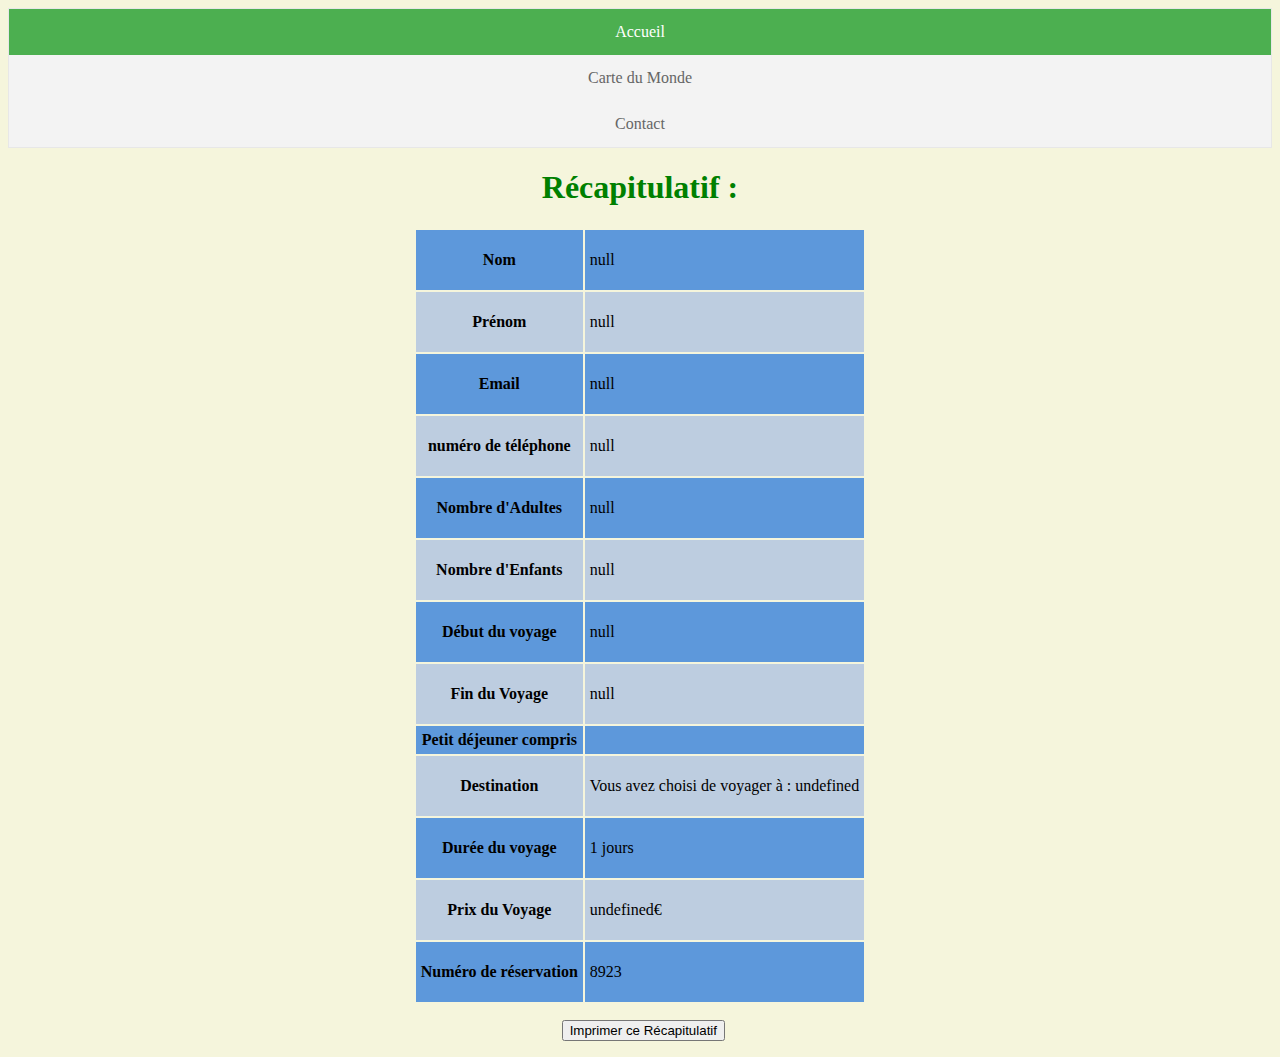
<file: HTML/recapitulatif.html>
<!DOCTYPE html>
<html lang="fr">
  <head>
    <link rel="stylesheet" href="../CSS/Website.css" />
    <script src="../JS/recapitulatif.js"></script>
    <meta charset="utf-8" />
    <title>Récapitulatif</title>
  </head>

  <body onload="recap();scrollFunction()">
    <!--barre de navigation-->
    <ul class="top">
        
      <li class="top"><a class="active" href='../index.html'>Accueil</a></li>
      <li class="top"><a href="canvas.html">Carte du Monde</a></li>
      <li class="top"><a href="apropos.html">Contact</a></li>
      
    </ul>
  <!--Bouton de retour vers le haut-->
    <button onclick="topFunction()" id="myBtn" title="Go To Top">▲</button>
    <h1  class="recacentre">Récapitulatif :</h1>
    
        
    <!--tableau de récapitulatif-->
    <table class="récap">
      
      <tbody class="recap">
        <tr class="couleur1">
          <th >Nom</th>
          <td class="recap" >
            
              <p id="nom"></p>
              
             
          
        </td>
        </tr>
      
        <tr class="couleur2" >
          <th >Prénom</th>
          <td class="recap" >
          <p id="prénom"></p>
        </td>

        </tr>
        <tr class="couleur1" >
          <th >Email</th>
          <td class="recap" >
          <p id="email"></p>
        </td>

        </tr>
        <tr class="couleur2">
          <th >numéro de téléphone</th>
          <td class="recap" >
          <p id="phone"></p>
        </td>

        </tr>
        <tr class="couleur1">
          <th >Nombre d'Adultes</th>
          <td class="recap" >
          <p id="adulte"></p>
        </td>

        </tr>
        <tr class="couleur2">
          <th >Nombre d'Enfants</th>
          <td class="recap" >
          <p id="enfant"></p>
        </td>

        </tr>
        <tr class="couleur1" >
          <th >Début du voyage</th>
          <td class="recap" >
          <p id="in"></p>
        </td>

        </tr>
        <tr class="couleur2" >
          <th >Fin du Voyage</th>
          <td class="recap" >
          <p id="out"></p>
        </td>

        </tr>
        <tr class="couleur1">
          <th >Petit déjeuner compris</th>
          <td class="recap" >
          <p id="dej"></p>
        </td>

        </tr>
        <tr class="couleur2">
          <th >Destination</th>
          <td class="recap" >
          <p id="dest"></p>
        </td>

        </tr>
        <tr class="couleur1">
          <th >Durée du voyage</th>
          <td class="recap" >
          <p id="durée"></p>
        </td>

        </tr >
        <tr class="couleur2">
          <th >Prix du Voyage</th>
          <td class="recap" >
          <p id="prix"></p>
        </td>
        </tr>
        <tr class="couleur1">
          <th >Numéro de réservation</th>
          <td class="recap" >
          <p id="numresa"></p>
        </td>
        </tr>
      </table>

     <p class="recacentre"> <button onclick="window.print()">Imprimer ce Récapitulatif</button> </p>
  </body>
</html>
</file>
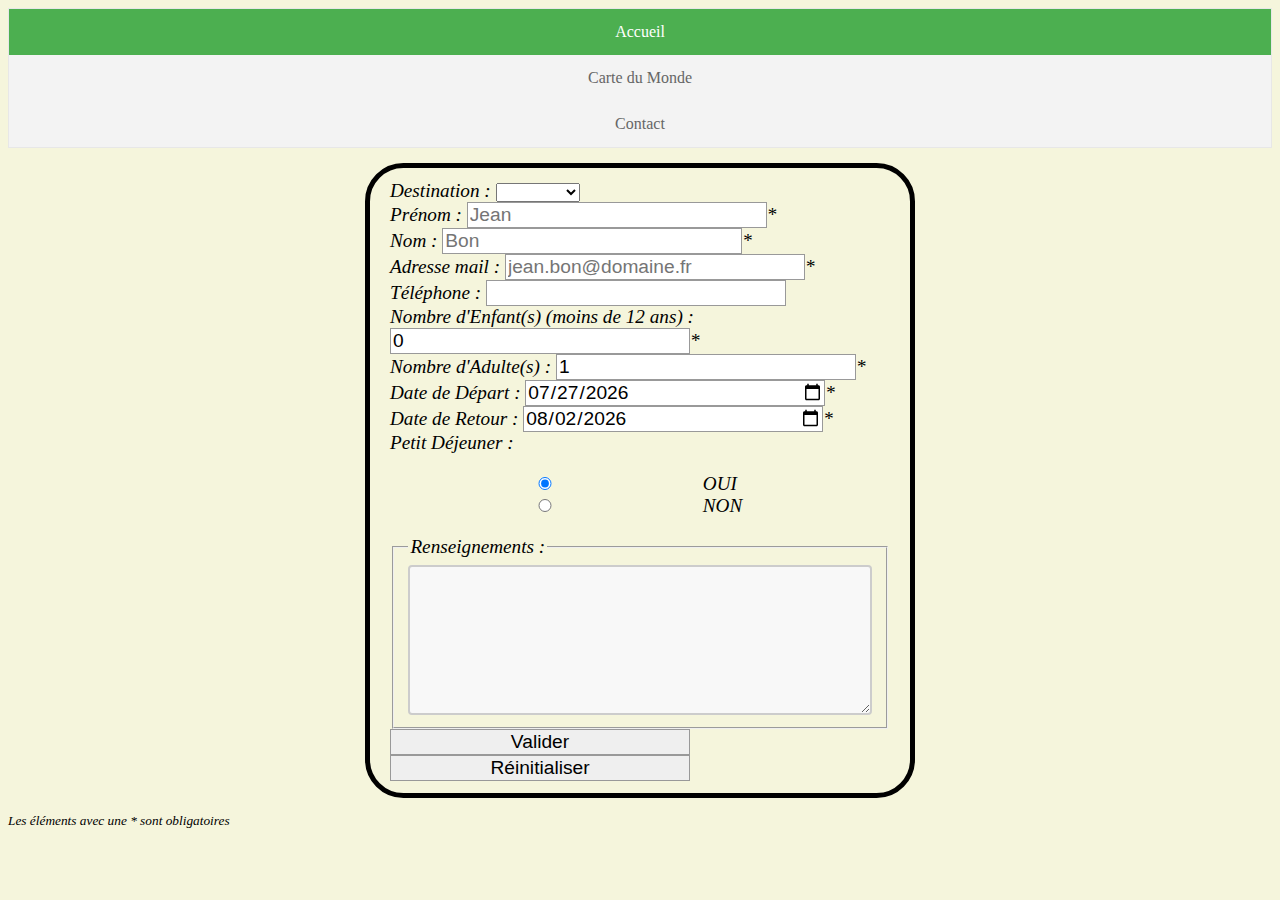
<file: HTML/reservation.html>
<!DOCTYPE html>
<html lang="fr">
  <head>
    <link rel="stylesheet" href="../CSS/Website.css" />
    <meta charset="utf-8" />
    <title>Réservation</title>
    <script src="../JS/reservation.js"></script>
  </head>
  <!--barre de navigation-->
  <body onload="dates();destination();scrollFunction()">
    <ul class="top">

      <li class="top"><a class="active" href='../index.html'>Accueil</a></li>
      <li class="top"><a href="canvas.html">Carte du Monde</a></li>
      <li class="top"><a href="apropos.html">Contact</a></li>


    </ul>
  <!--Bouton de retour vers le haut-->
    <button onclick="topFunction()" id="myBtn" title="Go To Top">▲</button>
    <!--formulaire de réservation-->
    <form class="resa" name="myForm" action="recapitulatif.html" method="GET" autocomplete="on">
      Destination : 
      <select name="destId" id="destination">
        <option value="0">Angleterre</option>
        <option value="1">Chine</option>
        <option value="2">Italie</option>
        <option value="3">Japon</option>
        <option value="4">Espagne</option>
        <option value="5">Canada</option>
        <option value="6">USA</option>
        <option value="7">Mexique</option>
      </select> </br>
      Prénom : <input type="text" id="firstname" name='firstname' required placeholder="Jean"/>* <br />
      Nom : <input type="text" id="name" name='name' required placeholder="Bon" />* <br />
      Adresse mail : <input type="email" id="email" name='email'  required placeholder="jean.bon@domaine.fr"/>* <br />
      Téléphone : <input type="text" id="phone" name='phone' /><br />
      Nombre d'Enfant(s) (moins de 12 ans) : <input type="number" id="child" name='nbch' value="0" min="0" max="10"/>* <br />
      Nombre d'Adulte(s) : <input type="number" id="adult" name='nbad' value="1" min="0" max="10"/>* <br />
      Date de Départ : <input onchange="date_change1(event)" type="date" id="departure" name="debut" value=""/>* <br />
      Date de Retour : <input onchange="date_change2(event)" type="date" id="return" name="fin"/>* <br />
      Petit Déjeuner :
      <p>
        <input type="radio" name="breakfast" id="yes" value="yes" checked/> OUI
        <input type="radio" name="breakfast" id="no" value="no"/> NON
      </p>
      <fieldset>
        <legend>Renseignements :</legend>
        <textarea></textarea>
      </fieldset>

      <!--bouton de validation-->
      <input type="submit" id="bouton" value="Valider">
      <input type="reset" value="Réinitialiser"/>
      
    </form>
    <p class="info">Les éléments avec une * sont obligatoires</p>
  </body>
</html>
</file>
<file: CSS/Website.css>
/* Main */

p.boutoncenter {
  text-align: center;
  
}

.myButton {
	box-shadow: 0px 1px 0px 0px #fff6af;
	background:linear-gradient(to bottom, #ffec64 5%, #ffab23 100%);
	background-color:#ffec64;
	border-radius:6px;
	border:1px solid #ffaa22;
	display:inline-block;
	cursor:pointer;
	color:#333333;
	font-family:Arial;
	font-size:15px;
	font-weight:bold;
	padding:6px 24px;
	text-decoration:none;
	text-shadow:0px 1px 0px #ffee66;
}
.myButton:hover {
	background:linear-gradient(to bottom, #ffab23 5%, #ffec64 100%);
	background-color:#ffab23;
}
.myButton:active {
	position:relative;
	top:1px;
}

html {
    scroll-behavior: smooth; 
}

body {
    background-color: beige;
}

h1 {
    color: green;
}

h2 {
    color: teal;
}



  table
{
margin: auto;
}
th, td {
  padding: 5px;
}
  
/*formulaire de reservation*/
form.resa {
    
  margin: 15px auto;
  width: 500px;
  
  padding: 10px 50px 20px;
  border: 5px solid rgb(0, 0, 0);
  border-radius: 2em;
  font-style: oblique;
  font-size: medium;
}
/* A Propos */
h1.milieux {
  text-align: center
}
pre.milieux {
  text-align: center
}
.contact {
  text-align: center
}
                              /*couleur du tableau*/
thead {
  background-color:  #5d98db;
}

tr.tmilieu {
  background-color:  #abbbce;
}
tr.tbas {
  background-color:  #5d98db;
}
p.carte { /*aligner la carte au centre*/
  text-align: center
}
                          /*tableau*/
table.contact {
  text-align: center; 
  table-layout: fixed;
  border-collapse: collapse;
  border: 3px solid rgb(27, 4, 73);
}


  label {
    
    display: inline-block;
    width: 90px;
    text-align: right;
  }
  
  input, textarea {
   
    font: 1em sans-serif;
    width: 300px;
    box-sizing: border-box;
    border: 1px solid #999;
  }
  
  
  
  textarea {
   
    vertical-align: top;
  
    height: 5em;
  }
  
  .button {
   
    padding-left: 90px; 
  }
  
  button {
  
    margin-left: .5em;
  }



/* Menu */ 

ul.top {
    list-style-type: none;
    margin: 0;
    padding: 0;
    overflow: hidden;
    border: 1px solid #e7e7e7;
    background-color: #f3f3f3;
    
}

li a {
    display: block;
    color: #666;
    text-align: center;
    padding: 14px 16px;
    text-decoration: none;
  
}

li a:hover:not(.active) {
    background-color: #ddd;
}

li a.active {
    color: white;
    background-color: #4CAF50;
}


div.ex1 {
    color: white;
    height: 50px;
    background-color: lightblue;
    display: flex;
    align-items: center;
}

div.ex2 {
    height: 50px;
    display: flex;
    align-items: center;
    justify-content: center;
}

/* Diapo */
img {
    min-width: 60%;
    max-width: 61%;
    display: block;
    margin-left: auto;
    margin-right: auto;
}
div.diapo {
    text-align: center;
    font-size: x-large;
}

div.buton {
    text-align: center;
}

button.diapo {
    color:#343434;
    -moz-box-shadow: 0px 0px 10px #343434;
    -webkit-box-shadow: 0px 0px 10px #343434;
    -o-box-shadow: 0px 0px 10px #343434;
    box-shadow: 0px 0px 10px #343434;
    -moz-border-radius: 10px;
    -webkit-border-radius: 10px;
    border-radius: 10px;
    border: 1px solid #656565;
    background:#cfcfcf;
    filter: progid:DXImageTransform.Microsoft.gradient(startColorstr="#cfcfcf", endColorstr="#656565"); /* Pour IE seulement et mode gradient à linear */
    background: -webkit-gradient(linear, left top, left bottom, from(#cfcfcf), to(#656565));
    background: -webkit-linear-gradient(#cfcfcf, #656565);
    background: -moz-linear-gradient(#cfcfcf, #656565);
    background: -o-linear-gradient(#cfcfcf, #656565);
    background: -ms-linear-gradient(#cfcfcf, #656565);
    background: linear-gradient(#cfcfcf, #656565);
}

/* Vidéo Diapo */
iframe.diapo {
  width: 800px;
  height: 500px;
  margin: 0 auto;
  display:block;
}

/* Bouton Pour remonter en haut */
#myBtn {
    font-size: 20px;
    color: whitesmoke;
    position: fixed;
    bottom: 20px;
    right: 20px;
    background: rgb(0, 0, 0);
    background: rgba(0, 0, 0, 0.7);
    block-size: fit-content;
    width: 40px;
    height: 40px;
    display: block;
    text-decoration: none;
    -webkit-border-radius: 35px;
    -moz-border-radius: 35px;
    border-radius: 35px;
    display: none;
    -webkit-transition: all 0.3s linear;
    -moz-transition: all 0.3s ease;
    -ms-transition: all 0.3s ease;
    -o-transition: all 0.3s ease;
    transition: all 0.3s ease;
}

#myBtn:hover {
    background: rgba(0, 0, 0, 0.9);
}

p.info {
    font-size: smaller;
    font-style: italic;
}

textarea {
    width: 100%;
    height: 150px;
    padding: 12px 20px;
    box-sizing: border-box;
    border: 2px solid #ccc;
    border-radius: 4px;
    background-color: #f8f8f8;
    resize: 100%;
    font-size: larger;
}

form.resa {
    font-size: larger;
    padding: 12px 20px;
}


/* Tableau de l'acceuil */
table.blueTable {
    border: 1px solid #1C6EA4;
    background-color: #EEEEEE;
    width: 61%;
    text-align: center;
    border-collapse: collapse;
    margin: auto;
  }
  table.blueTable td, table.blueTable th {
    border: 1px solid #AAAAAA;
    padding: 3px 2px;
  }
  table.blueTable tbody td {
    font-size: 25px;
  }
  table.blueTable tr:nth-child(even) {
    background: #D0E4F5;
  }
  table.blueTable thead {
    background: #1C6EA4;
    background: -moz-linear-gradient(top, #5592bb 2%, #327cad 66%, #1C6EA4 100%);
    background: -webkit-linear-gradient(top, #5592bb 2%, #327cad 66%, #1C6EA4 100%);
    background: linear-gradient(to bottom, #5592bb 2%, #327cad 66%, #1C6EA4 100%);
    border-bottom: 2px solid #444444;
  }
  table.blueTable thead th {
    font-size: 25px;
    font-weight: bold;
    color: #FFFFFF;
    border-left: 2px solid #D0E4F5;
  }
  table.blueTable thead th:first-child {
    border-left: none;
  }

  /* récapitulatif*/
  h1.recacentre {
    text-align: center;
  }
  p.recacentre {
    text-align: center;
  }
  tr.couleur1 {
    background-color:  #5d98db;
  }

  tr.couleur2 {
    background-color:  #bdcde0;
  }

/*login*/

form.login {
  width:25%;
  padding: 30px;
  border: 1px solid #f1f1f1;
  background: rgb(215, 222, 236);
  box-shadow: 0 0 20px 0 rgba(0, 0, 0, 0.2), 0 5px 5px 0 rgba(0, 0, 0, 0.24);
}

button.login {
  text-decoration: none;
  padding: 2%;
  font-family: arial;
  font-size: 1em;
  color: #FFFFFF;
  background-color: #4f81bd;
  border-radius: 24px;
  -webkit-border-radius: 24px;
  -moz-border-radius: 24px;
  border: 3px solid #FFFFFF;
  box-shadow: 3px 3px 12px #444444;
  -webkit-box-shadow: 3px 3px 12px #444444;
  -moz-box-shadow: 3px 3px 12px #444444;
  }
  
  
button.login:hover {
  padding: 1%;
  border: 4px solid #FFFFFF;
  box-shadow: 1px 1px 4px #777777;
  -webkit-box-shadow: 1px 1px 4px #777777;
  -moz-box-shadow: 1px 1px 4px #777777;
  }

/* Canvas */
path.land {
  fill: #CCCCCC;
  fill-opacity: 1;
  stroke:white;
  stroke-opacity: 1;
  stroke-width:0.5;
}
path.destination {
  fill: #3389ec;
  fill-opacity: 1;
  stroke:white;
  stroke-opacity: 1;
  stroke-width:0.5;
}
</file>
